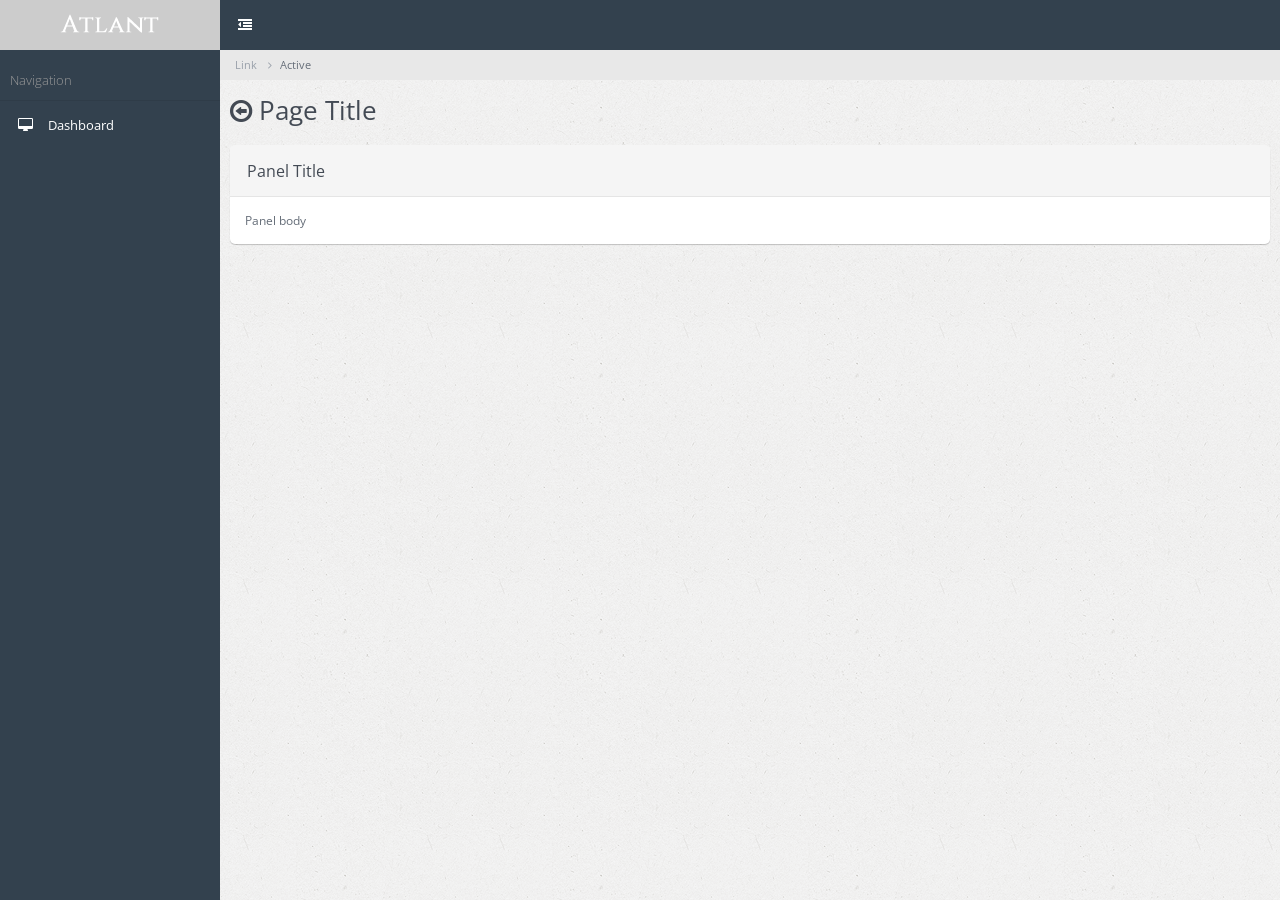
<file: AdminEcomerce/blank.html>
<!DOCTYPE html>
<html lang="en">
    <head>        
        <!-- META SECTION -->
        <title>TITLE</title>            
        <meta http-equiv="Content-Type" content="text/html; charset=utf-8" />
        <meta http-equiv="X-UA-Compatible" content="IE=edge" />
        <meta name="viewport" content="width=device-width, initial-scale=1" />
        
        <link rel="icon" href="favicon.ico" type="image/x-icon" />
        <!-- END META SECTION -->
        
        <!-- CSS INCLUDE -->        
        <link rel="stylesheet" type="text/css" id="theme" href="css/theme-default.css"/>
        <!-- EOF CSS INCLUDE -->
    </head>
    <body>
        <!-- START PAGE CONTAINER -->
        <div class="page-container">
            
            <!-- START PAGE SIDEBAR -->
            <div class="page-sidebar">
                <!-- START X-NAVIGATION -->
                <ul class="x-navigation">
                    <li class="xn-logo">
                        <a href="index.html">ATLANT</a>
                        <a href="#" class="x-navigation-control"></a>
                    </li>                                                                      
                    <li class="xn-title">Navigation</li>
                    <li>
                        <a href="index.html"><span class="fa fa-desktop"></span> <span class="xn-text">Dashboard</span></a>
                    </li>                                        
                </ul>
                <!-- END X-NAVIGATION -->
            </div>
            <!-- END PAGE SIDEBAR -->
            
            <!-- PAGE CONTENT -->
            <div class="page-content">
                
                <!-- START X-NAVIGATION VERTICAL -->
                <ul class="x-navigation x-navigation-horizontal x-navigation-panel">
                    <!-- TOGGLE NAVIGATION -->
                    <li class="xn-icon-button">
                        <a href="#" class="x-navigation-minimize"><span class="fa fa-dedent"></span></a>
                    </li>
                    <!-- END TOGGLE NAVIGATION -->                    
                </ul>
                <!-- END X-NAVIGATION VERTICAL -->                     
                
                <!-- START BREADCRUMB -->
                <ul class="breadcrumb">
                    <li><a href="#">Link</a></li>                    
                    <li class="active">Active</li>
                </ul>
                <!-- END BREADCRUMB -->                
                
                <div class="page-title">                    
                    <h2><span class="fa fa-arrow-circle-o-left"></span> Page Title</h2>
                </div>                   
                
                <!-- PAGE CONTENT WRAPPER -->
                <div class="page-content-wrap">
                
                    <div class="row">
                        <div class="col-md-12">

                            <div class="panel panel-default">
                                <div class="panel-heading">
                                    <h3 class="panel-title">Panel Title</h3>
                                </div>
                                <div class="panel-body">
                                    Panel body
                                </div>
                            </div>

                        </div>
                    </div>
                
                </div>
                <!-- END PAGE CONTENT WRAPPER -->                
            </div>            
            <!-- END PAGE CONTENT -->
        </div>
        <!-- END PAGE CONTAINER -->

        <!-- MESSAGE BOX-->
        <div class="message-box animated fadeIn" data-sound="alert" id="mb-signout">
            <div class="mb-container">
                <div class="mb-middle">
                    <div class="mb-title"><span class="fa fa-sign-out"></span> Log <strong>Out</strong> ?</div>
                    <div class="mb-content">
                        <p>Are you sure you want to log out?</p>                    
                        <p>Press No if youwant to continue work. Press Yes to logout current user.</p>
                    </div>
                    <div class="mb-footer">
                        <div class="pull-right">
                            <a href="pages-login.html" class="btn btn-success btn-lg">Yes</a>
                            <button class="btn btn-default btn-lg mb-control-close">No</button>
                        </div>
                    </div>
                </div>
            </div>
        </div>
        <!-- END MESSAGE BOX-->

        <!-- START PRELOADS -->
        <audio id="audio-alert" src="audio/alert.mp3" preload="auto"></audio>
        <audio id="audio-fail" src="audio/fail.mp3" preload="auto"></audio>
        <!-- END PRELOADS -->                 
        
    <!-- START SCRIPTS -->
        <!-- START PLUGINS -->
        <script type="text/javascript" src="js/plugins/jquery/jquery.min.js"></script>
        <script type="text/javascript" src="js/plugins/jquery/jquery-ui.min.js"></script>
        <script type="text/javascript" src="js/plugins/bootstrap/bootstrap.min.js"></script>        
        <!-- END PLUGINS -->

        <!-- THIS PAGE PLUGINS -->

        <!-- END PAGE PLUGINS -->         

        <!-- START TEMPLATE -->
        <script type="text/javascript" src="js/plugins.js"></script>        
        <script type="text/javascript" src="js/actions.js"></script>        
        <!-- END TEMPLATE -->
    <!-- END SCRIPTS -->         
    </body>
</html>
</file>
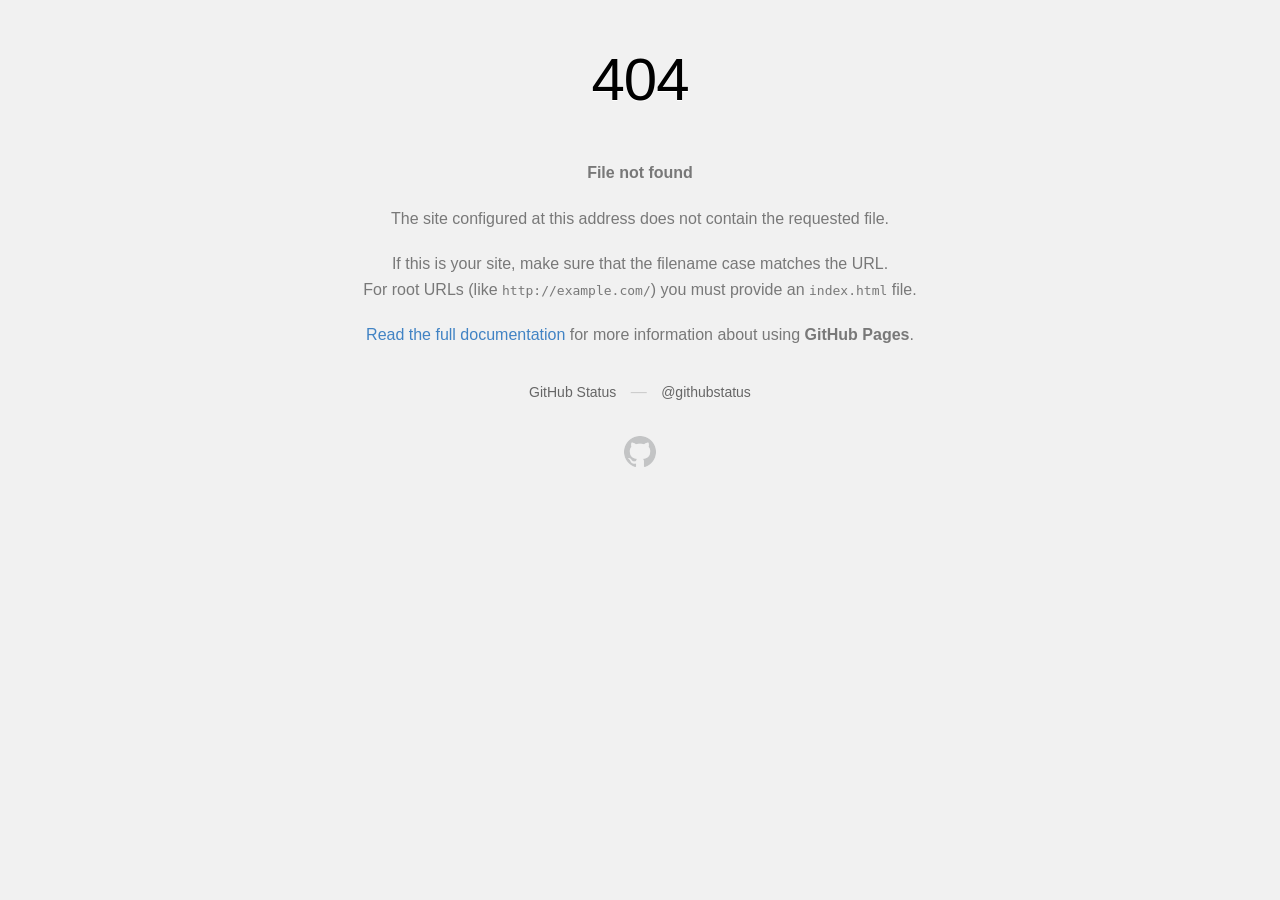
<file: AdminEcomerceVersion_2/assets/css/mCSB_buttons.html>
<!DOCTYPE html>
<html>
  <head>
    <meta http-equiv="Content-type" content="text/html; charset=utf-8">
    <meta http-equiv="Content-Security-Policy" content="default-src 'none'; style-src 'unsafe-inline'; img-src data:; connect-src 'self'">
    <title>Page not found &middot; GitHub Pages</title>
    <style type="text/css" media="screen">
      body {
        background-color: #f1f1f1;
        margin: 0;
        font-family: "Helvetica Neue", Helvetica, Arial, sans-serif;
      }

      .container { margin: 50px auto 40px auto; width: 600px; text-align: center; }

      a { color: #4183c4; text-decoration: none; }
      a:hover { text-decoration: underline; }

      h1 { width: 800px; position:relative; left: -100px; letter-spacing: -1px; line-height: 60px; font-size: 60px; font-weight: 100; margin: 0px 0 50px 0; text-shadow: 0 1px 0 #fff; }
      p { color: rgba(0, 0, 0, 0.5); margin: 20px 0; line-height: 1.6; }

      ul { list-style: none; margin: 25px 0; padding: 0; }
      li { display: table-cell; font-weight: bold; width: 1%; }

      .logo { display: inline-block; margin-top: 35px; }
      .logo-img-2x { display: none; }
      @media
      only screen and (-webkit-min-device-pixel-ratio: 2),
      only screen and (   min--moz-device-pixel-ratio: 2),
      only screen and (     -o-min-device-pixel-ratio: 2/1),
      only screen and (        min-device-pixel-ratio: 2),
      only screen and (                min-resolution: 192dpi),
      only screen and (                min-resolution: 2dppx) {
        .logo-img-1x { display: none; }
        .logo-img-2x { display: inline-block; }
      }

      #suggestions {
        margin-top: 35px;
        color: #ccc;
      }
      #suggestions a {
        color: #666666;
        font-weight: 200;
        font-size: 14px;
        margin: 0 10px;
      }

    </style>
  </head>
  <body>

    <div class="container">

      <h1>404</h1>
      <p><strong>File not found</strong></p>

      <p>
        The site configured at this address does not
        contain the requested file.
      </p>

      <p>
        If this is your site, make sure that the filename case matches the URL.<br>
        For root URLs (like <code>http://example.com/</code>) you must provide an
        <code>index.html</code> file.
      </p>

      <p>
        <a href="https://help.github.com/pages/">Read the full documentation</a>
        for more information about using <strong>GitHub Pages</strong>.
      </p>

      <div id="suggestions">
        <a href="https://githubstatus.com">GitHub Status</a> &mdash;
        <a href="https://twitter.com/githubstatus">@githubstatus</a>
      </div>

      <a href="/" class="logo logo-img-1x">
        <img width="32" height="32" title="" alt="" src="[data-uri]">
      </a>

      <a href="/" class="logo logo-img-2x">
        <img width="32" height="32" title="" alt="" src="[data-uri]">
      </a>
    </div>
  </body>
</html>
</file>
<file: AdminEcomerce/css/theme-default.css>
﻿@charset "UTF-8";

@import url(http://fonts.googleapis.com/css?family=Open+Sans:300italic,400italic,600italic,700italic,400,300,500,600,700&subset=latin,latin-ext);
@import "jquery/jquery-ui.min.css";
@import "bootstrap/bootstrap.min.css";
@import "fontawesome/font-awesome.min.css";
@import "summernote/summernote.css";
@import "codemirror/codemirror.css";
@import "nvd3/nv.d3.css";
@import "mcustomscrollbar/jquery.mCustomScrollbar.css";
@import "fullcalendar/fullcalendar.css";
@import "blueimp/blueimp-gallery.min.css";
@import "rickshaw/rickshaw.css";
@import "dropzone/dropzone.css";
@import "animate/animate.min.css";

/* PREDEFINED CLASSES */
.clearfix {
  zoom: 1;
}
.clearfix:before,
.clearfix:after {
  content: "";
  display: table;
}
.clearfix:after {
  clear: both;
}
.background-colorful {
  background: linear-gradient(left, #b64645 0%, #fea223 50%, #95b75d 100%);
  background: -o-linear-gradient(left, #b64645 0%, #fea223 50%, #95b75d 100%);
  background: -moz-linear-gradient(left, #b64645 0%, #fea223 50%, #95b75d 100%);
  background: -webkit-linear-gradient(left, #b64645 0%, #fea223 50%, #95b75d 100%);
  background: -ms-linear-gradient(left, #b64645 0%, #fea223 50%, #95b75d 100%);
  background: -webkit-gradient(linear, left top, right top, color-stop(0, #b64645), color-stop(0.5, #fea223), color-stop(1, #95b75d));
}
/* EOF PREDEFINED CLASSES */
html * {
  outline: none !important;
}
html,
body {
  min-height: 100%;
  padding: 0px;
  margin: 0px;
  background: #f5f5f5 url('../img/bg.png') left top repeat;
  position: relative;
  font-family: 'Open Sans', sans-serif;
  font-size: 12px;
  color: #656d78;
  overflow-x: hidden;
}
.body-full-height {
  height: 100%;
}
.body-full-height body {
  height: 100%;
}
.row {
  margin-left: 0px;
  margin-right: 0px;
}
.row [class^='col-xs-'],
.row [class^='col-sm-'],
.row [class^='col-md-'],
.row [class^='col-lg-'] {
  min-height: 1px;
  padding-left: 10px;
  padding-right: 10px;
}
.row.stacked [class^='col-xs-'],
.row.stacked [class^='col-sm-'],
.row.stacked [class^='col-md-'],
.row.stacked [class^='col-lg-'] {
  padding-left: 0px;
  padding-right: 0px;
}
/* PAGE CONTAINER */
.page-container {
  width: 100%;
  float: left;
  min-height: 100%;
  position: relative;
  background: #33414e;
  /* SIDEBAR */
  /* END SIDEBAR */
  /* CONTENT */
  /* END CONTENT */
  /* RTL CONTENT MODE */
  /* END RTL CONTENT MODE */
}
.page-container .page-sidebar {
  width: 220px;
  float: left;
  position: relative;
  z-index: 3;
}
.page-container .page-sidebar.page-sidebar-fixed {
  position: fixed;
}
.page-container.page-container-wide .page-sidebar {
  width: 50px;
}
.page-container .page-content {
  min-height: 100%;
  margin-left: 220px;
  background: #f5f5f5 url('../img/bg.png') left top repeat;
  position: relative;
  zoom: 1;
}
.page-container .page-content:before,
.page-container .page-content:after {
  content: "";
  display: table;
}
.page-container .page-content:after {
  clear: both;
}
.page-container .page-content .content-frame {
  float: left;
  width: 100%;
  position: relative;
  background: #f5f5f5 url('../img/bg.png') left top repeat;
}
.page-container .page-content .content-frame .content-frame-top {
  float: left;
  width: 100%;
  line-height: 30px;
  padding: 13px 15px 15px;
  background: rgba(0, 0, 0, 0.02);
  border-bottom: 1px solid #DDD;
  border-top: 1px solid #DDD;
}
.page-container .page-content .content-frame .content-frame-top .page-title {
  padding: 0px;
  width: auto;
}
.page-container .page-content .content-frame .content-frame-top .page-title h2 {
  margin-bottom: 0px;
  font-size: 22px;
}
.page-container .page-content .content-frame .content-frame-left {
  float: left;
  width: 300px;
  padding: 10px;
  min-height: 100%;
  background: rgba(0, 0, 0, 0.02);
  border-right: 1px solid #DDD;
}
.page-container .page-content .content-frame .content-frame-left.padding-0 {
  padding: 0px;
}
.page-container .page-content .content-frame .content-frame-left .block {
  padding: 0px;
  margin-bottom: 20px;
}
.page-container .page-content .content-frame .content-frame-left h4 {
  margin-top: 10px;
}
.page-container .page-content .content-frame .content-frame-left > .form-group {
  margin-bottom: 20px;
}
.page-container .page-content .content-frame .content-frame-right {
  float: right;
  width: 300px;
  padding: 10px;
  min-height: 100%;
  background: rgba(0, 0, 0, 0.02);
  border-left: 1px solid #DDD;
}
.page-container .page-content .content-frame .content-frame-right.padding-0 {
  padding: 0px;
}
.page-container .page-content .content-frame .content-frame-right.padding-0 .block {
  padding: 10px;
}
.page-container .page-content .content-frame .content-frame-right h4 {
  margin-top: 10px;
}
.page-container .page-content .content-frame .content-frame-right .block {
  padding: 0px;
  margin-bottom: 20px;
}
.page-container .page-content .content-frame .content-frame-right > .form-group {
  margin-bottom: 20px;
}
.page-container .page-content .content-frame .content-frame-body {
  padding: 70px 10px 10px 10px;
  margin-left: 300px;
}
.page-container .page-content .content-frame .content-frame-body.content-frame-body-left {
  margin-left: 0px;
  margin-right: 300px;
}
.page-container .page-content .content-frame .content-frame-left-toggle,
.page-container .page-content .content-frame .content-frame-right-toggle {
  display: none;
  margin-left: 5px;
}
.page-container .page-content .page-content-wrap {
  float: left;
  width: 100%;
}
.page-container.page-container-wide .page-content {
  margin-left: 50px;
  -webkit-transition: all 200ms ease;
  -moz-transition: all 200ms ease;
  -ms-transition: all 200ms ease;
  -o-transition: all 200ms ease;
  transition: all 200ms ease;
}
.page-container.page-navigation-toggled .page-content {
  margin-left: 50px;
}
.page-container.page-mode-rtl .page-sidebar {
  float: right;
}
.page-container.page-mode-rtl .page-sidebar.page-sidebar-fixed {
  right: 0px;
}
.page-container.page-mode-rtl .page-content {
  margin-left: 0px;
  margin-right: 220px;
}
.page-container.page-mode-rtl.page-container-wide .page-content {
  margin-right: 50px;
}
.page-container.page-navigation-top .page-content {
  margin-left: 0px;
}
.page-container.page-navigation-top-fixed .x-navigation.x-navigation-horizontal {
  position: fixed;
  padding-right: 220px;
  top: 0px;
}
.page-container.page-navigation-top-fixed .page-content {
  padding-top: 50px;
}
.page-container.page-navigation-top-fixed.page-navigation-toggled .x-navigation.x-navigation-horizontal {
  padding-right: 50px;
}
body.page-container-boxed {
  background: url("../img/backgrounds/wall_1.jpg") left top no-repeat fixed;
  padding: 20px 0px;
}
body.page-container-boxed .page-container {
  width: 1200px;
  float: none;
  margin: 0px auto;
  -moz-box-shadow: 1px 1px 2px 0px rgba(0, 0, 0, 0.2);
  -webkit-box-shadow: 1px 1px 2px 0px rgba(0, 0, 0, 0.2);
  box-shadow: 1px 1px 2px 0px rgba(0, 0, 0, 0.2);
  -moz-border-radius: 5px;
  -webkit-border-radius: 5px;
  border-radius: 5px;
}
/* END PAGE CONTAINER */
/* NAVIGATION */
.x-navigation,
.x-navigation ul {
  width: 100%;
  padding: 0px;
  margin: 0px;
  float: left;
  list-style: none;
  display: block;
  z-index: 3;
}
.x-navigation {
  background: #33414e;
  /* NAV LIST ELEMENT */
  /* END NAV LIST ELEMENT */
  /* NAV LIST FIRST ELEMENT */
  /* END NAV LIST FIRST ELEMENT */
  /* NAV HORIZONTAL MODE */
  /* END NAV HORIZONTAL MODE */
  /* NAV MINIMIZED MODE */
  /* END NAV MINIMIZED MODE */
  /* X-NAVIIGATION CUSTOM */
  /* END X-NAVIGATION CUSTOM */
  /* NAV SEARCH */
  /* END NAV SEARCH */
  /* NAV INFORMER */
  /* END NAV INFORMER */
}
.x-navigation li {
  float: left;
  display: block;
  width: 100%;
  padding: 0px;
  margin: 0px;
  position: relative;
}
.x-navigation li > a {
  display: block;
  float: left;
  width: 100%;
  line-height: 19px;
  color: #ffffff;
  font-size: 13px;
  font-weight: 400;
  padding: 15px 10px 15px 15px;
  text-decoration: none;
  border-bottom: 1px solid #2f3c48;
  vertical-align: text-bottom;
}
.x-navigation li > a .fa,
.x-navigation li > a .glyphicon {
  color: #ffffff;
  text-align: center;
  width: 20px;
  font-size: 14px;
  margin-right: 10px;
  vertical-align: baseline;
  -webkit-transition: color 200ms ease;
  -moz-transition: color 200ms ease;
  -ms-transition: color 200ms ease;
  -o-transition: color 200ms ease;
  transition: color 200ms ease;
}
.x-navigation li > a:hover {
  background: #3d4e5d;
  -webkit-transition: all 200ms ease;
  -moz-transition: all 200ms ease;
  -ms-transition: all 200ms ease;
  -o-transition: all 200ms ease;
  transition: all 200ms ease;
}
.x-navigation li > a:hover .fa,
.x-navigation li > a:hover .glyphicon {
  color: #ffd559;
}
.x-navigation li > ul {
  background: #273541;
  max-height: 0px;
  -webkit-transition: all 200ms ease;
  -moz-transition: all 200ms ease;
  -ms-transition: all 200ms ease;
  -o-transition: all 200ms ease;
  transition: all 200ms ease;
  overflow: hidden;
}
.x-navigation li > ul li > a {
  color: #cccccc;
  font-size: 12px;
  line-height: 19px;
  font-weight: 400;
  padding: 12px 10px;
  border-bottom-color: #23303b;
}
.x-navigation li > ul li > a:hover {
  background: #23303b;
  color: #ffffff;
}
.x-navigation li > ul li.active > a {
  background: #23303b;
  color: #ffffff;
}
.x-navigation li.xn-openable:before {
  position: absolute;
  font-family: "FontAwesome";
  content: "\f107";
  font-size: 14px;
  width: 20px;
  height: 20px;
  color: #ffffff;
  right: 0px;
  top: 12px;
  cursor: pointer;
}
.x-navigation li.active.xn-openable:before {
  content: "\f106";
}
.x-navigation li.active > a {
  background: #3d4e5d;
  -webkit-transition: all 200ms ease;
  -moz-transition: all 200ms ease;
  -ms-transition: all 200ms ease;
  -o-transition: all 200ms ease;
  transition: all 200ms ease;
}
.x-navigation li.active > a .fa,
.x-navigation li.active > a .glyphicon {
  color: #ffd559;
}
.x-navigation li.active > ul {
  max-height: 1200px;
}
.x-navigation li.xn-title {
  padding: 20px 10px 10px;
  line-height: 20px;
  font-weight: 300;
  font-size: 13px;
  color: #999;
  border-bottom: 1px solid #2f3c48;
}
.x-navigation > li.xn-openable:before {
  top: 15px;
}
.x-navigation > li > ul > li > a {
  padding-left: 25px;
}
.x-navigation > li > ul > li > a:hover {
  padding-left: 30px;
}
.x-navigation > li > ul > li.active > a {
  padding-left: 30px;
}
.x-navigation > li > ul > li > ul > li > a {
  padding-left: 40px;
}
.x-navigation > li > ul > li > ul > li > a:hover {
  padding-left: 45px;
}
.x-navigation > li > ul > li > ul > li.active > a {
  padding-left: 45px;
}
.x-navigation > li > ul > li > ul > li > ul > li > a {
  padding-left: 50px;
}
.x-navigation > li > ul > li > ul > li > ul > li > a:hover {
  padding-left: 55px;
}
.x-navigation > li > ul > li > ul > li > ul > li.active > a {
  padding-left: 55px;
}
.x-navigation > li > ul > li > ul > li > ul > li > ul > li > a {
  padding-left: 60px;
}
.x-navigation > li > ul > li > ul > li > ul > li > ul > li > a:hover {
  padding-left: 65px;
}
.x-navigation > li > ul > li > ul > li > ul > li > ul > li.active > a {
  padding-left: 65px;
}
.x-navigation > li:last-child > a {
  -moz-border-radius: 0px 0px 0px 5px;
  -webkit-border-radius: 0px 0px 0px 5px;
  border-radius: 0px 0px 0px 5px;
  border-bottom: 0px;
}
.x-navigation.x-navigation-horizontal {
  height: 50px;
  background: #33414e;
}
.x-navigation.x-navigation-horizontal .xn-logo a {
  border-bottom: 0px;
  width: 200px;
}
.x-navigation.x-navigation-horizontal > li.xn-openable:before {
  display: none;
}
.x-navigation.x-navigation-horizontal > li > a {
  padding: 15px;
  border-bottom: 0px;
  line-height: 20px;
  color: #ffffff;
  text-shadow: none;
}
.x-navigation.x-navigation-horizontal > li > a:hover {
  background: #3d4e5d;
}
.x-navigation.x-navigation-horizontal > li > a:hover .fa,
.x-navigation.x-navigation-horizontal > li > a:hover .glyphicon {
  color: #ffd559;
}
.x-navigation.x-navigation-horizontal > li > a .fa,
.x-navigation.x-navigation-horizontal > li > a .glyphicon {
  color: #ffffff;
}
.x-navigation.x-navigation-horizontal > li.active > a {
  background: #3d4e5d;
}
.x-navigation.x-navigation-horizontal > li.active > a .fa,
.x-navigation.x-navigation-horizontal > li.active > a .glyphicon {
  color: #ffd559;
}
.x-navigation.x-navigation-horizontal > li ul {
  width: 220px;
  position: absolute;
  overflow: visible;
  display: none;
  -moz-border-radius: 3px;
  -webkit-border-radius: 3px;
  border-radius: 3px;
  -moz-box-shadow: 0px 2px 1px 0px rgba(0, 0, 0, 0.1);
  -webkit-box-shadow: 0px 2px 1px 0px rgba(0, 0, 0, 0.1);
  box-shadow: 0px 2px 1px 0px rgba(0, 0, 0, 0.1);
  z-index: 3;
}
.x-navigation.x-navigation-horizontal > li ul ul.xn-drop-white:after {
  border-right-color: #FFF;
}
.x-navigation.x-navigation-horizontal > li > ul {
  top: 60px;
  left: 0px;
}
.x-navigation.x-navigation-horizontal > li > ul.xn-drop-white:after {
  border-bottom-color: #FFF;
}
.x-navigation.x-navigation-horizontal > li > ul.xn-drop-left {
  left: auto;
  right: 0px;
}
.x-navigation.x-navigation-horizontal > li > ul.xn-drop-left.xn-drop-white ul:after {
  border-left-color: #FFF;
}
.x-navigation.x-navigation-horizontal > li > ul:after {
  bottom: 100%;
  left: 27px;
  border: solid transparent;
  content: " ";
  height: 0;
  width: 0;
  position: absolute;
  pointer-events: none;
  border-color: rgba(0, 0, 0, 0);
  border-bottom-color: #33414e;
  border-width: 5px;
  margin-left: -5px;
}
.x-navigation.x-navigation-horizontal > li > ul.xn-drop-left:after {
  right: 20px;
  left: auto;
}
.x-navigation.x-navigation-horizontal > li > ul.xn-drop-left:after ul {
  left: auto;
  right: 230px;
}
.x-navigation.x-navigation-horizontal > li > ul.xn-drop-left:after ul:after {
  right: auto;
  left: 100%;
  border: solid transparent;
  border-left-color: #33414e;
  border-width: 5px;
  margin-right: -5px;
}
.x-navigation.x-navigation-horizontal > li > ul ul {
  top: 0px;
  right: -230px;
}
.x-navigation.x-navigation-horizontal > li > ul ul:after {
  right: 100%;
  top: 23px;
  border: solid transparent;
  content: " ";
  height: 0;
  width: 0;
  position: absolute;
  pointer-events: none;
  border-color: rgba(0, 0, 0, 0);
  border-right-color: #33414e;
  border-width: 5px;
  margin-top: -5px;
}
.x-navigation.x-navigation-horizontal > li > ul li > a {
  padding-left: 10px;
}
.x-navigation.x-navigation-horizontal > li > ul li > a:hover {
  padding-left: 15px;
}
.x-navigation.x-navigation-horizontal > li > ul li.active > a {
  padding-left: 15px;
}
.x-navigation.x-navigation-horizontal > li li {
  width: 100%;
}
.x-navigation.x-navigation-horizontal > li li:first-child a {
  -moz-border-radius: 3px 3px 0px 0px;
  -webkit-border-radius: 3px 3px 0px 0px;
  border-radius: 3px 3px 0px 0px;
}
.x-navigation.x-navigation-horizontal > li li:last-child a {
  -moz-border-radius: 0px 0px 3px 3px;
  -webkit-border-radius: 0px 0px 3px 3px;
  border-radius: 0px 0px 3px 3px;
  border-bottom-color: transparent;
}
.x-navigation.x-navigation-horizontal > li li.xn-openable:before {
  content: "\f105";
}
.x-navigation.x-navigation-horizontal > li li.active.xn-openable:before {
  content: "\f104";
}
.x-navigation.x-navigation-horizontal > li:last-child > a {
  -moz-border-radius: 0px;
  -webkit-border-radius: 0px;
  border-radius: 0px;
}
.x-navigation.x-navigation-horizontal > li.last > a {
  -moz-border-radius: 0px 5px 0px 0px;
  -webkit-border-radius: 0px 5px 0px 0px;
  border-radius: 0px 5px 0px 0px;
}
.x-navigation.x-navigation-horizontal li {
  width: auto;
  position: relative;
}
.x-navigation.x-navigation-horizontal li.active > ul {
  display: block;
}
.x-navigation.x-navigation-horizontal li.xn-openable > a {
  padding-right: 20px;
}
.x-navigation.x-navigation-horizontal ul.xn-drop-white {
  background: #FFF;
}
.x-navigation.x-navigation-horizontal ul.xn-drop-white ul {
  background: #FFF;
}
.x-navigation.x-navigation-horizontal ul.xn-drop-white ul:after {
  border-right-color: #FFF;
}
.x-navigation.x-navigation-horizontal ul.xn-drop-white li > a {
  color: #333;
  text-shadow: none;
  border-bottom: 1px solid #E9E9E9;
}
.x-navigation.x-navigation-horizontal ul.xn-drop-white li > a:hover {
  background: #F5F5F5;
  color: #333;
}
.x-navigation.x-navigation-horizontal ul.xn-drop-white li > a .fa,
.x-navigation.x-navigation-horizontal ul.xn-drop-white li > a .glyphicon {
  color: #33414e;
}
.x-navigation.x-navigation-horizontal ul.xn-drop-white li.active > a {
  color: #333;
  text-shadow: none;
  border-bottom: 1px solid #E9E9E9;
}
.x-navigation.x-navigation-horizontal ul.xn-drop-white li.active.xn-openable:before {
  color: #333;
}
.x-navigation.x-navigation-horizontal .xn-icon-button > a {
  padding: 15px 10px;
  text-align: center;
  width: 50px;
}
.x-navigation.x-navigation-horizontal .xn-icon-button > a .fa,
.x-navigation.x-navigation-horizontal .xn-icon-button > a .glyphicon {
  margin: 0px;
}
.x-navigation.x-navigation-horizontal .xn-search {
  padding: 10px 5px;
}
.x-navigation.x-navigation-horizontal .xn-search input {
  width: 100px;
}
.x-navigation.x-navigation-horizontal .xn-search input:focus {
  width: 200px;
}
.x-navigation.x-navigation-horizontal .xn-search:before {
  left: 5px;
}
.x-navigation.x-navigation-minimized {
  width: 50px;
}
.x-navigation.x-navigation-minimized .xn-text {
  display: none;
}
.x-navigation.x-navigation-minimized .xn-visible {
  display: block;
}
.x-navigation.x-navigation-minimized li {
  width: auto;
  position: relative;
}
.x-navigation.x-navigation-minimized li.xn-profile .profile-mini {
  display: block;
}
.x-navigation.x-navigation-minimized li.xn-profile .profile:after {
  right: 100%;
  top: 23px;
  border: solid transparent;
  content: " ";
  height: 0;
  width: 0;
  position: absolute;
  pointer-events: none;
  border-color: rgba(0, 0, 0, 0);
  border-right-color: #33414e;
  border-width: 5px;
  margin-top: -5px;
}
.x-navigation.x-navigation-minimized li.xn-title {
  display: none;
}
.x-navigation.x-navigation-minimized li.active > ul {
  display: block;
}
.x-navigation.x-navigation-minimized li ul {
  top: 0px;
  right: -230px;
  -moz-box-shadow: 0px 2px 1px 0px rgba(0, 0, 0, 0.1);
  -webkit-box-shadow: 0px 2px 1px 0px rgba(0, 0, 0, 0.1);
  box-shadow: 0px 2px 1px 0px rgba(0, 0, 0, 0.1);
}
.x-navigation.x-navigation-minimized li ul:after {
  right: 100%;
  top: 23px;
  border: solid transparent;
  content: " ";
  height: 0;
  width: 0;
  position: absolute;
  pointer-events: none;
  border-color: rgba(0, 0, 0, 0);
  border-right-color: #33414e;
  border-width: 5px;
  margin-top: -5px;
}
.x-navigation.x-navigation-minimized li ul li > a {
  padding-left: 15px !important;
}
.x-navigation.x-navigation-minimized li ul li > a:hover {
  padding-left: 20px !important;
}
.x-navigation.x-navigation-minimized li ul li.active > a {
  padding-left: 20px !important;
}
.x-navigation.x-navigation-minimized li ul li:first-child > a {
  -moz-border-radius: 3px 3px 0px 0px;
  -webkit-border-radius: 3px 3px 0px 0px;
  border-radius: 3px 3px 0px 0px;
}
.x-navigation.x-navigation-minimized li ul li:last-child > a {
  border-bottom: 0px;
  -moz-border-radius: 0px 0px 3px 3px;
  -webkit-border-radius: 0px 0px 3px 3px;
  border-radius: 0px 0px 3px 3px;
}
.x-navigation.x-navigation-minimized > li {
  width: 100%;
}
.x-navigation.x-navigation-minimized > li > a {
  padding: 15px 10px;
  text-align: center;
}
.x-navigation.x-navigation-minimized > li > a .fa,
.x-navigation.x-navigation-minimized > li > a .glyphicon {
  margin: 0px;
}
.x-navigation.x-navigation-minimized > li ul {
  width: 220px;
  position: absolute;
  overflow: visible;
  display: none;
  -moz-border-radius: 3px;
  -webkit-border-radius: 3px;
  border-radius: 3px;
}
.x-navigation.x-navigation-minimized > li li {
  width: 100%;
}
.x-navigation.x-navigation-minimized > li li.xn-openable:before {
  content: "\f105";
}
.x-navigation.x-navigation-minimized > li li.active.xn-openable:before {
  content: "\f104";
}
.x-navigation.x-navigation-minimized > li.active:before,
.x-navigation.x-navigation-minimized > li.xn-openable:before {
  display: none;
}
.x-navigation.x-navigation-minimized > li.xn-logo > a:first-child {
  padding: 0px;
  width: 50px;
  background-image: url("../img/logo-small.png");
}
.x-navigation.x-navigation-minimized .xn-search input {
  width: 30px;
  padding: 0px 2px 0px 28px;
}
.x-navigation.x-navigation-minimized .xn-search input:focus {
  width: 200px;
  padding: 0px 8px 0px 28px;
}
.x-navigation.x-navigation-custom li ul {
  background: #2d3945;
}
.x-navigation.x-navigation-custom li > a {
  border-bottom: 0px;
}
.x-navigation.x-navigation-custom li > a:hover {
  background: #2b3742;
}
.x-navigation.x-navigation-custom li > a:hover .fa,
.x-navigation.x-navigation-custom li > a:hover .glyphicon {
  color: #ffd559;
}
.x-navigation.x-navigation-custom li > a .fa,
.x-navigation.x-navigation-custom li > a .glyphicon {
  color: #DDD;
}
.x-navigation.x-navigation-custom li.active > a {
  background: #2b3742;
}
.x-navigation.x-navigation-custom li.active > a .fa,
.x-navigation.x-navigation-custom li.active > a .glyphicon {
  color: #ffd559;
}
.x-navigation.x-navigation-custom > li > a {
  padding: 12px 10px 12px 12px;
  border-bottom: 0px;
  font-size: 13px;
  color: #CCC;
  border-left: 3px solid transparent;
}
.x-navigation.x-navigation-custom > li > a:hover {
  color: #FFF;
  background: #374654;
}
.x-navigation.x-navigation-custom > li.active > a {
  color: #FFF;
  background: #374654;
  border-left: 3px solid #ffd559;
}
.x-navigation.x-navigation-custom > li.xn-openable:before {
  color: #CCC;
  top: 12px;
}
.x-navigation.x-navigation-custom > li.xn-title {
  border-bottom: 0px;
}
.x-navigation.x-navigation-custom > li.xn-logo > a {
  border-left: 0px;
}
.x-navigation.x-navigation-custom > li.xn-logo > a:hover {
  background-color: #e0401d;
}
.x-navigation.x-navigation-custom.x-navigation-minimized > li > a {
  padding: 15px 10px 15px 7px;
}
.x-navigation.x-navigation-custom.x-navigation-minimized > li.xn-profile > a {
  border-left: 0px;
  padding: 7px;
}
.x-navigation .xn-search {
  padding: 10px 10px 0px 9px;
  position: relative;
}
.x-navigation .xn-search input {
  width: 200px;
  height: 30px;
  padding: 0px 8px 0px 28px;
  line-height: 25px;
  border: 1px solid #29343f;
  background: #2d3945;
  color: #AAA;
  -webkit-transition: all 200ms ease;
  -moz-transition: all 200ms ease;
  -ms-transition: all 200ms ease;
  -o-transition: all 200ms ease;
  transition: all 200ms ease;
  -moz-border-radius: 5px;
  -webkit-border-radius: 5px;
  border-radius: 5px;
}
.x-navigation .xn-search:before {
  content: "\f002";
  font-family: FontAwesome;
  position: absolute;
  width: 30px;
  height: 30px;
  text-align: center;
  font-size: 17px;
  line-height: 28px;
  color: #AAA;
  left: 10px;
  top: 10px;
  z-index: 2;
  cursor: pointer;
}
.x-navigation .xn-visible {
  display: none;
}
.x-navigation .x-navigation-control {
  position: absolute;
  right: 0px;
  width: 50px;
  height: 50px;
  cursor: pointer;
  display: none;
}
.x-navigation .x-navigation-control:hover {
  background: #e0401d;
  border-bottom: 0px;
}
.x-navigation .x-navigation-control:before {
  position: absolute;
  font-family: "FontAwesome";
  content: "\f0c9";
  font-size: 14px;
  top: 14px;
  left: 20px;
  color: #FFF;
  text-shadow: 1px 2px 2px rgba(0, 0, 0, 0.3);
}
.x-navigation > li.xn-logo > a {
  border-bottom: 0px;
}
.x-navigation > li.xn-logo > a:first-child {
  font-size: 0px;
  text-indent: -9999px;
  background: url("../img/logo.png") top center no-repeat #CCC;
  padding: 0px;
  border-bottom: 0px;
  color: #FFF;
  height: 50px;
}
.x-navigation > li.xn-logo > a:first-child:hover {
  background-color: deepskyblue;
}
.x-navigation > li.xn-profile {
  padding: 0px;
  border-bottom: 1px solid #273541;
}
.x-navigation > li.xn-profile .profile-data-name {
  color: #ffffff;
}
.x-navigation > li.xn-profile .profile-mini {
  display: none;
  width: 50px;
  padding: 7px;
}
.x-navigation > li.xn-profile .profile-mini img {
  width: 36px;
  border: 2px solid #FFF;
  -moz-border-radius: 50%;
  -webkit-border-radius: 50%;
  border-radius: 50%;
}
.x-navigation .informer {
  font-size: 11px;
  position: absolute;
  line-height: 20px;
  text-align: center;
  padding: 0px 5px;
  background: #BBB;
  right: 10px;
  top: 15px;
  color: #FFF;
  -moz-border-radius: 3px;
  -webkit-border-radius: 3px;
  border-radius: 3px;
}
.x-navigation .informer.pulsate {
  -webkit-animation: pulsate 1s ease-out;
  -webkit-animation-iteration-count: infinite;
  -moz-animation: pulsate 1s ease-out;
  -moz-animation-iteration-count: infinite;
  animation: pulsate 1s ease-out;
  animation-iteration-count: infinite;
}
.x-navigation .informer.informer-primary {
  background: #33414e;
}
.x-navigation .informer.informer-success {
  background: #95b75d;
}
.x-navigation .informer.informer-info {
  background: #3fbae4;
}
.x-navigation .informer.informer-warning {
  background: #fea223;
}
.x-navigation .informer.informer-danger {
  background: #b64645;
}
.x-navigation li li .informer {
  top: 12px;
}
.x-navigation .xn-icon-button .informer {
  left: auto;
  bottom: auto;
  right: 1px;
  top: 5px;
}
.page-container.page-mode-rtl .x-navigation.x-navigation-minimized li ul {
  top: 0px;
  right: auto;
  left: -230px;
}
.page-container.page-mode-rtl .x-navigation.x-navigation-minimized li ul:after {
  right: auto;
  left: 100%;
  border-right-color: transparent;
  border-left-color: #33414e;
}
.page-container.page-mode-rtl .x-navigation.x-navigation-minimized li .profile {
  right: auto;
  left: -230px;
}
.page-container.page-mode-rtl .x-navigation.x-navigation-minimized li .profile:after {
  right: auto;
  left: 100%;
  border-right-color: transparent;
  border-left-color: #33414e;
}
.page-container-boxed .x-navigation {
  -moz-border-radius: 5px 0px 0px 5px;
  -webkit-border-radius: 5px 0px 0px 5px;
  border-radius: 5px 0px 0px 5px;
}
.page-container-boxed .x-navigation .xn-logo a {
  -moz-border-radius: 5px 0px 0px 0px;
  -webkit-border-radius: 5px 0px 0px 0px;
  border-radius: 5px 0px 0px 0px;
}
.page-container-boxed .x-navigation.x-navigation-horizontal {
  -moz-border-radius: 5px 5px 0px 0px;
  -webkit-border-radius: 5px 5px 0px 0px;
  border-radius: 5px 5px 0px 0px;
}
.page-container-boxed .x-navigation.x-navigation-horizontal.x-navigation-panel {
  -moz-border-radius: 0px 5px 0px 0px;
  -webkit-border-radius: 0px 5px 0px 0px;
  border-radius: 0px 5px 0px 0px;
}
.page-container-boxed .page-container .page-content {
  -moz-border-radius: 0px 5px 5px 0px;
  -webkit-border-radius: 0px 5px 5px 0px;
  border-radius: 0px 5px 5px 0px;
}
.page-container-boxed .page-container.page-mode-rtl .page-content {
  -moz-border-radius: 5px;
  -webkit-border-radius: 5px;
  border-radius: 5px;
}
.page-container-boxed .page-container.page-mode-rtl .page-sidebar .x-navigation {
  -moz-border-radius: 0px 5px 5px 0px;
  -webkit-border-radius: 0px 5px 5px 0px;
  border-radius: 0px 5px 5px 0px;
}
.page-container-boxed .page-container.page-mode-rtl .page-sidebar .x-navigation .xn-logo a {
  -moz-border-radius: 0px 5px 0px 0px;
  -webkit-border-radius: 0px 5px 0px 0px;
  border-radius: 0px 5px 0px 0px;
}
.page-container-boxed .page-container.page-mode-rtl .x-navigation.x-navigation-horizontal {
  -moz-border-radius: 5px 0px 0px 0px;
  -webkit-border-radius: 5px 0px 0px 0px;
  border-radius: 5px 0px 0px 0px;
}
.page-container-boxed .page-container.page-mode-rtl .x-navigation.x-navigation-horizontal.x-navigation-panel {
  -moz-border-radius: 5px 0px 0px 0px;
  -webkit-border-radius: 5px 0px 0px 0px;
  border-radius: 5px 0px 0px 0px;
}
.page-container-boxed .page-container.page-mode-rtl .x-navigation.x-navigation-horizontal > li:first-child a {
  -moz-border-radius: 5px 0px 0px 0px;
  -webkit-border-radius: 5px 0px 0px 0px;
  border-radius: 5px 0px 0px 0px;
}
/* END NAVIGATION */
/* PROFILE */
.profile {
  width: 100%;
  float: left;
  padding: 15px 10px;
  position: relative;
  background: #2d3945;
}
.profile .profile-image {
  float: left;
  width: 100%;
  margin: 0px 0px 10px;
  text-align: center;
}
.profile .profile-image img {
  width: 100px;
  border: 3px solid #FFF;
  -moz-border-radius: 50%;
  -webkit-border-radius: 50%;
  border-radius: 50%;
}
.profile .profile-data {
  width: 100%;
  float: left;
  text-align: center;
}
.profile .profile-data .profile-data-name {
  width: 100%;
  float: left;
  font-size: 14px;
  font-weight: 500;
  color: #FFF;
}
.profile .profile-data .profile-data-title {
  width: 100%;
  float: left;
  font-size: 11px;
  font-weight: 400;
  color: #999;
}
.profile .profile-controls a {
  width: 30px;
  height: 30px;
  font-size: 14px;
  color: #DDD;
  border: 2px solid #DDD;
  line-height: 25px;
  position: absolute;
  -moz-border-radius: 50%;
  -webkit-border-radius: 50%;
  border-radius: 50%;
  padding: 0px;
  -webkit-transition: all 200ms ease;
  -moz-transition: all 200ms ease;
  -ms-transition: all 200ms ease;
  -o-transition: all 200ms ease;
  transition: all 200ms ease;
}
.profile .profile-controls a.profile-control-left {
  left: 15px;
  top: 53px;
  text-align: center;
}
.profile .profile-controls a.profile-control-right {
  right: 15px;
  top: 53px;
  text-align: center;
}
.profile .profile-controls a .fa,
.profile .profile-controls a .glyphicon {
  width: auto;
  margin-right: auto;
}
.profile .profile-controls a:hover {
  border-color: #FFF;
  color: #FFF;
}
/* X-NAVIGATION FEATURES */
.x-navigation.x-navigation-minimized .profile {
  width: 220px;
  background: #33414e;
  position: absolute;
  top: 4px;
  right: -230px;
  display: none;
  -moz-border-radius: 3px;
  -webkit-border-radius: 3px;
  border-radius: 3px;
}
.x-navigation.x-navigation-minimized li.active .profile {
  display: block;
}
.x-navigation.x-navigation-minimized .profile-mini {
  display: block;
  border-bottom: 0px;
}
/* END X-NAVIGATION FEATURES */
/* END PROFILE */
/* BLOCK */
.block {
  padding: 5px 10px;
  float: left;
  width: 100%;
  margin-bottom: 20px;
}
.block-full-width {
  padding: 0px;
  float: left;
  width: 100%;
  position: relative;
}
/* END BLOCK */
/* BREADCRUMB */
.breadcrumb {
  float: left;
  width: 100%;
  background: #e8e8e8;
  margin-bottom: 10px;
  padding: 6px 15px 7px;
  -moz-border-radius: 0px;
  -webkit-border-radius: 0px;
  border-radius: 0px;
}
.breadcrumb li,
.breadcrumb li a {
  font-size: 11px;
  line-height: 12px;
  color: #99a0aa;
  text-decoration: none;
}
.breadcrumb li:hover,
.breadcrumb li a:hover {
  color: #656d78;
}
.breadcrumb li:last-child {
  color: #656d78;
}
.breadcrumb > li + li:before {
  font-family: "FontAwesome";
  content: "\f105";
  color: #99a0aa;
  padding: 0px 8px;
}
/* EOF BREADCRUMB */
/* Progress list */
.progress-list {
  float: left;
  width: 100%;
  padding: 0px 5px;
  font-size: 11px;
}
.progress-list .progress {
  clear: both;
  margin-top: 20px;
}
/* end progress list*/
/* LIST TAGS */
.list-tags {
  float: left;
  width: 100%;
  list-style: none;
  padding: 0px;
  margin: 0px;
}
.list-tags li {
  float: left;
  display: block;
  position: relative;
}
.list-tags li a {
  display: block;
  float: left;
  background: #F5F5F5;
  border: 1px solid #D5D5D5;
  -moz-border-radius: 3px;
  -webkit-border-radius: 3px;
  border-radius: 3px;
  line-height: 23px;
  font-size: 11px;
  margin: 0px 5px 5px 0px;
  padding: 0px 8px;
  color: #656d78;
}
.list-tags li a:hover {
  text-decoration: none;
  background: #F0F0F0;
}
/* END LIST TAGS */
/* LIST GROUP */
.list-group {
  margin: 0px;
}
.list-group .list-group-item {
  line-height: 20px;
}
.list-group .list-group-item .fa {
  margin-right: 10px;
}
.list-group .list-group-item .btn .fa {
  margin-right: 0px;
}
.list-group .list-group-item .progress {
  margin: 5px 0px;
}
.list-group .list-group-item.active .badge {
  color: #656d78;
}
.list-group .list-group-item:last-child {
  border-bottom: 0px;
}
.list-group.list-group-simple {
  border: 0px;
  background: transparent;
}
.list-group.list-group-simple .list-group-item {
  border: 0px;
  background: transparent;
  padding: 5px 10px;
}
.list-group.border-bottom .list-group-item:last-child {
  border-bottom: 1px solid #E5E5E5;
}
.list-group.list-group-navigation {
  border: 0px;
  float: left;
  width: 100%;
}
.list-group.list-group-navigation .list-group-item {
  border-left: 0px;
  border-right: 0px;
  -moz-border-radius: 0px;
  -webkit-border-radius: 0px;
  border-radius: 0px;
}
.padding-0 .list-group {
  border: 0px;
}
.padding-0 .list-group .list-group-item {
  border-width: 1px 0px 0px 0px;
  -moz-border-radius: 0px;
  -webkit-border-radius: 0px;
  border-radius: 0px;
}
.padding-0 .list-group .list-group-item:first-child {
  border-top: 0px;
}
.list-group-item.active,
.list-group-item.active:hover,
.list-group-item.active:focus {
  background: #33414e;
  border-color: #33414e;
}
.list-group-item {
  border-color: #E5E5E5;
}
a.list-group-item:hover,
a.list-group-item:focus {
  background: #F9F9F9;
}
/* LIST GROUP CONTACTS */
.list-group-contacts .list-group-item {
  padding: 10px;
}
.list-group-contacts .list-group-item img {
  border: 2px solid #F5F5F5;
  -moz-border-radius: 50%;
  -webkit-border-radius: 50%;
  border-radius: 50%;
  width: 40px;
  margin-right: 10px;
}
.list-group-contacts .list-group-item .contacts-title {
  font-size: 13px;
  font-weight: 600;
  line-height: 20px;
}
.list-group-contacts .list-group-item p {
  margin-bottom: 0px;
  line-height: 20px;
}
.list-group-contacts .list-group-item.active {
  background: #F5F5F5;
  border-color: #E5E5E5;
  color: #656d78;
}
.list-group-controls {
  position: absolute;
  right: 10px;
  top: 15px;
}
.list-group-status {
  float: left;
  margin-right: 10px;
  height: 40px;
  width: 10px;
  position: relative;
}
.list-group-status:after {
  position: absolute;
  left: 0px;
  top: 15px;
  width: 10px;
  height: 10px;
  -moz-border-radius: 50%;
  -webkit-border-radius: 50%;
  border-radius: 50%;
  content: " ";
}
.list-group-status.status-online:after {
  background: #95b75d;
}
.list-group-status.status-away:after {
  background: #fea223;
}
.list-group-status.status-offline:after {
  background: #CCC;
}
/* END LIST GROUP CONTACTS */
/* EOF LIST GROUP */
/* FRIENDS */
.friend {
  width: 100%;
  float: left;
  text-align: center;
  padding: 10px 0px;
  color: #656d78;
  font-weight: 600;
  display: block;
  opacity: 0.8;
  filter: alpha(opacity = 80);
  -webkit-transition: opacity 200ms ease-in-out;
  -moz-transition: opacity 200ms ease-in-out;
  -ms-transition: opacity 200ms ease-in-out;
  -o-transition: opacity 200ms ease-in-out;
  transition: opacity 200ms ease-in-out;
}
.friend img {
  width: 100%;
  border: 3px solid #F5F5F5;
  -moz-border-radius: 50%;
  -webkit-border-radius: 50%;
  border-radius: 50%;
}
.friend span {
  display: block;
  line-height: 20px;
  margin-top: 5px;
  font-size: 11px;
}
.friend:hover {
  text-decoration: none;
  opacity: 1;
  filter: alpha(opacity = 100);
  color: #434a54;
}
/* FRIENDS */
/* PANELS */
.panel {
  float: left;
  width: 100%;
  -moz-border-radius: 5px;
  -webkit-border-radius: 5px;
  border-radius: 5px;
  border: 0px;
  border-top: 2px solid #E5E5E5;
  margin-bottom: 20px;
  position: relative;
  -moz-box-shadow: 0px 1px 1px 0px rgba(0, 0, 0, 0.2);
  -webkit-box-shadow: 0px 1px 1px 0px rgba(0, 0, 0, 0.2);
  box-shadow: 0px 1px 1px 0px rgba(0, 0, 0, 0.2);
}
.panel.panel-default {
  border-top-color: #F5F5F5;
  border-top-width: 1px;
}
.panel.panel-primary {
  border-top-color: #33414e;
}
.panel.panel-success {
  border-top-color: #95b75d;
}
.panel.panel-info {
  border-top-color: #3fbae4;
}
.panel.panel-warning {
  border-top-color: #fea223;
}
.panel.panel-danger {
  border-top-color: #b64645;
}
.panel.panel-colorful:before {
  content: "";
  width: 100%;
  height: 2px;
  background: linear-gradient(left, #b64645 0%, #fea223 50%, #95b75d 100%);
  background: -o-linear-gradient(left, #b64645 0%, #fea223 50%, #95b75d 100%);
  background: -moz-linear-gradient(left, #b64645 0%, #fea223 50%, #95b75d 100%);
  background: -webkit-linear-gradient(left, #b64645 0%, #fea223 50%, #95b75d 100%);
  background: -ms-linear-gradient(left, #b64645 0%, #fea223 50%, #95b75d 100%);
  background: -webkit-gradient(linear, left top, right top, color-stop(0, #b64645), color-stop(0.5, #fea223), color-stop(1, #95b75d));
  display: block;
  left: 0px;
  top: 0px;
}
.panel .panel-heading {
  padding: 10px;
}
.panel .panel-heading .panel-title-image {
  float: left;
  width: 30px;
  border: 2px solid #D5D5D5;
  -moz-border-radius: 50%;
  -webkit-border-radius: 50%;
  border-radius: 50%;
  margin-right: 5px;
}
.panel .panel-heading .panel-title {
  margin-left: 7px;
}
.panel .panel-heading .panel-title-box {
  float: left;
}
.panel .panel-heading .panel-title-box h3 {
  font-size: 14px;
  font-weight: 600;
  line-height: 18px;
  color: #434a54;
  padding: 0px;
  margin: 0px;
}
.panel .panel-heading .panel-title-box span {
  font-size: 12px;
  color: #a7adb5;
  font-weight: 400;
  line-height: 12px;
}
.panel .panel-heading,
.panel .panel-footer,
.panel .panel-body {
  float: left;
  width: 100%;
}
.panel .panel-body {
  padding: 15px;
  position: relative;
}
.panel .panel-body.scroll {
  padding-right: 0px;
}
.panel .panel-body.panel-body-map {
  padding: 5px;
}
.panel .panel-body.panel-body-image {
  padding: 0px;
  margin-bottom: 10px;
  position: relative;
}
.panel .panel-body.panel-body-image img {
  -moz-border-radius: 5px 5px 0px 0px;
  -webkit-border-radius: 5px 5px 0px 0px;
  border-radius: 5px 5px 0px 0px;
  width: 100%;
}
.panel .panel-body.panel-body-image .panel-body-inform {
  width: 30px;
  height: 30px;
  position: absolute;
  bottom: -15px;
  left: 50%;
  background: #3fbae4;
  color: #FFF;
  -moz-border-radius: 5px;
  -webkit-border-radius: 5px;
  border-radius: 5px;
  margin-left: -15px;
  text-align: center;
  line-height: 30px;
  padding-left: 1px;
  padding-top: 1px;
  -ms-transform: rotate(45deg);
  -webkit-transform: rotate(45deg);
  transform: rotate(45deg);
}
.panel .panel-body.panel-body-image .panel-body-inform.inform-primary {
  background: #33414e;
}
.panel .panel-body.panel-body-image .panel-body-inform.inform-success {
  background: #95b75d;
}
.panel .panel-body.panel-body-image .panel-body-inform.inform-warning {
  background: #fea223;
}
.panel .panel-body.panel-body-image .panel-body-inform.inform-danger {
  background: #b64645;
}
.panel .panel-body.panel-body-image .panel-body-inform .fa {
  font-size: 16px;
  color: #FFF;
  -ms-transform: rotate(-45deg);
  -webkit-transform: rotate(-45deg);
  transform: rotate(-45deg);
}
.panel .panel-body.list-group {
  padding: 0px;
}
.panel .panel-body.profile {
  -moz-border-radius: 5px 5px 0px 0px;
  -webkit-border-radius: 5px 5px 0px 0px;
  border-radius: 5px 5px 0px 0px;
}
.panel .panel-body.panel-body-search {
  padding: 5px;
}
.panel .panel-body.panel-body-half .panel-body {
  width: 50%;
  height: 100%;
}
.panel .panel-body.panel-body-half .panel-body:nth-child(2n) {
  padding-left: 25px;
}
.panel .panel-body.panel-body-half .panel-body.panel-body-image {
  margin-bottom: 0px;
}
.panel .panel-body.panel-body-half .panel-body.panel-body-image .panel-body-inform {
  bottom: auto;
  left: auto;
  right: -15px;
  top: 50%;
  margin-left: 0px;
  margin-top: -15px;
}
.panel .panel-title {
  font-size: 16px;
  font-weight: 400;
  line-height: 30px;
  display: block;
  float: left;
  color: #434a54;
}
.panel .panel-footer {
  background: #F5F5F5;
  border: 0px;
  border-top: 1px solid #E3E3E3;
  line-height: 30px;
  padding: 10px;
}
.panel-default .panel-heading,
.panel-primary .panel-heading,
.panel-success .panel-heading,
.panel-info .panel-heading,
.panel-warning .panel-heading,
.panel-danger .panel-heading {
  background: #F5F5F5;
  border-color: #E5E5E5;
}
.panel-fullscreen-wrap {
  width: 100%;
  height: 100%;
  position: fixed;
  top: 0;
  left: 0;
  z-index: 999;
  background: #FFF;
}
.panel-fullscreen-wrap .panel {
  -moz-border-radius: 0px;
  -webkit-border-radius: 0px;
  border-radius: 0px;
  margin: 0px;
}
.panel-fullscreen-wrap .panel .panel-body {
  overflow-y: scroll;
}
/* PANEL GROUP / ACCORDION */
.panel-group {
  float: left;
  width: 100%;
}
.panel-group .panel-heading + .panel-collapse > .panel-body {
  border-top: 0px;
}
.panel-title > a {
  text-decoration: none;
}
.panel-group.accordion .panel-body {
  display: none;
}
.panel-group.accordion .panel-body.panel-body-open {
  display: block;
}
/* END PANEL GROUP / ACCORDION */
/* PANEL CONTROLS */
ul.panel-controls {
  float: right;
  padding: 0px;
  margin: 0px;
  list-style: none;
  position: relative;
}
ul.panel-controls > li {
  float: left;
}
ul.panel-controls > li > a {
  display: block;
  float: left;
  width: 30px;
  height: 30px;
  text-align: center;
  line-height: 28px;
  color: #656d78;
  border: 1px solid #BBB;
  -moz-border-radius: 50%;
  -webkit-border-radius: 50%;
  border-radius: 50%;
  margin-left: 3px;
  -webkit-transition: all 200ms ease;
  -moz-transition: all 200ms ease;
  -ms-transition: all 200ms ease;
  -o-transition: all 200ms ease;
  transition: all 200ms ease;
}
ul.panel-controls > li > a.control-primary {
  color: #33414e;
  border-color: #33414e;
}
ul.panel-controls > li > a.control-success {
  color: #95b75d;
  border-color: #95b75d;
}
ul.panel-controls > li > a.control-info {
  color: #3fbae4;
  border-color: #3fbae4;
}
ul.panel-controls > li > a.control-warning {
  color: #fea223;
  border-color: #fea223;
}
ul.panel-controls > li > a.control-danger {
  color: #b64645;
  border-color: #b64645;
}
ul.panel-controls > li > a:hover {
  border-color: #999;
  color: #434a54;
}
ul.panel-controls > li > a.rounded {
  -moz-border-radius: 5px;
  -webkit-border-radius: 5px;
  border-radius: 5px;
}
ul.panel-controls.panel-controls-title {
  margin-top: 3px;
}
.panel-hidden-controls ul.panel-controls > li > a {
  opacity: 0;
  filter: alpha(opacity = 0);
}
.panel-hidden-controls:hover ul.panel-controls > li > a {
  opacity: 0.8;
  filter: alpha(opacity = 80);
}
.panel-hidden-controls:hover ul.panel-controls > li > a:hover {
  opacity: 1;
  filter: alpha(opacity = 100);
}
ul.panel-controls > li.label-control .label,
.label-form {
  display: inline-block;
  font-size: 11px;
  padding: 5px 10px;
  line-height: 12px;
  margin-top: 4px;
}
ul.panel-controls > li > .dropdown-menu {
  left: auto;
  right: 3px;
}
ul.panel-controls > li > .dropdown-menu:after,
ul.panel-controls > li > .dropdown-menu:before {
  left: auto;
  right: 11px;
}
ul.panel-controls > li > .dropdown-menu:after {
  margin-left: auto;
  margin-right: -5px;
}
ul.panel-controls > li > .dropdown-menu:before {
  margin-left: auto;
  margin-right: -6px;
}
/* EOF PANEL CONTROLS */
.panel-heading .label {
  line-height: 16px;
  padding: 4px 10px;
  margin: 3px 0px 3px 5px;
  font-size: 12px;
  display: inline-block;
  -moz-border-radius: 3px;
  -webkit-border-radius: 3px;
  border-radius: 3px;
}
.panel-heading .label.pulsate {
  -webkit-animation: pulsate 1s ease-out;
  -webkit-animation-iteration-count: infinite;
  -moz-animation: pulsate 1s ease-out;
  -moz-animation-iteration-count: infinite;
  animation: pulsate 1s ease-out;
  animation-iteration-count: infinite;
}
/* PANEL BODY PRICING */
.panel.panel-primary .panel-body-pricing small {
  color: #33414e;
}
.panel.panel-success .panel-body-pricing small {
  color: #95b75d;
}
.panel.panel-info .panel-body-pricing small {
  color: #3fbae4;
}
.panel.panel-warning .panel-body-pricing small {
  color: #fea223;
}
.panel.panel-danger .panel-body-pricing small {
  color: #b64645;
}
.panel-body.panel-body-pricing h2 {
  font-size: 26px;
  font-weight: 400;
}
.panel-body.panel-body-pricing h2 small {
  text-transform: uppercase;
}
.panel-body.panel-body-pricing p {
  font-size: 13px;
  color: #666;
  margin-bottom: 15px;
}
.panel-body.panel-body-pricing p.text-muted {
  color: #AAA;
  font-size: 11px;
}
.panel-body.panel-body-pricing .fa {
  color: #EEE;
}
/* PANEL BODY PRICING */
/* PANEL REFRESHING */
.panel-refresh-layer {
  position: absolute;
  left: 0px;
  top: 0px;
  background: #FFF;
  opacity: 0.5;
  filter: alpha(opacity = 50);
  z-index: 3;
  font-size: 21px;
}
.panel-refresh-layer img {
  position: absolute;
  left: 50%;
  top: 50%;
  margin-left: -16px;
  margin-top: -16px;
}
/* EOF PANEL REFRESHING */
.panel-toggled .panel-body,
.panel-toggled .panel-footer {
  display: none;
}
/* XNAV PANEL */
.x-navigation li > .panel {
  display: none;
  position: absolute;
  left: 0px;
  top: 56px;
  width: 400px;
  z-index: 3;
  border-top-width: 1px;
  -moz-border-radius: 3px;
  -webkit-border-radius: 3px;
  border-radius: 3px;
}
.x-navigation li > .panel.xn-drop-left {
  left: auto;
  right: 0px;
}
.x-navigation li > .panel .panel-heading {
  padding: 5px 10px;
}
.x-navigation li > .panel .panel-heading .panel-title {
  font-size: 14px;
}
.x-navigation li > .panel .panel-footer {
  line-height: 30px;
  padding: 3px 10px;
}
.x-navigation li.active > .panel {
  display: block;
}
.x-navigation li > .panel:after {
  top: -11px;
  left: 20px;
  border: solid transparent;
  content: " ";
  height: 0;
  width: 0;
  position: absolute;
  pointer-events: none;
  border-color: rgba(0, 0, 0, 0);
  border-bottom-color: #E5E5E5;
  border-width: 5px;
  margin-left: -5px;
}
.x-navigation li > .panel.xn-drop-left:after {
  right: 20px;
  left: auto;
}
.x-navigation li > .panel.dragged:after {
  display: none;
}
.x-navigation li > .panel.panel-primary:after {
  border-bottom-color: #33414e;
}
.x-navigation li > .panel.panel-info:after {
  border-bottom-color: #3fbae4;
}
.x-navigation li > .panel.panel-warning:after {
  border-bottom-color: #fea223;
}
.x-navigation li > .panel.panel-danger:after {
  border-bottom-color: #b64645;
}
.x-navigation li > .panel.panel-success:after {
  border-bottom-color: #95b75d;
}
.resizable-helper {
  border: 1px dashed #33414e;
}
.xn-panel-dragging .panel-heading:hover {
  cursor: move;
}
.ui-resizable-s {
  width: 98%;
}
.ui-resizable-e {
  height: 98%;
}
.ui-resizable-se {
  width: 16px;
  height: 16px;
  right: 0px;
  bottom: 0px;
  text-indent: 0px;
  background: url(../img/jquery/resize-icon.png) left top no-repeat;
}
/* EOF XNAV PANEL */
/* EOF PANELS */
/* USER */
.user {
  float: left;
  width: 100%;
  line-height: 50px;
}
.user img {
  float: left;
  width: 50px;
  height: 50%;
  border: 3px solid #F5F5F5;
  -moz-border-radius: 50%;
  -webkit-border-radius: 50%;
  border-radius: 50%;
  margin-right: 10px;
}
.user a {
  display: block;
  float: left;
  text-decoration: none;
  font-size: 14px;
  font-weight: 600;
  color: #33414e;
}
.user .btn {
  margin-top: 10px;
}
/* END USER */
/* BUTTONS */
.btn {
  font-size: 12px;
  padding: 4px 15px;
  line-height: 20px;
  font-weight: 400;
  -moz-border-radius: 5px;
  -webkit-border-radius: 5px;
  border-radius: 5px;
  -webkit-transition: all 200ms ease;
  -moz-transition: all 200ms ease;
  -ms-transition: all 200ms ease;
  -o-transition: all 200ms ease;
  transition: all 200ms ease;
}
.btn.btn-lg,
.btn-group-lg > .btn {
  font-size: 14px;
  padding: 8px 20px;
}
.btn.btn-sm,
.btn-group-sm > .btn {
  font-size: 11px;
  padding: 2px 10px;
}
.btn.btn-xs,
.btn-group-xs > .btn {
  font-size: 10px;
  padding: 0px 5px;
}
.btn-default {
  border-color: #DDD;
}
.btn-default:hover,
.btn-default:focus,
.btn-default:active,
.btn-default.active,
.open > .dropdown-toggle.btn-default {
  background-color: #F5F5F5;
  border-color: #DDD;
}
.btn-danger {
  background-color: #b64645;
  border-color: #b64645;
}
.btn-danger:hover,
.btn-danger:focus,
.btn-danger:active,
.btn-danger.active,
.open > .dropdown-toggle.btn-danger {
  background-color: #a43f3e;
  border-color: #a43f3e;
}
.btn-danger[disabled],
.btn-danger.disabled {
  background: #c66968;
  border-color: #c36261;
}
.btn-warning {
  background-color: #fea223;
  border-color: #fea223;
}
.btn-warning:hover,
.btn-warning:focus,
.btn-warning:active,
.btn-warning.active,
.open > .dropdown-toggle.btn-warning {
  background-color: #fe970a;
  border-color: #fe970a;
}
.btn-warning[disabled],
.btn-warning.disabled {
  background: #feb756;
  border-color: #feb34c;
}
.btn-success {
  background-color: #95b75d;
  border-color: #95b75d;
}
.btn-success:hover,
.btn-success:focus,
.btn-success:active,
.btn-success.active,
.open > .dropdown-toggle.btn-success {
  background-color: #89ad4d;
  border-color: #89ad4d;
}
.btn-success[disabled],
.btn-success.disabled {
  background: #acc780;
  border-color: #a7c479;
}
.btn-primary {
  background-color: #33414e;
  border-color: #33414e;
}
.btn-primary:hover,
.btn-primary:focus,
.btn-primary:active,
.btn-primary.active,
.open > .dropdown-toggle.btn-primary {
  background-color: #29343f;
  border-color: #29343f;
}
.btn-primary[disabled],
.btn-primary.disabled {
  background: #475b6d;
  border-color: #435667;
}
.btn-info {
  background-color: #3fbae4;
  border-color: #3fbae4;
}
.btn-info:hover,
.btn-info:focus,
.btn-info:active,
.btn-info.active,
.open > .dropdown-toggle.btn-info {
  background-color: #29b2e1;
  border-color: #29b2e1;
}
.btn-info[disabled],
.btn-info.disabled {
  background: #6ccaea;
  border-color: #63c7e9;
}
.btn-link {
  font-weight: 600;
  color: #33414e;
}
.btn-link:hover,
.btn-link:focus,
.btn-link:active,
.btn-link.active {
  color: #33414e;
}
.btn .fa,
.btn .glyphicon {
  font-size: 14px;
  margin-right: 5px;
}
.btn.btn-rounded {
  background: transparent;
  color: #656d78;
  -moz-border-radius: 12px;
  -webkit-border-radius: 12px;
  border-radius: 12px;
  border-width: 2px;
  padding: 2px 10px;
  font-weight: 600;
}
.btn.btn-rounded.btn-default:hover,
.btn.btn-rounded.btn-default:focus,
.btn.btn-rounded.btn-default:active,
.btn.btn-rounded.btn-default.active {
  border-color: #CCC;
  color: #333;
}
.btn.btn-rounded.btn-success {
  color: #95b75d;
}
.btn.btn-rounded.btn-success:hover,
.btn.btn-rounded.btn-success:focus,
.btn.btn-rounded.btn-success:active,
.btn.btn-rounded.btn-success.active {
  border-color: #89ad4d;
  color: #89ad4d;
}
.btn.btn-rounded.btn-warning {
  color: #fea223;
}
.btn.btn-rounded.btn-warning:hover,
.btn.btn-rounded.btn-warning:focus,
.btn.btn-rounded.btn-warning:active,
.btn.btn-rounded.btn-warning.active {
  border-color: #fe970a;
  color: #fe970a;
}
.btn.btn-rounded.btn-info {
  color: #3fbae4;
}
.btn.btn-rounded.btn-info:hover,
.btn.btn-rounded.btn-info:focus,
.btn.btn-rounded.btn-info:active,
.btn.btn-rounded.btn-info.active {
  border-color: #29b2e1;
  color: #29b2e1;
}
.btn.btn-rounded.btn-danger {
  color: #b64645;
}
.btn.btn-rounded.btn-danger:hover,
.btn.btn-rounded.btn-danger:focus,
.btn.btn-rounded.btn-danger:active,
.btn.btn-rounded.btn-danger.active {
  border-color: #a43f3e;
  color: #a43f3e;
}
.btn.btn-rounded.btn-primary {
  color: #33414e;
}
.btn.btn-rounded.btn-primary:hover,
.btn.btn-rounded.btn-primary:focus,
.btn.btn-rounded.btn-primary:active,
.btn.btn-rounded.btn-primary.active {
  border-color: #29343f;
  color: #29343f;
}
.btn:active,
.btn.active {
  -moz-box-shadow: none;
  -webkit-box-shadow: none;
  box-shadow: none;
}
.btn.btn-twitter {
  background: #1AB2E8;
  border-color: #1AB2E8;
}
.btn.btn-twitter:hover,
.btn.btn-twitter:focus,
.btn.btn-twitter:active,
.btn.btn-twitter.active {
  background: #15a1d3;
}
.btn.btn-facebook {
  background: #3C599B;
  border-color: #3C599B;
}
.btn.btn-facebook:hover,
.btn.btn-facebook:focus,
.btn.btn-facebook:active,
.btn.btn-facebook.active {
  background: #354e89;
}
.btn.btn-google {
  background: #E04A39;
  border-color: #E04A39;
}
.btn.btn-google:hover,
.btn.btn-google:focus,
.btn.btn-google:active,
.btn.btn-google.active {
  background: #dd3623;
}
/* EOF BUTTONS */
/* FORM ELEMENTS */
.radio,
.checkbox {
  margin-top: 5px;
  margin-bottom: 5px;
  float: left;
  width: 100%;
}
.radio + .radio,
.checkbox + .checkbox {
  margin-top: 0px;
}
input[type=radio],
input[type=checkbox] {
  margin: 2px 0px 0px;
}
.checkbox.pull-left,
.checkbox.pull-right,
.radio.pull-left,
.radio.pull-right {
  width: auto;
}
.form-control {
  height: 30px;
  font-size: 12px;
  line-height: 18px;
  -moz-box-shadow: none;
  -webkit-box-shadow: none;
  box-shadow: none;
  -webkit-appearance: none;
  border: 1px solid #D5D5D5;
  background: #F9F9F9;
}
.form-control:focus {
  border-color: #C5C5C5;
  -moz-box-shadow: none;
  -webkit-box-shadow: none;
  box-shadow: none;
  border-color: #C1C1C1;
  background: #FFF;
}
.form-control[disabled],
.form-control[readonly] {
  color: #CCC;
}
.form-control[disabled]:focus,
.form-control[readonly]:focus {
  background: #EEE;
  color: #CCC;
  border-color: #D5D5D5;
}
.input-group-addon {
  border-color: #33414e;
  background-color: #33414e;
  font-size: 13px;
  padding: 0px 10px;
  line-height: 28px;
  color: #FFF;
  text-align: center;
  min-width: 36px;
}
.input-group-addon,
.input-group-btn {
  vertical-align: bottom;
}
.form-group:last-child {
  margin-bottom: 0px;
}
.form-group-separated {
  border-top: 1px dashed #D5D5D5;
}
.form-group-separated .form-group {
  border-bottom: 1px dashed #D5D5D5;
  margin-bottom: 0px;
}
.form-group-separated .form-group [class^="col-md-"] {
  border-left: 1px dashed #D5D5D5;
  padding: 12px 10px;
}
.form-group-separated .form-group [class^="col-md-"]:first-child {
  border-left: 0px;
}
.form-group-separated .form-group:last-child {
  border-bottom: 0px;
}
.form-group-separated.panel-body {
  padding: 0px;
}
.help-block {
  color: #AAB2BD;
  margin-bottom: 0px;
}
.input-group-btn:first-child > .btn,
.input-group-btn:first-child > .btn-group {
  margin-right: -2px;
}
.input-group-lg > .form-control,
.input-group-lg > .input-group-addon,
.input-group-lg > .input-group-btn > .btn {
  font-size: 16px;
}
.input-group-sm > .form-control,
.input-group-sm > .input-group-addon,
.input-group-sm > .input-group-btn > .btn {
  font-size: 11px;
}
.input-group-btn > .btn:hover,
.input-group-btn > .btn:focus,
.input-group-btn > .btn:active {
  z-index: 0;
}
.has-feedback label~.form-control-feedback {
  top: 20px;
}
/* FORM VALIDATION STATES */
.has-success .help-block,
.has-success .control-label,
.has-success .radio,
.has-success .checkbox,
.has-success .radio-inline,
.has-success .checkbox-inline,
.has-success .form-control-feedback {
  color: #95b75d;
}
.has-success .form-control {
  border-color: #95b75d;
}
.has-warning .help-block,
.has-warning .control-label,
.has-warning .radio,
.has-warning .checkbox,
.has-warning .radio-inline,
.has-warning .checkbox-inline,
.has-warning .form-control-feedback {
  color: #fea223;
}
.has-warning .form-control {
  border-color: #fea223;
}
.has-error .help-block,
.has-error .control-label,
.has-error .radio,
.has-error .checkbox,
.has-error .radio-inline,
.has-error .checkbox-inline,
.has-error .form-control-feedback {
  color: #b64645;
}
.has-error .form-control {
  border-color: #b64645;
}
/* EOF FORM VALIDATION STATES */
.form-control.error,
.bootstrap-select.error > button {
  border-color: #b64645;
}
label {
  font-weight: 600;
}
label.error,
label.valid {
  color: #b64645;
  margin-bottom: 0px;
  margin-top: 3px;
  font-size: 11px;
  font-weight: normal;
  width: 100%;
}
.form-control.valid,
.bootstrap-select.valid > button {
  border-color: #95b75d;
}
label.valid {
  color: #95b75d;
}
.control-label.text-left {
  text-align: left;
}
/* EOF FORM ELEMENTS */
/* LABELS AND BADGES */
.label {
  font-weight: 500;
}
.badge {
  font-size: 11px;
  line-height: 20px;
  font-weight: 500;
  -moz-border-radius: 3px;
  -webkit-border-radius: 3px;
  border-radius: 3px;
  padding: 0px 8px;
}
.label-primary,
.badge-primary {
  background-color: #33414e;
}
.label-success,
.badge-success {
  background-color: #95b75d;
}
.label-info,
.badge-info {
  background-color: #3fbae4;
}
.label-warning,
.badge-warning {
  background-color: #fea223;
}
.label-danger,
.badge-danger {
  background-color: #b64645;
}
/* EOF LABELS AND BADGES */
/* ALERTS */
.alert {
  float: left;
  width: 100%;
  margin-bottom: 10px;
  line-height: 21px;
}
.alert-success {
  background-color: #95b75d;
  color: #FFF;
  border-color: #90b456;
}
.alert-info {
  background-color: #3fbae4;
  color: #FFF;
  border-color: #36b7e3;
}
.alert-warning {
  background-color: #fea223;
  color: #FFF;
  border-color: #fe9e19;
}
.alert-danger {
  background-color: #b64645;
  color: #FFF;
  border-color: #af4342;
}
/* EOF ALERTS */
/* DROP DOWN */
.dropdown-menu {
  font-size: 12px;
  -moz-box-shadow: 0px 2px 1px 0px rgba(0, 0, 0, 0.1);
  -webkit-box-shadow: 0px 2px 1px 0px rgba(0, 0, 0, 0.1);
  box-shadow: 0px 2px 1px 0px rgba(0, 0, 0, 0.1);
  border: 1px solid #E5E5E5;
  padding: 0px;
  margin: 8px 0px 0px;
}
.dropdown-menu > li > a {
  padding: 8px 15px;
  border-bottom: 1px solid #E9E9E9;
  line-height: 20px;
}
.dropdown-menu > li:last-child > a {
  border-bottom: 0px;
}
.dropdown-menu:after,
.dropdown-menu:before {
  bottom: 100%;
  left: 50%;
  border: solid transparent;
  content: " ";
  height: 0;
  width: 0;
  position: absolute;
  pointer-events: none;
}
.dropdown-menu:after {
  border-color: rgba(255, 255, 255, 0);
  border-bottom-color: #FFF;
  border-width: 5px;
  margin-left: -5px;
}
.dropdown-menu:before {
  border-color: rgba(229, 229, 229, 0);
  border-bottom-color: #E5E5E5;
  border-width: 6px;
  margin-left: -6px;
}
.dropup .dropdown-menu:after,
.dropup .dropdown-menu:before {
  display: none;
}
.dropdown-header {
  padding: 10px 15px;
  border-bottom: 1px solid #E5E5E5;
  color: #777;
}
.dropdown-menu .fa {
  margin-right: 5px;
}
.dropdown-menu .divider {
  background: #F5F5F5;
  margin: 0px;
  padding: 15px 0px 0px;
  border-bottom: 1px solid #E5E5E5;
}
/* EOF DROP DOWN */
/* MODAL */
.modal-content {
  -moz-border-radius: 5px;
  -webkit-border-radius: 5px;
  border-radius: 5px;
  -moz-box-shadow: none;
  -webkit-box-shadow: none;
  box-shadow: none;
  border-width: 5px;
}
.modal-header {
  padding: 10px 10px 10px 15px;
  line-height: 30px;
  -moz-border-radius: 5px 5px 0px 0px;
  -webkit-border-radius: 5px 5px 0px 0px;
  border-radius: 5px 5px 0px 0px;
  background: #F5F5F5;
  border-color: #d5d5d5;
}
.modal-header .close {
  margin-top: 5px;
  margin-right: 5px;
}
.modal-title {
  line-height: 30px;
}
.modal-body {
  padding: 15px;
}
.modal-footer {
  background: #F5F5F5;
  border-color: #D5D5D5;
  padding: 10px 15px;
  -moz-border-radius: 0px 0px 5px 5px;
  -webkit-border-radius: 0px 0px 5px 5px;
  border-radius: 0px 0px 5px 5px;
}
/* EOF MODAL */
/* PORTLET */
.scCol {
  min-height: 30px;
}
.scPlaceholder {
  background: #fcfbf4;
  border: 1px dashed #999;
  margin-bottom: 20px;
  -moz-border-radius: 3px;
  -webkit-border-radius: 3px;
  border-radius: 3px;
  float: left;
  width: 100%;
}
/* EOF PORTLET */
/* TYPOGRAPHY */
.page-title {
  float: left;
  width: 100%;
  padding: 5px 10px;
}
.page-title h2 {
  float: left;
  line-height: 30px;
}
h1,
h2,
h3,
h4,
h5,
h6,
.h1,
.h2,
.h3,
.h4,
.h5,
.h6 {
  color: #434a54;
  padding: 0px;
  margin: 0px;
}
h1,
.h1 {
  margin-top: 15px;
  margin-bottom: 15px;
  font-size: 32px;
  font-weight: 400;
}
h2,
.h2 {
  margin-bottom: 15px;
  font-size: 26px;
  font-weight: 400;
}
h3,
.h3 {
  margin-bottom: 10px;
  font-size: 18px;
  font-weight: 600;
}
h3 small,
.h3 small {
  line-height: 19px;
}
h4,
.h4 {
  margin-bottom: 10px;
  font-size: 16px;
  font-weight: 400;
}
h5,
.h5 {
  margin-bottom: 10px;
  margin-top: 5px;
  font-size: 14px;
  font-weight: 400;
}
h6,
.h6 {
  margin-bottom: 5px;
  font-size: 13px;
  font-weight: 600;
}
blockquote {
  font-size: 12px;
  border-left-color: #CCC;
  line-height: 20px;
}
blockquote p {
  line-height: 12px;
}
.blockquote-reverse,
blockquote.pull-right {
  border-right-color: #CCC;
}
.blockquote-primary {
  border-left-color: #33414e;
}
.blockquote-success {
  border-left-color: #95b75d;
}
.blockquote-info {
  border-left-color: #3fbae4;
}
.blockquote-danger {
  border-left-color: #b64645;
}
.blockquote-warning {
  border-left-color: #fea223;
}
.text-title {
  font-weight: 600;
  border-bottom: 1px solid #F5F5F5;
  padding: 10px 0px 5px;
  font-size: 15px;
}
/* EOF TYPOGRAPHY */
/* HELPERS */
.push-down-0 {
  margin-bottom: 0px !important;
}
.push-down-5 {
  margin-bottom: 5px !important;
}
.push-down-10 {
  margin-bottom: 10px !important;
}
.push-down-15 {
  margin-bottom: 15px !important;
}
.push-down-20 {
  margin-bottom: 20px !important;
}
.push-down-25 {
  margin-bottom: 25px !important;
}
.push-down-30 {
  margin-bottom: 30px !important;
}
.push-up-0 {
  margin-top: 0px !important;
}
.push-up-5 {
  margin-top: 5px !important;
}
.push-up-10 {
  margin-top: 10px !important;
}
.push-up-15 {
  margin-top: 15px !important;
}
.push-up-20 {
  margin-top: 20px !important;
}
.push-up-25 {
  margin-top: 25px !important;
}
.push-up-30 {
  margin-top: 30px !important;
}
.padding-0 {
  padding: 0px !important;
}
.padding-bottom-0 {
  padding-bottom: 0px !important;
}
.padding-top-0 {
  padding-top: 0px !important;
}
.text-muted {
  color: #CCD0D9 !important;
}
.text-primary {
  color: #33414e !important;
}
.text-success {
  color: #95b75d !important;
}
.text-info {
  color: #3fbae4 !important;
}
.text-warning {
  color: #fea223 !important;
}
.text-danger {
  color: #b64645 !important;
}
.bg-primary {
  color: #fff;
  background-color: #33414e;
}
.bg-success {
  color: #fff;
  background-color: #95b75d;
}
.bg-info {
  color: #fff;
  background-color: #3fbae4;
}
.bg-warning {
  color: #fff;
  background-color: #fea223;
}
.bg-danger {
  color: #fff;
  background-color: #b64645;
}
.twitter {
  border-color: #1AB2E8 !important;
  color: #1AB2E8 !important;
}
.twitter:hover {
  border-color: #48c2ed !important;
  color: #48c2ed !important;
}
.facebook {
  border-color: #3C599B !important;
  color: #3C599B !important;
}
.facebook:hover {
  border-color: #4f70bb !important;
  color: #4f70bb !important;
}
.line-height-30 {
  line-height: 30px;
}
/* EOF HELPERS */
/* PROGRESS BARS */
.progress.progress-small {
  height: 5px;
}
.progress.progress-small .progress-bar {
  font-size: 0px;
}
.progress-bar {
  background-color: #33414e;
}
.progress-bar-success {
  background-color: #95b75d;
}
.progress-bar-warning {
  background-color: #fea223;
}
.progress-bar-danger {
  background-color: #b64645;
}
.progress-bar-info {
  background-color: #3fbae4;
}
.progress-bar-colorful {
  background: linear-gradient(left, #b64645 0%, #fea223 50%, #95b75d 100%);
  background: -o-linear-gradient(left, #b64645 0%, #fea223 50%, #95b75d 100%);
  background: -moz-linear-gradient(left, #b64645 0%, #fea223 50%, #95b75d 100%);
  background: -webkit-linear-gradient(left, #b64645 0%, #fea223 50%, #95b75d 100%);
  background: -ms-linear-gradient(left, #b64645 0%, #fea223 50%, #95b75d 100%);
  background: -webkit-gradient(linear, left top, right top, color-stop(0, #b64645), color-stop(0.5, #fea223), color-stop(1, #95b75d));
}
/* EOF PROGRESS BARS */
/* SWITCH */
.switch {
  cursor: pointer;
  position: relative;
}
.switch input {
  position: absolute;
  opacity: 0;
  filter: alpha(opacity=0);
}
.switch input:checked + span:after {
  left: 21px;
}
.switch input:checked + span {
  background-color: #95b75d;
}
.switch input:disabled + span {
  background-color: #CCC;
}
.switch span {
  position: relative;
  width: 50px;
  height: 30px;
  -moz-border-radius: 30px;
  -webkit-border-radius: 30px;
  border-radius: 30px;
  background-color: #b64645;
  border: 1px solid #E5E5E5;
  display: inline-block;
  -webkit-transition: all 200ms ease;
  -moz-transition: all 200ms ease;
  -ms-transition: all 200ms ease;
  -o-transition: all 200ms ease;
  transition: all 200ms ease;
  border-color: rgba(0, 0, 0, 0.1);
  left: 0px;
}
.switch span:after {
  content: "";
  position: absolute;
  background-color: #fff;
  width: 26px;
  top: 1px;
  bottom: 1px;
  left: 1px;
  -moz-border-radius: 30px;
  -webkit-border-radius: 30px;
  border-radius: 30px;
  -moz-box-shadow: 1px 1px 3px rgba(0, 0, 0, 0.25);
  -webkit-box-shadow: 1px 1px 3px rgba(0, 0, 0, 0.25);
  box-shadow: 1px 1px 3px rgba(0, 0, 0, 0.25);
  -webkit-transition: all 200ms ease;
  -moz-transition: all 200ms ease;
  -ms-transition: all 200ms ease;
  -o-transition: all 200ms ease;
  transition: all 200ms ease;
}
.switch.switch-small {
  margin: 6px 0px 4px;
}
.switch.switch-small input:checked + span:after {
  left: 11px;
}
.switch.switch-small span {
  width: 30px;
  height: 20px;
  -moz-border-radius: 20px;
  -webkit-border-radius: 20px;
  border-radius: 20px;
}
.switch.switch-small span:after {
  width: 16px;
}
/* END SWITCH */
/* PAGINATION */
.pagination {
  width: 100%;
  margin: 10px 0px;
}
.pagination > li > a,
.pagination > li > span {
  margin-left: 3px;
  -moz-border-radius: 3px;
  -webkit-border-radius: 3px;
  border-radius: 3px;
  color: #656d78;
  border-color: #E5E5E5;
}
.pagination > li > a:hover,
.pagination > li > span:hover {
  color: #222;
}
.pagination > li.active > a,
.pagination > li.active > a:hover {
  background: #33414e;
  color: #FFF;
  border-color: #33414e;
}
.pagination.pagination-sm {
  margin: 0px;
  width: auto;
}
.pagination.pagination-sm.push-down-20 {
  margin-bottom: 20px;
}
.pagination.pagination-sm.push-up-20 {
  margin-top: 20px;
}
/* END PAGINATION */
/* POPOVER */
.popover {
  -moz-box-shadow: 0px 2px 1px 0px rgba(0, 0, 0, 0.1);
  -webkit-box-shadow: 0px 2px 1px 0px rgba(0, 0, 0, 0.1);
  box-shadow: 0px 2px 1px 0px rgba(0, 0, 0, 0.1);
}
.popover-title {
  background: #f5f5f5;
  border-bottom-color: #e5e5e5;
}
.popover > .arrow,
.popover > .arrow:after {
  border-width: 5px;
}
.popover.right > .arrow {
  left: -6px;
  margin-top: -6px;
}
.popover.right > .arrow:after {
  bottom: -5px;
}
.popover.top > .arrow {
  bottom: -6px;
  margin-left: -6px;
  border-top-color: rgba(0, 0, 0, 0.5);
}
.popover.top > .arrow:after {
  margin-left: -5px;
}
.popover.bottom > .arrow {
  top: -6px;
  margin-left: -6px;
  border-bottom-color: rgba(0, 0, 0, 0.3);
}
.popover.bottom > .arrow:after {
  margin-left: -5px;
}
.popover.left > .arrow {
  right: -6px;
  margin-top: -6px;
}
.popover.left > .arrow:after {
  bottom: -5px;
}
/* EOF POPOVER */
/* TABS */
.tabs {
  float: left;
  width: 100%;
  position: relative;
  margin-top: 40px;
}
.nav-tabs,
.nav-tabs.nav-justified {
  border-bottom: 0px;
  margin-bottom: 0px;
  margin-top: -40px;
  padding: 0px 5px;
}
.block-head .nav-tabs {
  border-bottom: 0px;
}
.nav-tabs > li {
  margin-bottom: 0px;
}
.nav-tabs > li > a {
  margin-right: 5px;
  border: 0px;
  font-size: 14px;
  border-top: 2px solid transparent;
  -moz-border-radius: 0px;
  -webkit-border-radius: 0px;
  border-radius: 0px;
  color: #333;
  -webkit-transition: all 200ms ease;
  -moz-transition: all 200ms ease;
  -ms-transition: all 200ms ease;
  -o-transition: all 200ms ease;
  transition: all 200ms ease;
  background: #F5F5F5;
  padding: 9px 15px;
}
.nav-tabs > li:first-child > a {
  -moz-border-radius: 5px 0px 0px 0px;
  -webkit-border-radius: 5px 0px 0px 0px;
  border-radius: 5px 0px 0px 0px;
}
.nav-tabs > li > a:hover {
  border-color: transparent;
  background: #FFF;
}
.nav-tabs > li.active > a,
.nav-tabs > li.active > a:hover,
.nav-tabs > li.active > a:focus,
.nav-tabs > .dropdown.active.open > a:hover {
  border: 0px;
  border-top: 2px solid #33414e;
  background: #FFF;
  -moz-border-radius: 3px 3px 0px 0px;
  -webkit-border-radius: 3px 3px 0px 0px;
  border-radius: 3px 3px 0px 0px;
}
.nav-tabs.nav-justified > li > a {
  border: 0px;
  border-top: 2px solid transparent;
  -moz-border-radius: 0px;
  -webkit-border-radius: 0px;
  border-radius: 0px;
  color: #333;
  -webkit-transition: all 200ms ease;
  -moz-transition: all 200ms ease;
  -ms-transition: all 200ms ease;
  -o-transition: all 200ms ease;
  transition: all 200ms ease;
}
.nav-tabs.nav-justified > li > a:hover {
  border-color: #33414e;
  background: transparent;
}
.nav-tabs.nav-justified > .active > a,
.nav-tabs.nav-justified > .active > a:hover,
.nav-tabs.nav-justified > .active > a:focus {
  border: 0px;
  border-top: 2px solid #33414e;
  background: #FFF;
  -moz-border-radius: 3px 3px 0px 0px;
  -webkit-border-radius: 3px 3px 0px 0px;
  border-radius: 3px 3px 0px 0px;
}
.nav-tabs a .caret,
.nav-tabs a:hover .caret {
  color: #33414e;
}
.nav-tabs-vertical .tabs {
  margin-top: 0px;
}
.nav-tabs-vertical .nav-tabs {
  margin-top: 0px;
  float: left;
  width: 150px;
  position: absolute;
  left: 0px;
  border-bottom: 0px;
  padding: 0px;
}
.nav-tabs-vertical .nav-tabs > li {
  width: 100%;
}
.nav-tabs-vertical .nav-tabs > li > a {
  width: 100%;
  -moz-border-radius: 0px;
  -webkit-border-radius: 0px;
  border-radius: 0px;
  border-top: 0px;
  border-left: 2px solid transparent;
  background: #FFF;
}
.nav-tabs-vertical .nav-tabs > li > a:hover {
  border-left-color: #33414e;
  background: transparent;
}
.nav-tabs-vertical .nav-tabs > li.active > a,
.nav-tabs-vertical .nav-tabs > li.active > a:hover,
.nav-tabs-vertical .nav-tabs > li.active > a:focus,
.nav-tabs-vertical .nav-tabs > .dropdown.active.open > a:hover {
  border-top: 0px;
  border-left: 2px solid #33414e;
  background: #F5F5F5;
}
.nav-tabs-vertical .nav-tabs > li:first-child > a {
  -moz-border-top-left-radius: 3px;
  -webkit-border-top-left-radius: 3px;
  border-top-left-radius: 3px;
}
.nav-tabs-vertical .nav-tabs > li:last-child > a {
  -moz-border-bottom-left-radius: 3px;
  -webkit-border-bottom-left-radius: 3px;
  border-bottom-left-radius: 3px;
}
.nav-tabs-vertical .tab-content {
  width: auto;
  margin-left: 150px;
}
.nav-tabs-vertical .panel-body {
  padding-top: 10px;
}
/* EOF TABS */
/* TABLES */
.table > thead > tr > th,
.table > tbody > tr > th,
.table > tfoot > tr > th,
.table > thead > tr > td,
.table > tbody > tr > td,
.table > tfoot > tr > td {
  border-color: #E5E5E5;
  border-width: 1px;
}
.table-striped > tbody > tr:nth-child(odd) > td,
.table-striped > tbody > tr:nth-child(odd) > th {
  background: #F8FAFC;
}
.table > thead > tr > th {
  background: #f1f5f9;
  color: #56688A;
  font-size: 12px;
}
.panel-body.panel-body-table {
  padding: 0px;
}
.panel-body.panel-body-table h1,
.panel-body.panel-body-table h2,
.panel-body.panel-body-table h3,
.panel-body.panel-body-table h4,
.panel-body.panel-body-table h5,
.panel-body.panel-body-table h6 {
  padding-left: 10px;
  margin-bottom: 10px;
}
.panel-body.panel-body-table .table {
  margin-bottom: 0px;
  border: 0px;
}
.panel-body.panel-body-table .table tr > td:first-child,
.panel-body.panel-body-table .table tr > th:first-child {
  border-left: 0px;
}
.panel-body.panel-body-table .table tr > td:last-child,
.panel-body.panel-body-table .table tr > th:last-child {
  border-right: 0px;
}
.panel-body.panel-body-table .table > tbody > tr:last-child > td {
  border-bottom: 0px;
}
.panel-body.panel-body-table td,
.panel-body.panel-body-table th {
  padding: 8px 10px;
}
.table.table-actions td {
  line-height: 28px;
}
.table .progress-small {
  margin: 7px 0px 8px;
}
/* EOF TABLES */
/* Datatables */
.dataTable {
  float: left;
  border-bottom: 1px solid #E5E5E5 !important;
  margin-bottom: 5px;
}
.dataTable div.checker,
.dataTable div.radio {
  display: inherit;
}
.dataTables_wrapper {
  float: left;
  width: 100%;
}
.dataTables_length {
  width: 50%;
  float: left;
  padding: 0px 0px 5px;
  border-bottom: 1px solid #E5E5E5;
  font-size: 12px;
}
.dataTables_length label,
.dataTables_filter label {
  padding: 0px;
  line-height: 26px;
  height: auto;
  margin: 0px;
  font-weight: normal;
}
.dataTables_length select {
  width: 70px;
  display: inline;
  margin: 0px 5px;
}
.dataTables_filter {
  width: 50%;
  float: right;
  padding-left: 5px;
  padding: 0px 0px 5px;
  border-bottom: 1px solid #E5E5E5;
  font-size: 12px;
}
.dataTables_filter label {
  float: right;
}
.dataTables_filter label input {
  width: 150px;
  display: inline;
  margin-left: 5px;
}
td.dataTables_empty {
  font-size: 11px;
  text-align: center;
  color: #333;
}
.dataTables_info {
  float: left;
  font-size: 12px;
  padding: 0px;
  line-height: 30px;
}
.dataTables_paginate {
  padding: 0px;
  text-align: right;
  float: right;
}
.dataTables_paginate a.paginate_disabled_previous,
.dataTables_paginate a.paginate_disabled_next,
.dataTables_paginate a.paginate_button,
.paginate_enabled_next,
.paginate_active,
.paginate_enabled_previous {
  padding: 5px 10px;
  font-size: 12px;
  -moz-border-radius: 3px;
  -webkit-border-radius: 3px;
  border-radius: 3px;
  float: left;
  text-decoration: none;
  background-color: #fff;
  border: 1px solid #ddd;
  color: #656d78;
  margin-left: 3px;
  cursor: pointer;
}
.dataTables_paginate .paginate_enabled_next:hover,
.dataTables_paginate a.paginate_button:hover,
.dataTables_paginate .paginate_enabled_previous:hover {
  background-color: #eee;
  border-color: #ddd;
  color: #222;
}
.dataTables_paginate .paginate_button.current,
.dataTables_paginate .paginate_button.current:hover {
  background: #33414e;
  color: #FFF;
  border-color: #33414e;
}
.dataTables_paginate a.paginate_disabled_previous,
.dataTables_paginate a.paginate_button_disabled,
.dataTables_paginate a.paginate_disabled_next {
  cursor: default;
  color: #ccc;
}
.dataTables_paginate a.paginate_button_disabled:hover {
  box-shadow: none;
  color: #ccc;
}
.sorting_desc,
.sorting_asc,
.sorting {
  position: relative;
  cursor: pointer;
}
.sorting:before,
.sorting_desc:before,
.sorting_asc:before {
  float: right;
  font-family: 'FontAwesome';
  opacity: 0.9;
  filter: alpha(opacity = 90);
  width: 10px;
  height: 10px;
  display: block;
}
.sorting:before {
  content: "\f0dc";
  opacity: 0.3;
  filter: alpha(opacity = 30);
}
.sorting_desc:before {
  content: "\f0d8";
}
.sorting_asc:before {
  content: "\f0d7";
}
.sorting_asc_disabled:before,
.sorting_desc_disabled:before {
  opacity: 0.1;
  filter: alpha(opacity = 10);
}
/* eof Datatables */
/* icons-list */
.icons-list {
  list-style: none;
  padding: 0px;
  margin: 0px 0px 20px;
  display: block;
  float: left;
  width: 100%;
}
.icons-list li {
  float: left;
  display: block;
  width: 25%;
  height: 30px;
  padding: 5px;
  line-height: 20px;
  font-size: 11px;
  border: 1px solid #FFF;
}
.icons-list li:hover {
  color: #333;
  cursor: pointer;
  background: #F5F5F5;
  border: 1px solid #E5E5E5;
  -moz-border-radius: 3px;
  -webkit-border-radius: 3px;
  border-radius: 3px;
}
.icons-list li span:first-child,
.icons-list li i {
  font-size: 18px;
  float: left;
  margin-right: 10px;
  color: #222;
  line-height: 20px;
}
.icon-preview {
  font-size: 88px;
  color: #222;
  text-align: center;
}
/* eof icons-list */
/* WIDGETS */
.widget {
  width: 100%;
  float: left;
  margin: 0px;
  list-style: none;
  text-decoration: none;
  -moz-box-shadow: 0px 1px 1px 0px rgba(0, 0, 0, 0.2);
  -webkit-box-shadow: 0px 1px 1px 0px rgba(0, 0, 0, 0.2);
  box-shadow: 0px 1px 1px 0px rgba(0, 0, 0, 0.2);
  color: #FFF;
  -moz-border-radius: 5px;
  -webkit-border-radius: 5px;
  border-radius: 5px;
  padding: 15px 10px;
  margin-bottom: 20px;
  min-height: 120px;
  position: relative;
}
.widget.widget-padding-sm,
.widget.widget-item-icon {
  padding: 10px 0px 5px;
}
.widget.widget-np {
  padding: 0px;
}
.widget.widget-no-subtitle {
  padding-top: 25px;
}
.widget.widget-carousel {
  padding-bottom: 0px;
  padding-top: 10px;
}
.widget.widget-default {
  background: #ffffff;
  background: -moz-linear-gradient(top, #ffffff 0%, #f5f5f5 100%);
  background: -webkit-gradient(linear, left top, left bottom, color-stop(0%, #ffffff), color-stop(100%, #f5f5f5));
  background: -webkit-linear-gradient(top, #ffffff 0%, #f5f5f5 100%);
  background: -o-linear-gradient(top, #ffffff 0%, #f5f5f5 100%);
  background: -ms-linear-gradient(top, #ffffff 0%, #f5f5f5 100%);
  background: linear-gradient(to bottom, #ffffff 0%, #f5f5f5 100%);
  filter: progid:DXImageTransform.Microsoft.gradient(startColorstr=#ffffff, endColorstr=#f5f5f5, GradientType=0);
}
.widget.widget-primary {
  background: #33414e;
  background: -moz-linear-gradient(top, #33414e 0%, #29343f 100%);
  background: -webkit-gradient(linear, left top, left bottom, color-stop(0%, #33414e), color-stop(100%, #29343f));
  background: -webkit-linear-gradient(top, #33414e 0%, #29343f 100%);
  background: -o-linear-gradient(top, #33414e 0%, #29343f 100%);
  background: -ms-linear-gradient(top, #33414e 0%, #29343f 100%);
  background: linear-gradient(to bottom, #33414e 0%, #29343f 100%);
  filter: progid:DXImageTransform.Microsoft.gradient(startColorstr=#33414e, endColorstr=#29343f, GradientType=0);
}
.widget.widget-success {
  background: #95b75d;
  background: -moz-linear-gradient(top, #95b75d 0%, #89ad4d 100%);
  background: -webkit-gradient(linear, left top, left bottom, color-stop(0%, #95b75d), color-stop(100%, #89ad4d));
  background: -webkit-linear-gradient(top, #95b75d 0%, #89ad4d 100%);
  background: -o-linear-gradient(top, #95b75d 0%, #89ad4d 100%);
  background: -ms-linear-gradient(top, #95b75d 0%, #89ad4d 100%);
  background: linear-gradient(to bottom, #95b75d 0%, #89ad4d 100%);
  filter: progid:DXImageTransform.Microsoft.gradient(startColorstr=#95b75d, endColorstr=#89ad4d, GradientType=0);
}
.widget.widget-info {
  background: #3fbae4;
  background: -moz-linear-gradient(top, #3fbae4 0%, #29b2e1 100%);
  background: -webkit-gradient(linear, left top, left bottom, color-stop(0%, #3fbae4), color-stop(100%, #29b2e1));
  background: -webkit-linear-gradient(top, #3fbae4 0%, #29b2e1 100%);
  background: -o-linear-gradient(top, #3fbae4 0%, #29b2e1 100%);
  background: -ms-linear-gradient(top, #3fbae4 0%, #29b2e1 100%);
  background: linear-gradient(to bottom, #3fbae4 0%, #29b2e1 100%);
  filter: progid:DXImageTransform.Microsoft.gradient(startColorstr=#3fbae4, endColorstr=#29b2e1, GradientType=0);
}
.widget.widget-warning {
  background: #fea223;
  background: -moz-linear-gradient(top, #fea223 0%, #fe970a 100%);
  background: -webkit-gradient(linear, left top, left bottom, color-stop(0%, #fea223), color-stop(100%, #fe970a));
  background: -webkit-linear-gradient(top, #fea223 0%, #fe970a 100%);
  background: -o-linear-gradient(top, #fea223 0%, #fe970a 100%);
  background: -ms-linear-gradient(top, #fea223 0%, #fe970a 100%);
  background: linear-gradient(to bottom, #fea223 0%, #fe970a 100%);
  filter: progid:DXImageTransform.Microsoft.gradient(startColorstr=#fea223, endColorstr=#fe970a, GradientType=0);
}
.widget.widget-danger {
  background: #b64645;
  background: -moz-linear-gradient(top, #b64645 0%, #a43f3e 100%);
  background: -webkit-gradient(linear, left top, left bottom, color-stop(0%, #b64645), color-stop(100%, #a43f3e));
  background: -webkit-linear-gradient(top, #b64645 0%, #a43f3e 100%);
  background: -o-linear-gradient(top, #b64645 0%, #a43f3e 100%);
  background: -ms-linear-gradient(top, #b64645 0%, #a43f3e 100%);
  background: linear-gradient(to bottom, #b64645 0%, #a43f3e 100%);
  filter: progid:DXImageTransform.Microsoft.gradient(startColorstr=#b64645, endColorstr=#a43f3e, GradientType=0);
}
.widget .widget-title,
.widget .widget-subtitle,
.widget .widget-int,
.widget .widget-big-int {
  width: 100%;
  float: left;
  text-align: center;
}
.widget .widget-title {
  font-size: 16px;
  font-weight: 600;
  margin-bottom: 5px;
  line-height: 20px;
  text-transform: uppercase;
}
.widget .widget-subtitle {
  font-size: 12px;
  font-weight: 400;
  margin-bottom: 5px;
  line-height: 15px;
  color: #EEE;
}
.widget .widget-int {
  font-size: 32px;
  line-height: 40px;
  font-weight: bold;
  font-family: arial;
}
.widget .widget-big-int {
  font-size: 42px;
  line-height: 45px;
  font-weight: 300;
}
.widget .widget-item-left {
  margin-left: 10px;
  float: left;
  width: 100px;
}
.widget .widget-item-right {
  margin-right: 10px;
  float: right;
  width: 100px;
}
.widget.widget-item-icon .widget-item-left,
.widget.widget-item-icon .widget-item-right {
  width: 70px;
  padding: 20px 0px;
  text-align: center;
}
.widget.widget-item-icon .widget-item-left {
  border-right: 1px solid rgba(0, 0, 0, 0.1);
  margin-right: 10px;
  padding-right: 10px;
}
.widget.widget-item-icon .widget-item-right {
  border-left: 1px solid rgba(0, 0, 0, 0.1);
  margin-left: 10px;
  padding-left: 10px;
}
.widget .widget-item-left .fa,
.widget .widget-item-right .fa,
.widget .widget-item-left .glyphicon,
.widget .widget-item-right .glyphicon {
  font-size: 60px;
}
.widget .widget-data {
  padding-left: 120px;
}
.widget .widget-data-left {
  padding-right: 120px;
}
.widget.widget-item-icon .widget-data {
  padding-left: 90px;
}
.widget.widget-item-icon .widget-data-left {
  padding-right: 90px;
  padding-left: 10px;
}
.widget .widget-data .widget-title,
.widget .widget-data-left .widget-title,
.widget .widget-data .widget-subtitle,
.widget .widget-data-left .widget-subtitle,
.widget .widget-data .widget-int,
.widget .widget-data-left .widget-int,
.widget .widget-data .widget-big-int,
.widget .widget-data-left .widget-big-int {
  text-align: left;
}
.widget .widget-controls a {
  position: absolute;
  width: 30px;
  height: 30px;
  text-align: center;
  line-height: 27px;
  color: #FFF;
  border: 1px solid #FFF;
  -moz-border-radius: 50%;
  -webkit-border-radius: 50%;
  border-radius: 50%;
  -webkit-transition: all 200ms ease;
  -moz-transition: all 200ms ease;
  -ms-transition: all 200ms ease;
  -o-transition: all 200ms ease;
  transition: all 200ms ease;
  opacity: 0.4;
  filter: alpha(opacity = 40);
}
.widget .widget-controls a.widget-control-left {
  left: 10px;
  top: 10px;
}
.widget .widget-controls a.widget-control-right {
  right: 10px;
  top: 10px;
}
.widget .widget-controls a:hover {
  opacity: 1;
  filter: alpha(opacity = 100);
}
.widget .widget-buttons {
  float: left;
  width: 100%;
  text-align: center;
  padding-top: 3px;
  margin-top: 5px;
  border-top: 1px solid rgba(0, 0, 0, 0.1);
}
.widget .widget-buttons a {
  position: relative;
  display: inline-block;
  line-height: 30px;
  font-size: 21px;
}
.widget .widget-buttons .col {
  width: 100%;
  float: left;
}
.widget .widget-buttons.widget-c2 .col {
  width: 50%;
}
.widget .widget-buttons.widget-c3 .col {
  width: 33.333333%;
}
.widget .widget-buttons.widget-c4 .col {
  width: 25%;
}
.widget .widget-buttons.widget-c5 .col {
  width: 20%;
}
.widget.widget-primary .widget-buttons a {
  color: #010101;
  border-color: #010101;
}
.widget.widget-primary .widget-buttons a:hover {
  color: #000000;
}
.widget.widget-success .widget-buttons a {
  color: #51672e;
  border-color: #51672e;
}
.widge.widget-success .widget-buttons a:hover {
  color: #435526;
}
.widget.widget-info .widget-buttons a {
  color: #14708f;
  border-color: #14708f;
}
.widget.widget-info .widget-buttons a:hover {
  color: #115f79;
}
.widget.widget-warning .widget-buttons a {
  color: #a15e01;
  border-color: #a15e01;
}
.widget.widget-warning .widget-buttons a:hover {
  color: #874f01;
}
.widget.widget-danger .widget-buttons a {
  color: #5a2222;
  border-color: #5a2222;
}
.widget.widget-danger .widget-buttons a:hover {
  color: #471b1b;
}
.plugin-clock span {
  -webkit-animation: pulsate 1s ease-out;
  -webkit-animation-iteration-count: infinite;
  -moz-animation: pulsate 1s ease-out;
  -moz-animation-iteration-count: infinite;
  animation: pulsate 1s ease-out;
  animation-iteration-count: infinite;
  opacity: 0.0;
  margin-right: 2px;
}
.widget.widget-default {
  color: #434a54;
}
.widget.widget-default .widget-subtitle {
  color: #434a54;
}
.widget.widget-default .widget-controls a {
  color: #434a54;
  border-color: #434a54;
}
/* END WIDGETS */
/* TILES */
.tile {
  width: 100%;
  float: left;
  margin: 0px;
  list-style: none;
  text-decoration: none;
  font-size: 38px;
  font-weight: 300;
  color: #FFF;
  -moz-border-radius: 5px;
  -webkit-border-radius: 5px;
  border-radius: 5px;
  padding: 10px;
  margin-bottom: 20px;
  min-height: 100px;
  position: relative;
  border: 1px solid #D5D5D5;
  text-align: center;
}
.tile.tile-valign {
  line-height: 75px;
}
.tile.tile-default {
  background: #FFF;
  color: #656d78;
}
.tile.tile-default:hover {
  background: #FAFAFA;
}
.tile.tile-primary {
  background: #33414e;
  border-color: #33414e;
}
.tile.tile-primary:hover {
  background: #2f3c48;
}
.tile.tile-success {
  background: #95b75d;
  border-color: #95b75d;
}
.tile.tile-success:hover {
  background: #90b456;
}
.tile.tile-warning {
  background: #fea223;
  border-color: #fea223;
}
.tile.tile-warning:hover {
  background: #fe9e19;
}
.tile.tile-danger {
  background: #b64645;
  border-color: #b64645;
}
.tile.tile-danger:hover {
  background: #af4342;
}
.tile.tile-info {
  background: #3fbae4;
  border-color: #3fbae4;
}
.tile.tile-info:hover {
  background: #36b7e3;
}
.tile:hover {
  text-decoration: none;
  color: #FFF;
}
.tile.tile-default:hover {
  color: #656d78;
}
.tile .fa {
  font-size: 52px;
  line-height: 74px;
}
.tile p {
  font-size: 14px;
  margin: 0px;
}
.tile .informer {
  position: absolute;
  left: 5px;
  top: 5px;
  font-size: 12px;
  color: #FFF;
  line-height: 14px;
}
.tile .informer.informer-default {
  color: #FFF;
}
.tile .informer.informer-primary {
  color: #33414e;
}
.tile .informer.informer-success {
  color: #95b75d;
}
.tile .informer.informer-info {
  color: #3fbae4;
}
.tile .informer.informer-warning {
  color: #fea223;
}
.tile .informer.informer-danger {
  color: #b64645;
}
.tile .informer .fa {
  font-size: 14px;
  line-height: 16px;
}
.tile .informer.dir-tr {
  left: auto;
  right: 5px;
}
.tile .informer.dir-bl {
  top: auto;
  bottom: 5px;
}
.tile .informer.dir-br {
  left: auto;
  top: auto;
  right: 5px;
  bottom: 5px;
}
/* EOF TILES */
/* MESSAGES */
.messages {
  width: 100%;
  float: left;
}
.messages .item {
  width: 100%;
  float: left;
  margin-bottom: 10px;
  opacity: 0;
  filter: alpha(opacity = 0);
  -webkit-transition: all 200ms ease;
  -moz-transition: all 200ms ease;
  -ms-transition: all 200ms ease;
  -o-transition: all 200ms ease;
  transition: all 200ms ease;
}
.messages .item .text {
  background: #FFF;
  padding: 10px;
  -moz-border-radius: 3px;
  -webkit-border-radius: 3px;
  border-radius: 3px;
  border: 1px solid #D5D5D5;
}
.messages .item .text .heading {
  width: 100%;
  margin-bottom: 5px;
}
.messages .item .text .heading a {
  text-decoration: none;
  font-size: 12px;
  color: #33414e;
  font-weight: 600;
  line-height: 20px;
}
.messages .item .text .heading .date {
  float: right;
  line-height: 20px;
  font-size: 11px;
  color: #CCC;
  font-weight: 600;
}
.messages .item .text:hover {
  border-color: #BBB;
}
.messages .item:nth-child(2n) .text {
  background: #F6F6F6;
}
.messages .item.item-visible {
  opacity: 1;
  filter: alpha(opacity = 100);
}
.messages.messages-img .item .image {
  float: left;
  width: 40px;
}
.messages.messages-img .item .image img {
  border: 2px solid #F5F5F5;
  border-radius: 50%;
  width: 40px;
}
.messages.messages-img .item .text {
  margin-left: 50px;
  position: relative;
}
.messages.messages-img .item .text:after,
.messages.messages-img .item .text:before {
  right: 100%;
  top: 20px;
  border: solid transparent;
  content: " ";
  height: 0;
  width: 0;
  position: absolute;
  pointer-events: none;
}
.messages.messages-img .item .text:after {
  border-color: rgba(255, 255, 255, 0);
  border-right-color: #FFF;
  border-width: 5px;
  margin-top: -5px;
}
.messages.messages-img .item .text:before {
  border-color: rgba(213, 213, 213, 0);
  border-right-color: #D5D5D5;
  border-width: 6px;
  margin-top: -6px;
}
.messages.messages-img .item .text:hover:before {
  border-right-color: #BBB;
}
.messages.messages-img .item.in .image {
  float: right;
}
.messages.messages-img .item.in .text {
  margin-left: 0px;
  margin-right: 50px;
}
.messages.messages-img .item.in .text:after,
.messages.messages-img .item.in .text:before {
  right: auto;
  left: 100%;
}
.messages.messages-img .item.in .text:after {
  border-right-color: transparent;
  border-left-color: #FFF;
}
.messages.messages-img .item.in .text:before {
  border-right-color: transparent;
  border-left-color: #D5D5D5;
}
.messages.messages-img .item.in .text:hover:before {
  border-left-color: #BBB;
}
/* END MESSAGES */
/* CONTACTS */
.contact-info {
  float: left;
  width: 100%;
}
.contact-info p {
  margin-bottom: 5px;
}
.contact-info strong {
  font-size: 13px;
}
.contact-info small {
  font-weight: 700;
}
/* END CONTACTS */
/* LOGIN */
.login-container {
  float: left;
  width: 100%;
  min-height: 100%;
  background: url("../img/bg.png") left top repeat #33414e;
}
.login-container .login-box {
  width: 400px;
  margin: 0px auto;
  padding-top: 100px;
}
.login-container .login-box .login-logo {
  background: url("../img/logo.png") top center no-repeat;
  width: 100%;
  height: 50px;
  float: left;
  margin-bottom: 10px;
}
.login-container .login-box .login-body {
  width: 100%;
  float: left;
  background: rgba(255, 255, 255, 0.1);
  padding: 20px;
  -moz-border-radius: 5px;
  -webkit-border-radius: 5px;
  border-radius: 5px;
}
.login-container .login-box .login-body .login-title {
  color: #FFF;
  font-size: 19px;
  font-weight: 300;
  margin-bottom: 20px;
}
.login-container .login-box .login-body .form-control {
  border: 0px;
  background: rgba(0, 0, 0, 0.2);
  padding: 10px 15px;
  color: #CCC;
  line-height: 20px;
  height: auto;
}
.login-container .login-box .login-body .btn-link {
  color: #FFF;
  border: 0px;
}
.login-container .login-box .login-body .login-or {
  width: 40px;
  height: 25px;
  background: rgba(0, 0, 0, 0.2);
  position: relative;
  margin: 25px auto;
  text-align: center;
  line-height: 25px;
  color: #FFF;
}
.login-container .login-box .login-body .login-or:before {
  content: "";
  position: absolute;
  left: 0;
  width: 0;
  height: 0;
  top: -10px;
  border-left: 20px solid transparent;
  border-right: 20px solid transparent;
  border-bottom: 10px solid rgba(0, 0, 0, 0.2);
}
.login-container .login-box .login-body .login-or:after {
  content: "";
  position: absolute;
  left: 0;
  width: 0;
  height: 0;
  bottom: -10px;
  border-left: 20px solid transparent;
  border-right: 20px solid transparent;
  border-top: 10px solid rgba(0, 0, 0, 0.2);
}
.login-container .login-box .login-body .login-subtitle {
  line-height: 20px;
  padding: 5px 0px;
  font-size: 12px;
  color: #FFF;
}
.login-container .login-box .login-body .login-subtitle a {
  color: #3fbae4;
}
.login-container .login-box .login-footer {
  width: 100%;
  float: left;
  padding: 10px;
  color: #FFF;
}
.login-container .login-box .login-footer a {
  color: #FFF;
}
.login-container.lightmode {
  background: url("../img/backgrounds/wall_1.jpg") left top no-repeat;
}
.login-container.lightmode .login-box .login-body {
  background: rgba(255, 255, 255, 0.2);
}
.login-container.lightmode .login-box .login-body .form-control {
  background: rgba(255, 255, 255, 0.4);
  color: #333;
}
.login-container.lightmode .login-box .login-subtitle a {
  color: #33414e;
}
/* END LOGIN */
/* TIMELINE */
.img-text {
  border: 3px solid #FFF;
  -moz-border-radius: 3px;
  -webkit-border-radius: 3px;
  border-radius: 3px;
  margin: 0px 10px 5px 0px;
  -moz-box-shadow: 1px 1px 0px 0px rgba(0, 0, 0, 0.1);
  -webkit-box-shadow: 1px 1px 0px 0px rgba(0, 0, 0, 0.1);
  box-shadow: 1px 1px 0px 0px rgba(0, 0, 0, 0.1);
}
.timeline {
  float: left;
  width: 100%;
  position: relative;
  padding: 0px;
  margin: 0px 0px 20px;
}
.timeline:before {
  content: " ";
  position: absolute;
  width: 6px;
  background: #FFF;
  height: 100%;
  left: 50%;
  margin-left: -3px;
  border: 1px solid rgba(0, 0, 0, 0.1);
}
.timeline .timeline-item {
  width: 50%;
  float: left;
  position: relative;
  clear: both;
  margin-bottom: 20px;
  z-index: 2;
}
.timeline .timeline-item.timeline-main {
  height: 40px;
  width: 50%;
}
.timeline .timeline-item .timeline-date {
  padding: 7px 10px;
  line-height: 20px;
  font-size: 14px;
  -moz-border-radius: 3px;
  -webkit-border-radius: 3px;
  border-radius: 3px;
  position: absolute;
  right: -50px;
  top: 0px;
  font-weight: 600;
  color: #33414e;
  background: #F5F5F5;
  text-align: center;
  border: 3px solid #FFF;
  width: 100px;
  box-shadow: 0px 1px 0px 0px rgba(0, 0, 0, 0.2);
}
.timeline .timeline-item .timeline-date a {
  color: #33414e;
}
.timeline .timeline-item .timeline-item-content {
  float: left;
  background: #F5F5F5;
  border: 3px solid #FFF;
  -moz-border-radius: 5px;
  -webkit-border-radius: 5px;
  border-radius: 5px;
  width: 95%;
  box-shadow: 0px 1px 0px 0px rgba(0, 0, 0, 0.2);
}
.timeline .timeline-item .timeline-item-content:before,
.timeline .timeline-item .timeline-item-content:after {
  left: 95%;
  top: 20px;
  border: solid transparent;
  content: " ";
  height: 0;
  width: 0;
  position: absolute;
  pointer-events: none;
}
.timeline .timeline-item .timeline-item-content:before {
  border-color: rgba(255, 255, 255, 0);
  border-left-color: #FFF;
  border-width: 3px;
  margin-top: -3px;
}
.timeline .timeline-item .timeline-item-content:after {
  border-color: rgba(255, 255, 255, 0);
  border-left-color: #FFF;
  border-width: 7px;
  margin-top: -7px;
}
.timeline .timeline-item .timeline-item-content .timeline-heading {
  width: 100%;
  float: left;
  padding: 10px 10px 5px;
  line-height: 30px;
}
.timeline .timeline-item .timeline-item-content .timeline-heading img {
  width: 30px;
  height: 30px;
  margin-right: 5px;
  border: 2px solid #FFF;
  -moz-border-radius: 50%;
  -webkit-border-radius: 50%;
  border-radius: 50%;
}
.timeline .timeline-item .timeline-item-content .timeline-heading a {
  color: #33414e;
  font-weight: 600;
}
.timeline .timeline-item .timeline-item-content .timeline-body {
  width: 100%;
  float: left;
  padding: 10px;
}
.timeline .timeline-item .timeline-item-content .timeline-body.comments {
  padding: 0px;
}
.timeline .timeline-item .timeline-item-content .timeline-footer {
  width: 100%;
  float: left;
  padding: 5px 10px;
  line-height: 20px;
  background: #FFF;
}
.timeline .timeline-item .timeline-item-content .timeline-footer a {
  color: #33414e;
  font-size: 12px;
  margin-right: 10px;
  text-decoration: none;
}
.timeline .timeline-item .timeline-item-content .timeline-footer a:hover {
  color: #29343f;
}
.timeline .timeline-item .timeline-item-content .timeline-footer .pull-right > a:last-child {
  margin-right: 0px;
}
.timeline .timeline-item .timeline-item-info {
  position: absolute;
  left: 105%;
  font-size: 12px;
  padding: 7px 15px;
  line-height: 20px;
  width: 110px;
  text-align: center;
  background: #F5F5F5;
  border: 3px solid #FFF;
  -moz-border-radius: 5px;
  -webkit-border-radius: 5px;
  border-radius: 5px;
  box-shadow: 0px 1px 0px 0px rgba(0, 0, 0, 0.2);
  font-weight: 600;
}
.timeline .timeline-item .timeline-item-icon {
  position: absolute;
  right: -20px;
  width: 40px;
  height: 40px;
  -moz-border-radius: 50%;
  -webkit-border-radius: 50%;
  border-radius: 50%;
  font-size: 20px;
  box-shadow: 0px 1px 0px 0px rgba(0, 0, 0, 0.2);
  line-height: 34px;
  text-align: center;
  border: 3px solid #FFF;
  background: #F5F5F5;
  color: #BBB;
}
.timeline .timeline-item:last-child {
  margin-bottom: 0px;
}
.timeline .timeline-item.timeline-item-right {
  float: right;
}
.timeline .timeline-item.timeline-item-right .timeline-item-info {
  left: auto;
  right: 105%;
}
.timeline .timeline-item.timeline-item-right .timeline-item-info:before {
  right: auto;
  left: 100%;
}
.timeline .timeline-item.timeline-item-right .timeline-item-content {
  float: right;
}
.timeline .timeline-item.timeline-item-right .timeline-item-content:before,
.timeline .timeline-item.timeline-item-right .timeline-item-content:after {
  left: auto;
  right: 95%;
  border-right-color: #FFF;
  border-left-color: transparent;
}
.timeline .timeline-item.timeline-item-right .timeline-item-icon {
  right: auto;
  left: -20px;
}
.timeline.timeline-right:before {
  left: 160px;
}
.timeline.timeline-right .timeline-item {
  width: 100%;
  padding-left: 210px;
}
.timeline.timeline-right .timeline-item.timeline-main {
  width: 160px;
  padding-left: 0px;
}
.timeline.timeline-right .timeline-item .timeline-item-content {
  width: 100%;
}
.timeline.timeline-right .timeline-item .timeline-item-content:before,
.timeline.timeline-right .timeline-item .timeline-item-content:after {
  right: auto;
  left: 196px;
}
.timeline.timeline-right .timeline-item .timeline-item-content:before {
  border-width: 0px;
}
.timeline.timeline-right .timeline-item .timeline-item-info {
  left: 0px;
  right: auto;
}
.timeline.timeline-right .timeline-item .timeline-item-icon {
  left: 140px;
}
/* END TIMELINE */
/* COMMENTS */
.comments {
  float: left;
  width: 100%;
  padding: 0px;
  margin: 0px;
  background: #eff7ff;
}
.comments .comment-item {
  float: left;
  width: 100%;
  padding: 10px 10px 8px;
  line-height: 15px;
  border-bottom: 1px solid #dbedff;
}
.comments .comment-item img {
  width: 30px;
  height: 30px;
  margin: 0px 10px 20px 0px;
  border: 3px solid #FFF;
  -moz-border-radius: 50%;
  -webkit-border-radius: 50%;
  border-radius: 50%;
  float: left;
}
.comments .comment-item p {
  margin-bottom: 0px;
  line-height: 13px;
  margin-bottom: 5px;
  font-size: 11px;
}
.comments .comment-item p.comment-head {
  font-size: 12px;
}
.comments .comment-item p.comment-head a {
  font-size: 12px;
  font-weight: 600;
  color: #333;
}
.comments .comment-item small {
  line-height: 10px;
}
.comments .comment-item:first-child {
  border-top: 1px solid #dbedff;
}
.comments .comment-write {
  float: left;
  width: 100%;
  padding: 5px;
}
.comments .comment-write .form-control {
  border-color: #d0e8ff;
}
/* END COMMENTS */
/* TASKS */
.panel-body.tasks {
  padding: 10px;
}
.tasks {
  float: left;
  width: 100%;
}
.tasks .task-item {
  width: 100%;
  float: left;
  padding: 0px;
  background: #FFF;
  border-left: 3px solid #FFF;
  margin-bottom: 10px;
  -moz-box-shadow: 1px 1px 1px rgba(0, 0, 0, 0.2);
  -webkit-box-shadow: 1px 1px 1px rgba(0, 0, 0, 0.2);
  box-shadow: 1px 1px 1px rgba(0, 0, 0, 0.2);
}
.tasks .task-item:hover {
  background: #F9F9F9;
  cursor: pointer;
}
.tasks .task-item.task-complete {
  background: #FFF2C5;
}
.tasks .task-item.task-primary {
  border-left-color: #33414e;
}
.tasks .task-item.task-success {
  border-left-color: #95b75d;
}
.tasks .task-item.task-info {
  border-left-color: #3fbae4;
}
.tasks .task-item.task-warning {
  border-left-color: #fea223;
}
.tasks .task-item.task-danger {
  border-left-color: #b64645;
}
.tasks .task-item .task-text {
  margin-bottom: 10px;
  float: left;
  width: 100%;
  font-size: 12px;
  font-weight: 400;
  padding: 10px;
}
.tasks .task-item .task-footer {
  float: left;
  width: 100%;
  font-size: 12px;
  color: #AAA;
  line-height: 20px;
  padding: 10px;
  background: #F5F5F5;
}
.tasks .task-item .task-footer a {
  color: #AAA;
  display: block;
  float: left;
  margin-left: 10px;
  font-size: 14px;
}
.tasks .task-item .task-footer a:hover {
  color: #656d78;
}
.tasks .task-drop {
  float: left;
  width: 100%;
  padding: 30px 10px;
  border: 2px dashed #D5D5D5;
  -moz-border-radius: 5px;
  -webkit-border-radius: 5px;
  border-radius: 5px;
  font-size: 16px;
  text-align: center;
  line-height: 20px;
}
.tasks .task-drop:hover {
  opacity: 0.5;
  filter: alpha(opacity = 50);
  cursor: pointer;
}
/* END TASKS */
/* my progress bar */
.mpb {
  position: fixed;
  top: 0px;
  left: 0px;
  width: 100%;
  height: 5px;
  background: rgba(0, 0, 0, 0.2);
  z-index: 1001;
  -moz-box-shadow: 0px 1px 2px rgba(0, 0, 0, 0.3);
  -webkit-box-shadow: 0px 1px 2px rgba(0, 0, 0, 0.3);
  box-shadow: 0px 1px 2px rgba(0, 0, 0, 0.3);
}
.mpb.bottom {
  top: auto;
  bottom: 0px;
}
.mpb .mpb-progress {
  background: #FFF;
  display: block;
  float: left;
  height: 5px;
}
.mpb .mpb-progress.mpb-primary {
  background: #33414e;
}
.mpb .mpb-progress.mpb-warning {
  background: #fea223;
}
.mpb .mpb-progress.mpb-success {
  background: #95b75d;
}
.mpb .mpb-progress.mpb-info {
  background: #3fbae4;
}
.mpb .mpb-progress.mpb-danger {
  background: #b64645;
}
/* eof my progress bar */
/* search result */
.search-results {
  float: left;
  width: 100%;
}
.search-results .sr-item {
  float: left;
  width: 100%;
  margin-bottom: 5px;
  padding: 10px 15px;
  -moz-border-radius: 5px;
  -webkit-border-radius: 5px;
  border-radius: 5px;
  background: #FFF;
  -moz-box-shadow: 0px 1px 1px 0px rgba(0, 0, 0, 0.2);
  -webkit-box-shadow: 0px 1px 1px 0px rgba(0, 0, 0, 0.2);
  box-shadow: 0px 1px 1px 0px rgba(0, 0, 0, 0.2);
}
.search-results .sr-item .sr-item-title {
  font-size: 16px;
  font-weight: 600;
  color: #434a54;
  display: block;
}
.search-results .sr-item .sr-item-link {
  font-size: 12px;
  font-weight: 400;
  color: #95b75d;
  line-height: 20px;
}
.search-results .sr-item p {
  font-size: 13px;
  color: #656d78;
  margin: 5px 0px;
}
.search-results .sr-item p.sr-item-links {
  font-size: 11px;
}
.search-results .sr-item:last-child {
  margin-bottom: 20px;
}
/* eof search restult */
/* Posts */
.posts .post-item {
  float: left;
  width: 100%;
  margin-bottom: 15px;
  padding-bottom: 15px;
  border-bottom: 1px dashed #F5F5F5;
}
.posts .post-item .post-title {
  font-size: 25px;
  font-weight: 400;
  color: #434a54;
  float: left;
  width: 100%;
  line-height: 30px;
}
.posts .post-item .post-title a {
  font-size: 25px;
  color: #434a54;
}
.posts .post-item .post-date {
  font-size: 11px;
  color: #99a0aa;
  line-height: 20px;
  margin: 5px 0px 0px;
  float: left;
  width: 100%;
}
.posts .post-item .post-date a {
  color: #99a0aa;
}
.posts .post-item .post-date .fa {
  font-size: 12px;
  margin-right: 5px;
}
.posts .post-item .post-video {
  position: relative;
  padding-bottom: 56.25%;
  padding-top: 25px;
  height: 0;
  margin-bottom: 6px;
}
.posts .post-item .post-video iframe {
  position: absolute;
  top: 0;
  left: 0;
  width: 100%;
  height: 100%;
}
.posts .post-item .post-text {
  font-size: 13px;
  float: left;
  width: 100%;
  margin: 10px 0px;
}
.posts .post-item .post-row {
  float: left;
  width: 100%;
  font-size: 11px;
}
.posts .post-item .post-row .post-info {
  line-height: 20px;
  padding: 5px 10px;
  border: 1px solid #F5F5F5;
  font-size: 11px;
  color: #99a0aa;
  float: left;
}
.posts .post-item:last-child {
  margin-bottom: 0px;
  padding-bottom: 10px;
  border-bottom: 0px;
}
.post-image {
  width: 400px;
  float: left;
}
.links {
  float: left;
  width: 100%;
  padding: 5px 10px;
}
.links a {
  font-size: 16px;
  font-weight: 400;
  color: #656d78;
  display: block;
  float: left;
  width: 100%;
  line-height: 30px;
}
.links a .label {
  float: right;
  padding: 5px 10px;
  margin-top: 3px;
}
.links.small a {
  font-size: 12px;
  line-height: 20px;
  margin-bottom: 10px;
}
/* eof posts */
/* faq */
.panel-body.faq {
  padding: 0px;
}
.faq {
  width: 100%;
  float: left;
}
.faq .faq-item {
  width: 100%;
  float: left;
  padding: 10px 15px;
  border-bottom: 1px solid #F5F5F5;
}
.faq .faq-item .faq-title {
  font-size: 16px;
  font-weight: 400;
  color: #434a54;
  line-height: 30px;
  float: left;
  width: 100%;
  cursor: pointer;
  position: relative;
  padding-left: 45px;
}
.faq .faq-item .faq-title .fa {
  color: #656d78;
  width: 30px;
  height: 30px;
  border: 1px solid #656d78;
  -moz-border-radius: 50%;
  -webkit-border-radius: 50%;
  border-radius: 50%;
  margin-right: 15px;
  line-height: 31px;
  text-align: center;
  position: absolute;
  left: 0px;
  top: 0px;
}
.faq .faq-item .faq-text {
  font-size: 13px;
  color: #656d78;
  line-height: 20px;
  float: left;
  width: 100%;
  padding: 0px 20px;
  max-height: 0px;
  height: 0px;
  -webkit-transition: all 200ms ease;
  -moz-transition: all 200ms ease;
  -ms-transition: all 200ms ease;
  -o-transition: all 200ms ease;
  transition: all 200ms ease;
  overflow: hidden;
}
.faq .faq-item .faq-text h5 {
  font-weight: 600;
  font-size: 14px;
}
.faq .faq-item.active {
  padding-bottom: 0px;
  border-bottom: 1px solid #FFF;
}
.faq .faq-item.active .faq-title .fa {
  line-height: 28px;
}
.faq .faq-item.active .faq-text {
  max-height: 500px;
  height: auto;
  background: #F5F5F5;
  -moz-border-radius: 5px;
  -webkit-border-radius: 5px;
  border-radius: 5px;
  padding: 15px 20px;
  margin-top: 10px;
}
.faq .faq-item:first-child {
  -moz-border-radius: 5px 5px 0px 0px;
  -webkit-border-radius: 5px 5px 0px 0px;
  border-radius: 5px 5px 0px 0px;
  border-top: 1px solid #F5F5F5;
}
.faq .faq-item:last-child {
  -moz-border-radius: 0px 0px 5px 5px;
  -webkit-border-radius: 0px 0px 5px 5px;
  border-radius: 0px 0px 5px 5px;
  padding-bottom: 15px;
}
.faq .faq-highlight {
  background: #fea223;
  color: #FFF;
  padding: 0px 5px;
  -moz-border-radius: 3px;
  -webkit-border-radius: 3px;
  border-radius: 3px;
  text-decoration: underline;
}
/* eof faq */
/* message box */
.message-box {
  display: none;
  position: fixed;
  left: 0px;
  top: 0px;
  width: 100%;
  height: 100%;
  background: rgba(0, 0, 0, 0.5);
  z-index: 9999;
}
.message-box.open {
  display: block;
}
.message-box .mb-container {
  position: absolute;
  left: 0px;
  top: 35%;
  background: rgba(0, 0, 0, 0.9);
  padding: 20px;
  width: 100%;
}
.message-box .mb-container .mb-middle {
  width: 50%;
  left: 25%;
  position: relative;
  color: #FFF;
}
.message-box .mb-container .mb-middle .mb-title {
  width: 100%;
  float: left;
  padding: 10px 0px 0px;
  font-size: 31px;
  font-weight: 400;
  line-height: 36px;
}
.message-box .mb-container .mb-middle .mb-title .fa,
.message-box .mb-container .mb-middle .mb-title .glyphicon {
  font-size: 38px;
  float: left;
  margin-right: 10px;
}
.message-box .mb-container .mb-middle .mb-content {
  width: 100%;
  float: left;
  padding: 10px 0px 0px;
}
.message-box .mb-container .mb-middle .mb-content p {
  margin-bottom: 0px;
}
.message-box .mb-container .mb-middle .mb-footer {
  width: 100%;
  float: left;
  padding: 10px 0px;
}
.message-box.message-box-warning .mb-container {
  background: rgba(254, 162, 35, 0.9);
}
.message-box.message-box-danger .mb-container {
  background: rgba(182, 70, 69, 0.9);
}
.message-box.message-box-info .mb-container {
  background: rgba(63, 186, 228, 0.9);
}
.message-box.message-box-success .mb-container {
  background: rgba(149, 183, 93, 0.9);
}
/* end message box */
/* Gallery */
.gallery {
  float: left;
  width: 100%;
}
.gallery .gallery-item {
  float: left;
  width: 25%;
  padding: 10px 5px 10px 5px;
  text-decoration: none;
}
.gallery .gallery-item .image {
  width: 100%;
  -moz-box-shadow: 0px 2px 1px 0px rgba(0, 0, 0, 0.1);
  -webkit-box-shadow: 0px 2px 1px 0px rgba(0, 0, 0, 0.1);
  box-shadow: 0px 2px 1px 0px rgba(0, 0, 0, 0.1);
  cursor: pointer;
  position: relative;
  overflow: hidden;
}
.gallery .gallery-item .image a {
  display: block;
}
.gallery .gallery-item .image:after,
.gallery .gallery-item .image:before {
  position: absolute;
  content: '';
  top: 0;
  left: 0;
  right: 0;
  bottom: 0;
  border: 3px solid #fff;
  -moz-border-radius: 3px;
  -webkit-border-radius: 3px;
  border-radius: 3px;
  z-index: 1;
}
.gallery .gallery-item .image:before {
  z-index: 2;
  background: rgba(0, 0, 0, 0);
  -webkit-transition: all 200ms ease;
  -moz-transition: all 200ms ease;
  -ms-transition: all 200ms ease;
  -o-transition: all 200ms ease;
  transition: all 200ms ease;
}
.gallery .gallery-item .image:hover:before {
  background: rgba(0, 0, 0, 0.3);
}
.gallery .gallery-item .image img {
  width: 100%;
  -moz-border-radius: 5px;
  -webkit-border-radius: 5px;
  border-radius: 5px;
}
.gallery .gallery-item .image .gallery-item-controls {
  position: absolute;
  right: -60px;
  top: 3px;
  display: block;
  list-style: none;
  padding: 0px;
  z-index: 2;
  -webkit-transition: all 200ms ease;
  -moz-transition: all 200ms ease;
  -ms-transition: all 200ms ease;
  -o-transition: all 200ms ease;
  transition: all 200ms ease;
}
.gallery .gallery-item .image .gallery-item-controls li {
  float: left;
  list-style: none;
  background: #FFF;
  width: 30px;
  height: 30px;
  text-align: center;
  line-height: 26px;
}
.gallery .gallery-item .image .gallery-item-controls li .check {
  margin: 4px 0px;
}
.gallery .gallery-item .image .gallery-item-controls li .icheckbox_minimal-grey {
  margin-right: 0px;
}
.gallery .gallery-item .image .gallery-item-controls li a,
.gallery .gallery-item .image .gallery-item-controls li span {
  font-size: 17px;
  color: #BBB;
}
.gallery .gallery-item .image .gallery-item-controls li a:hover,
.gallery .gallery-item .image .gallery-item-controls li span:hover {
  color: #656d78;
}
.gallery .gallery-item .image .gallery-item-controls li:first-child {
  -moz-border-radius: 0px 0px 0px 3px;
  -webkit-border-radius: 0px 0px 0px 3px;
  border-radius: 0px 0px 0px 3px;
}
.gallery .gallery-item .image .gallery-item-controls li:hover {
  background: #F5F5F5;
}
.gallery .gallery-item .meta {
  color: #656d78;
  margin-top: 5px;
  line-height: 16px;
  padding: 0px 5px;
}
.gallery .gallery-item .meta strong {
  display: block;
  font-weight: 600;
  font-size: 13px;
}
.gallery .gallery-item .meta span {
  display: block;
  color: #99a0aa;
}
.gallery .gallery-item:hover .image .gallery-item-controls {
  right: 3px;
}
.gallery .gallery-item.active .image {
  -moz-box-shadow: 0px 0px 6px 0px rgba(51, 65, 78, 0.8);
  -webkit-box-shadow: 0px 0px 6px 0px rgba(51, 65, 78, 0.8);
  box-shadow: 0px 0px 6px 0px rgba(51, 65, 78, 0.8);
}
.gallery .gallery-item.active .image .gallery-item-controls {
  right: 3px;
}
/* end Gallery */
/* Dropzone */
.dropzone.dropzone-mini {
  min-height: 150px;
}
.dropzone.dropzone-mini .dz-message {
  background: none;
  position: relative;
  margin: 0px;
  padding: 0px;
  left: auto;
  top: auto;
  width: 100%;
  float: left;
  height: 120px;
}
.dropzone.dropzone-mini .dz-message:after {
  content: "\f0ee";
  position: absolute;
  width: 80px;
  height: 80px;
  text-align: center;
  font-family: FontAwesome;
  font-size: 88px;
  top: 26px;
  left: 50%;
  margin: 0px 0px 0px -40px;
  line-height: 80px;
  opacity: 0.5;
  filter: alpha(opacity = 50);
  -webkit-transition: all 200ms ease;
  -moz-transition: all 200ms ease;
  -ms-transition: all 200ms ease;
  -o-transition: all 200ms ease;
  transition: all 200ms ease;
}
.dropzone.dropzone-mini .dz-message:hover:after {
  opacity: 1;
  filter: alpha(opacity = 100);
}
.dropzone.dz-started .dz-message {
  display: none;
}
/* end Dropzone */
/* errors */
.error-container {
  width: 500px;
  margin: 50px auto 0px;
}
.error-container .error-code {
  float: left;
  width: 100%;
  font-size: 135px;
  line-height: 130px;
  text-align: center;
  color: #333;
  font-weight: 300;
}
.error-container .error-text {
  float: left;
  width: 100%;
  margin-top: 10px;
  font-size: 26px;
  line-height: 24px;
  text-transform: uppercase;
  color: #666;
  text-align: center;
  font-weight: 400;
}
.error-container .error-subtext {
  float: left;
  width: 100%;
  margin: 30px 0px 10px;
  font-size: 13px;
  line-height: 20px;
  color: #AAA;
  text-align: center;
  font-weight: 400;
}
.error-container .error-actions {
  float: left;
  width: 100%;
  margin-top: 10px;
}
/* end errors */
/* SETTINGS */
.theme-settings {
  position: fixed;
  right: -200px;
  top: 200px;
  -webkit-transition: all 400ms ease;
  -moz-transition: all 400ms ease;
  -ms-transition: all 400ms ease;
  -o-transition: all 400ms ease;
  transition: all 400ms ease;
  z-index: 3;
}
.theme-settings .ts-button {
  position: absolute;
  left: -36px;
  height: 36px;
  width: 36px;
  top: 10px;
  background: rgba(0, 0, 0, 0.9);
  -moz-border-radius: 5px 0px 0px 5px;
  -webkit-border-radius: 5px 0px 0px 5px;
  border-radius: 5px 0px 0px 5px;
  font-size: 19px;
  color: #FFF;
  line-height: 34px;
  text-align: center;
  cursor: pointer;
}
.theme-settings .ts-body {
  width: 200px;
  background: rgba(0, 0, 0, 0.9);
  -moz-border-radius: 5px 0px 0px 5px;
  -webkit-border-radius: 5px 0px 0px 5px;
  border-radius: 5px 0px 0px 5px;
  padding: 10px 10px 10px;
  color: #FFF;
}
.theme-settings .ts-body .ts-title {
  font-size: 15px;
  font-weight: 600;
  line-height: 20px;
  margin-bottom: 5px;
  margin-top: 10px;
}
.theme-settings .ts-body .ts-title:first-child {
  margin-top: 0px;
}
.theme-settings .ts-body .ts-row {
  margin-bottom: 5px;
}
.theme-settings.active {
  right: 0px;
}
.theme-settings .ts-themes {
  width: 100%;
  margin-top: 10px;
}
.theme-settings .ts-themes a {
  width: 30px;
  height: 30px;
  margin-right: 6px;
  margin-bottom: 5px;
  display: inline-block;
}
.theme-settings .ts-themes a.active img {
  border: 2px solid #FFF;
  width: 30px;
  height: 30px;
}
/* END SETTIGS */
/* TEMPLATE PLUGINS */
/* To top */
.to-top {
  width: 40px;
  height: 40px;
  background: #f5f5f5;
  line-height: 35px;
  text-align: center;
  border: 1px solid #FFF;
  -moz-border-radius: 5px;
  -webkit-border-radius: 5px;
  border-radius: 5px;
  font-size: 23px;
  color: #CCC;
  -webkit-transition: all 200ms ease;
  -moz-transition: all 200ms ease;
  -ms-transition: all 200ms ease;
  -o-transition: all 200ms ease;
  transition: all 200ms ease;
}
.to-top:hover {
  border-color: #33414e;
  color: #333;
}
/* end To top */
/* iCheck plugin Minimal skin, black
        ----------------------------------- */
.check {
  font-weight: 400;
  line-height: 20px;
  margin: 5px 0px;
  cursor: pointer;
}
.check .icheckbox_minimal-grey,
.check .iradio_minimal-grey {
  margin-right: 5px;
  margin-top: -2px;
}
.check.disabled {
  color: #AAA;
}
.icheckbox_minimal-grey,
.iradio_minimal-grey {
  display: inline-block;
  *display: inline;
  vertical-align: middle;
  margin: 0;
  padding: 0;
  width: 18px;
  height: 18px;
  background: url("../img/icheck/grey.png") no-repeat;
  border: none;
  cursor: pointer;
}
.icheckbox_minimal-grey {
  background-position: 0 0;
}
.icheckbox_minimal-grey.hover {
  background-position: -20px 0;
}
.icheckbox_minimal-grey.checked {
  background-position: -40px 0;
}
.icheckbox_minimal-grey.disabled {
  background-position: -60px 0;
  cursor: default;
}
.icheckbox_minimal-grey.checked.disabled {
  background-position: -80px 0;
}
.iradio_minimal-grey {
  background-position: -100px 0;
}
.iradio_minimal-grey.hover {
  background-position: -120px 0;
}
.iradio_minimal-grey.checked {
  background-position: -140px 0;
}
.iradio_minimal-grey.disabled {
  background-position: -160px 0;
  cursor: default;
}
.iradio_minimal-grey.checked.disabled {
  background-position: -180px 0;
}
/* END icheckbox */
/* MAILBOX */
.panel .panel-body.mail {
  padding: 0px;
}
.mail {
  padding: 0px;
  float: left;
  width: 100%;
}
.mail .mail-item {
  float: left;
  padding: 10px 15px 10px 13px;
  width: 100%;
  line-height: 20px;
  border-left: 2px solid #D5D5D5;
}
.mail .mail-item.mail-primary {
  border-left-color: #33414e;
}
.mail .mail-item.mail-info {
  border-left-color: #3fbae4;
}
.mail .mail-item.mail-success {
  border-left-color: #95b75d;
}
.mail .mail-item.mail-warning {
  border-left-color: #fea223;
}
.mail .mail-item.mail-danger {
  border-left-color: #b64645;
}
.mail .mail-item .mail-checkbox {
  float: left;
  width: 20px;
  height: 20px;
  margin-right: 10px;
}
.mail .mail-item .mail-star {
  font-size: 16px;
  width: 20px;
  float: left;
  text-align: center;
  margin-right: 10px;
  cursor: pointer;
}
.mail .mail-item .mail-star.starred {
  color: #fea223;
}
.mail .mail-item .mail-star.starred .fa-star-o:before {
  content: "\f005";
}
.mail .mail-item .mail-user {
  font-size: 12px;
  font-weight: 600;
  float: left;
  width: 150px;
  color: #434a54;
}
.mail .mail-item .mail-text {
  font-size: 12px;
  float: left;
  color: #656d78;
}
.mail .mail-item .mail-date {
  float: right;
  font-size: 12px;
}
.mail .mail-item .mail-attachments {
  float: right;
  font-size: 12px;
  color: #AAA;
  margin-right: 10px;
}
.mail .mail-item .mail-attachments.fa {
  font-size: 16px;
}
.mail .mail-item:nth-child(2n) {
  background: #F9F9F9;
}
.mail .mail-item.mail-unread {
  font-weight: 700;
}
.mail .mail-item.mail-unread .mail-user {
  font-weight: 700;
}
.mail-checkall {
  margin-right: 5px;
}
/* END MAILBOX */
/* BOOTSTRAP DATEPICKER */
div.datepicker {
  padding: 4px;
  -moz-box-shadow: 0px 2px 1px 0px rgba(0, 0, 0, 0.1);
  -webkit-box-shadow: 0px 2px 1px 0px rgba(0, 0, 0, 0.1);
  box-shadow: 0px 2px 1px 0px rgba(0, 0, 0, 0.1);
}
div.datepicker > div {
  display: none;
}
div.datepicker table {
  width: 100%;
  margin: 0;
}
div.datepicker td,
div.datepicker th {
  text-align: center;
  width: 20px;
  height: 20px;
}
div.datepicker td.day:hover {
  background: #F5F5F5;
  cursor: pointer;
}
div.datepicker td.day.disabled {
  color: #CCC;
}
div.datepicker td.old,
div.datepicker td.new {
  color: #999;
}
div.datepicker td.active,
div.datepicker td.active:hover {
  background: #33414e;
  color: #fff;
  -moz-border-radius: 3px;
  -webkit-border-radius: 3px;
  border-radius: 3px;
}
div.datepicker td span {
  display: block;
  width: 31%;
  height: 54px;
  line-height: 54px;
  float: left;
  margin: 2px;
  cursor: pointer;
}
div.datepicker td span:hover {
  background: #F5F5F5;
}
div.datepicker td span.active {
  background: #33414e;
  color: #fff;
  -moz-border-radius: 3px;
  -webkit-border-radius: 3px;
  border-radius: 3px;
}
div.datepicker td span.old {
  color: #999;
}
div.datepicker th.switch {
  width: 145px;
}
div.datepicker th.next,
div.datepicker th.prev {
  font-size: 12px;
}
div.datepicker thead tr:first-child th {
  cursor: pointer;
  padding: 8px 0px;
}
div.datepicker thead tr:first-child th:hover {
  background: #F5F5F5;
  -moz-border-radius: 3px;
  -webkit-border-radius: 3px;
  border-radius: 3px;
}
.input-append.date .add-on i,
.input-prepend.date .add-on i {
  display: block;
  cursor: pointer;
  width: 16px;
  height: 16px;
}
.datepicker.dropdown-menu:after,
.datepicker.dropdown-menu:before {
  left: 16px;
}
.datepicker.datepicker-orient-left.dropdown-menu:after,
.datepicker.datepicker-orient-left.dropdown-menu:before {
  left: auto;
  right: 16px;
}
/* EOF BOOTSTRAP DATEPICKER */
/* BOOTSTRAP TIMEPICKER */
.bootstrap-timepicker {
  position: relative;
}
.bootstrap-timepicker.pull-right .bootstrap-timepicker-widget.dropdown-menu {
  left: auto;
  right: 0;
}
.bootstrap-timepicker .add-on {
  cursor: pointer;
}
.bootstrap-timepicker .add-on i {
  display: inline-block;
  width: 16px;
  height: 16px;
}
.bootstrap-timepicker-widget.dropdown-menu.timepicker-orient-top:before,
.bootstrap-timepicker-widget.dropdown-menu.timepicker-orient-top:after {
  left: 15px;
}
.bootstrap-timepicker-widget.timepicker-orient-bottom:before {
  bottom: -7px;
  border-bottom: 0;
  border-top: 7px solid #E5E5E5;
}
.bootstrap-timepicker-widget.timepicker-orient-bottom:after {
  bottom: -6px;
  border-bottom: 0;
  border-top: 6px solid #ffffff;
}
.bootstrap-timepicker-widget a.btn,
.bootstrap-timepicker-widget input {
  border-radius: 4px;
}
.bootstrap-timepicker-widget table {
  width: 100%;
  margin: 0;
}
.bootstrap-timepicker-widget table td {
  text-align: center;
  height: 30px;
  margin: 0;
  padding: 2px;
}
.bootstrap-timepicker-widget table td:not(.separator) {
  min-width: 30px;
}
.bootstrap-timepicker-widget table td span {
  width: 100%;
}
.bootstrap-timepicker-widget table td a {
  border: 1px transparent solid;
  width: 100%;
  display: inline-block;
  margin: 0;
  padding: 8px 0;
  outline: 0;
  color: #333;
}
.bootstrap-timepicker-widget table td a:hover {
  text-decoration: none;
  background-color: #F5F5F5;
}
.bootstrap-timepicker-widget table td a i {
  margin-top: 2px;
  font-size: 6px;
  color: #333;
}
.bootstrap-timepicker-widget table td input {
  width: 50px;
  margin: 0;
  text-align: center;
  margin: 0px;
  padding: 0px;
}
.bootstrap-timepicker-widget {
  display: block;
}
.bootstrap-timepicker-widget .modal-content {
  padding: 4px;
}
/* EOF BOOTSTRAP TIMEPICKER */
/* BOOTSTRAP COLORPICKER */
.colorpicker-saturation {
  width: 100px;
  height: 100px;
  background-image: url(../img/colorpicker/saturation.png);
  cursor: crosshair;
  float: left;
}
.colorpicker-saturation i {
  display: block;
  height: 5px;
  width: 5px;
  border: 1px solid #000;
  -moz-border-radius: 0px;
  -webkit-border-radius: 0px;
  border-radius: 0px;
  position: absolute;
  top: 0;
  left: 0;
  margin: -4px 0 0 -4px;
}
.colorpicker-saturation i b {
  display: block;
  height: 5px;
  width: 5px;
  border: 1px solid #fff;
}
.colorpicker-hue,
.colorpicker-alpha {
  width: 15px;
  height: 100px;
  float: left;
  cursor: row-resize;
  margin-left: 4px;
  margin-bottom: 4px;
}
.colorpicker-hue i,
.colorpicker-alpha i {
  display: block;
  height: 1px;
  background: #000;
  border-top: 1px solid #fff;
  position: absolute;
  top: 0;
  left: 0;
  width: 100%;
  margin-top: -1px;
}
.colorpicker-hue {
  background-image: url(../img/colorpicker/hue.png);
}
.colorpicker-alpha {
  background-image: url(../img/colorpicker/alpha.png);
  display: none;
}
.colorpicker {
  top: 0;
  left: 0;
  padding: 4px;
  min-width: 120px;
  margin-top: 1px;
  -moz-border-radius: 3px;
  -webkit-border-radius: 3px;
  border-radius: 3px;
}
.colorpicker.dropdown-menu {
  margin-top: 8px;
}
.colorpicker div {
  position: relative;
}
.colorpicker.alpha {
  min-width: 140px;
}
.colorpicker.alpha .colorpicker-alpha {
  display: block;
}
.colorpicker-color {
  height: 10px;
  margin-top: 5px;
  clear: both;
  background-image: url(../img/colorpicker/alpha.png);
  background-position: 0 100%;
}
.colorpicker-color div {
  height: 10px;
}
.input-group.color .input-group-addon i {
  display: inline-block;
  cursor: pointer;
  width: 16px;
  height: 16px;
  vertical-align: text-bottom;
}
/* EOF BOOTSTRAP COLORPICKER */
/* BOOTSTRAP SELECT */
.bootstrap-select {
  width: 220px \0;
}
.bootstrap-select > .btn {
  width: 100%;
  padding-right: 25px;
}
.error .bootstrap-select .btn {
  border: 1px solid #b64645;
}
.bootstrap-select.fit-width {
  width: auto !important;
}
.bootstrap-select.btn-group:not(.input-group-btn),
.bootstrap-select.btn-group[class*="span"] {
  float: none;
  display: inline-block;
  margin-bottom: 0px;
  margin-left: 0;
}
.form-search .bootstrap-select.btn-group,
.form-inline .bootstrap-select.btn-group,
.form-horizontal .bootstrap-select.btn-group {
  margin-bottom: 0;
}
.bootstrap-select.form-control {
  margin-bottom: 0;
  padding: 0;
  border: none;
}
.bootstrap-select.btn-group.pull-right,
.bootstrap-select.btn-group[class*="span"].pull-right,
.row-fluid .bootstrap-select.btn-group[class*="span"].pull-right {
  float: right;
}
.input-append .bootstrap-select.btn-group {
  margin-left: -1px;
}
.input-prepend .bootstrap-select.btn-group {
  margin-right: -1px;
}
.bootstrap-select:not([class*="span"]):not([class*="col-"]):not([class*="form-control"]):not(.input-group-btn) {
  width: 220px;
}
.bootstrap-select.form-control:not([class*="span"]) {
  width: 100%;
}
.bootstrap-select.show-menu-arrow.open > .btn {
  z-index: 2051;
}
.bootstrap-select.btn-group .btn .filter-option {
  display: inline-block;
  overflow: hidden;
  width: 100%;
  text-align: left;
}
.bootstrap-select.btn-group .btn .caret {
  position: absolute;
  top: 50%;
  right: 12px;
  margin-top: -2px;
  vertical-align: middle;
}
.bootstrap-select.btn-group > .disabled,
.bootstrap-select.btn-group .dropdown-menu li.disabled > a {
  cursor: not-allowed;
}
.bootstrap-select.btn-group > .disabled:focus {
  outline: none !important;
}
.bootstrap-select.btn-group[class*="span"] .btn {
  width: 100%;
}
.bootstrap-select.btn-group .dropdown-menu {
  min-width: 100%;
  z-index: 2000;
  -webkit-box-sizing: border-box;
  -moz-box-sizing: border-box;
  box-sizing: border-box;
}
.bootstrap-select.btn-group .dropdown-menu.inner {
  position: static;
  border: 0;
  padding: 0;
  margin: 0;
  -moz-border-radius: 0px;
  -webkit-border-radius: 0px;
  border-radius: 0px;
  -moz-box-shadow: none;
  -webkit-box-shadow: none;
  box-shadow: none;
}
.bootstrap-select.btn-group .dropdown-menu dt {
  display: block;
  padding: 3px 20px;
  cursor: default;
}
.bootstrap-select.btn-group .div-contain {
  overflow: hidden;
}
.bootstrap-select.btn-group .dropdown-menu li {
  position: relative;
}
.bootstrap-select.btn-group .dropdown-menu li > a.opt {
  position: relative;
  padding-left: 35px;
}
.bootstrap-select.btn-group .dropdown-menu li > a {
  cursor: pointer;
}
.bootstrap-select.btn-group .dropdown-menu li > dt small {
  font-weight: normal;
}
.bootstrap-select.btn-group.show-tick .dropdown-menu li.selected a i.check-mark {
  position: absolute;
  display: inline-block;
  right: 15px;
  margin-top: 11px;
  font-size: 11px;
}
.bootstrap-select.btn-group .dropdown-menu li a i.check-mark {
  display: none;
}
.bootstrap-select.btn-group .dropdown-menu li a span.text {
  display: inline-block;
}
.bootstrap-select.btn-group.show-tick .dropdown-menu li a span.text {
  margin-right: 34px;
}
.bootstrap-select.btn-group .dropdown-menu li small {
  padding-left: 0.5em;
}
.bootstrap-select.btn-group .dropdown-menu li:not(.disabled) > a:hover small,
.bootstrap-select.btn-group .dropdown-menu li:not(.disabled) > a:focus small,
.bootstrap-select.btn-group .dropdown-menu li.active:not(.disabled) > a small {
  color: #64b1d8;
  color: rgba(100, 177, 216, 0.4);
}
.bootstrap-select.btn-group .dropdown-menu li > dt small {
  font-weight: normal;
}
.bootstrap-select.show-menu-arrow .dropdown-toggle:before {
  content: '';
  border-left: 7px solid transparent;
  border-right: 7px solid transparent;
  border-bottom-width: 7px;
  border-bottom-style: solid;
  border-bottom-color: #cccccc;
  border-bottom-color: rgba(204, 204, 204, 0.2);
  position: absolute;
  bottom: -4px;
  left: 9px;
  display: none;
}
.bootstrap-select.show-menu-arrow .dropdown-toggle:after {
  content: '';
  border-left: 6px solid transparent;
  border-right: 6px solid transparent;
  border-bottom: 6px solid white;
  position: absolute;
  bottom: -4px;
  left: 10px;
  display: none;
}
.bootstrap-select.show-menu-arrow.dropup .dropdown-toggle:before {
  bottom: auto;
  top: -3px;
  border-bottom: 0;
  border-top-width: 7px;
  border-top-style: solid;
  border-top-color: #cccccc;
  border-top-color: rgba(204, 204, 204, 0.2);
}
.bootstrap-select.show-menu-arrow.dropup .dropdown-toggle:after {
  bottom: auto;
  top: -3px;
  border-top: 6px solid #FFFFFF;
  border-bottom: 0;
}
.bootstrap-select.show-menu-arrow.pull-right .dropdown-toggle:before {
  right: 12px;
  left: auto;
}
.bootstrap-select.show-menu-arrow.pull-right .dropdown-toggle:after {
  right: 13px;
  left: auto;
}
.bootstrap-select.show-menu-arrow.open > .dropdown-toggle:before,
.bootstrap-select.show-menu-arrow.open > .dropdown-toggle:after {
  display: block;
}
.bootstrap-select.btn-group .no-results {
  padding: 8px;
  background: #f5f5f5;
  border-top: 1px solid #E5E5E5;
  margin-top: 5px;
}
.bootstrap-select.btn-group .dropdown-menu .notify {
  position: absolute;
  bottom: 5px;
  width: 96%;
  margin: 0 2%;
  min-height: 26px;
  padding: 3px 5px;
  background: #f5f5f5;
  border: 1px solid #e3e3e3;
  box-shadow: inset 0 1px 1px rgba(0, 0, 0, 0.05);
  pointer-events: none;
  opacity: 0.9;
  -webkit-box-sizing: border-box;
  -moz-box-sizing: border-box;
  box-sizing: border-box;
}
.bootstrap-select.btn-group.fit-width .btn .filter-option {
  position: static;
}
.bootstrap-select.btn-group.fit-width .btn .caret {
  position: static;
  top: auto;
  margin-top: -1px;
}
.control-group.error .bootstrap-select .dropdown-toggle {
  border-color: #b94a48;
}
.bootstrap-select-searchbox,
.bootstrap-select .bs-actionsbox {
  padding: 4px 8px;
}
.bootstrap-select .bs-actionsbox {
  float: left;
  width: 100%;
  -webkit-box-sizing: border-box;
  -moz-box-sizing: border-box;
  box-sizing: border-box;
}
.bootstrap-select .bs-actionsbox .btn-group button {
  width: 50%;
}
.bootstrap-select-searchbox + .bs-actionsbox {
  padding: 0 8px 4px;
}
.bootstrap-select-searchbox input {
  margin-bottom: 0;
}
.mobile-device {
  position: absolute;
  top: 0;
  left: 0;
  display: block !important;
  width: 100%;
  height: 100% !important;
  opacity: 0;
}
/* EOF BOOTSTRAP SELECT */
/* Validation Engine */
.formError {
  z-index: 990;
}
.formError .formErrorContent {
  z-index: 991;
}
.formError .formErrorArrow {
  z-index: 996;
}
.ui-dialog .formError {
  z-index: 5000;
}
.ui-dialog .formError .formErrorContent {
  z-index: 5001;
}
.ui-dialog .formError .formErrorArrow {
  z-index: 5006;
}
.inputContainer {
  position: relative;
  float: left;
}
.formError {
  position: absolute;
  top: 300px;
  left: 300px;
  display: block;
  cursor: pointer;
  text-align: left;
}
.formError.inline {
  position: relative;
  top: 0;
  left: 0;
  display: inline-block;
}
.ajaxSubmit {
  padding: 20px;
  background: #55ea55;
  border: 1px solid #999;
  display: none;
}
.formError .formErrorContent {
  width: 100%;
  background: #111111;
  position: relative;
  color: #ffffff;
  min-width: 120px;
  font-size: 12px;
  padding: 4px 10px 4px 10px;
  -moz-border-radius: 3px;
  -webkit-border-radius: 3px;
  border-radius: 3px;
}
.greenPopup .formErrorContent {
  background: #95b75d;
}
.blackPopup .formErrorContent {
  background: #000;
  color: #FFF;
}
.formError .formErrorArrow {
  width: 15px;
  margin: -2px 0 0 13px;
  position: relative;
}
body[dir='rtl'] .formError .formErrorArrow,
body.rtl .formError .formErrorArrow {
  margin: -2px 13px 0 0;
}
.formError .formErrorArrowBottom {
  margin: 0px 0 0 12px;
  top: 2px;
}
.formError .formErrorArrow div {
  font-size: 0px;
  height: 1px;
  background: #111111;
  margin: 0 auto;
  line-height: 0;
  font-size: 0;
  display: block;
}
.greenPopup .formErrorArrow div {
  background: #95b75d;
}
.blackPopup .formErrorArrow div {
  background: #000;
  color: #FFF;
}
.formError .formErrorArrow .line10 {
  width: 13px;
  border: none;
}
.formError .formErrorArrow .line9 {
  width: 11px;
  border: none;
}
.formError .formErrorArrow .line8 {
  width: 11px;
}
.formError .formErrorArrow .line7 {
  width: 9px;
}
.formError .formErrorArrow .line6 {
  width: 7px;
}
.formError .formErrorArrow .line5 {
  width: 5px;
}
.formError .formErrorArrow .line4 {
  width: 3px;
}
.formError .formErrorArrow .line3 {
  width: 1px;
}
.formError .formErrorArrow .line2 {
  width: 0px;
  border: none;
}
.formError .formErrorArrow .line1 {
  width: 0px;
  border: none;
}
/* EOF Validation Engine */
/* RangeSlider */
.ui-rangeSlider {
  height: 22px;
  margin-top: 4px;
}
.ui-rangeSlider .ui-rangeSlider-innerBar {
  height: 16px;
  margin: 3px 6px;
  background: #F5F5F5;
  border: 1px solid #E5E5E5;
  -moz-border-radius: 5px;
  -webkit-border-radius: 5px;
  border-radius: 5px;
}
.ui-rangeSlider .ui-rangeSlider-handle {
  width: 22px;
  height: 22px;
  background: #FFF;
  border: 2px solid #33414e;
  cursor: col-resize;
  -moz-border-radius: 50%;
  -webkit-border-radius: 50%;
  border-radius: 50%;
}
.ui-rangeSlider .ui-rangeSlider-bar {
  margin: 1px 0px;
  background: #E5E5E5;
  height: 20px;
  cursor: move;
  cursor: grab;
  cursor: -moz-grab;
  -moz-border-radius: 10px;
  -webkit-border-radius: 10px;
  border-radius: 10px;
}
.ui-rangeSlider .ui-rangeSlider-bar.ui-draggable-dragging {
  cursor: -moz-grabbing;
  cursor: grabbing;
}
.ui-rangeSlider-arrow,
.ui-rangeSlider-arrow-inner {
  display: none;
}
.ui-rangeSlider-container {
  height: 22px;
}
.ui-rangeSlider-withArrows .ui-rangeSlider-container {
  margin: 0 11px;
}
.ui-rangeSlider-noArrow .ui-rangeSlider-container {
  margin: 0;
}
.ui-rangeSlider-label {
  background: #33414e;
  margin: 0px;
  white-space: nowrap;
  bottom: 26px;
  padding: 5px 8px;
  cursor: col-resize;
  color: #FFF;
  -moz-border-radius: 5px;
  -webkit-border-radius: 5px;
  border-radius: 5px;
  font-size: 11px;
}
.ui-rangeSlider-label-inner {
  display: none;
}
input.ui-editRangeSlider-inputValue {
  width: 3em;
  vertical-align: middle;
  text-align: center;
}
/* EOF RangeSlider */
/* Smart Wizard */
.wizard .anchor {
  float: left;
  padding: 0px;
  margin: 0px;
  list-style: none;
  display: block;
  position: relative;
  width: 100%;
}
.wizard .anchor:after {
  content: " ";
  position: absolute;
  bottom: 0px;
  left: 0px;
  width: 100%;
  height: 2px;
  -moz-border-radius: 1px;
  -webkit-border-radius: 1px;
  border-radius: 1px;
  background: #D5D5D5;
  z-index: 1;
}
.wizard .anchor li {
  float: left;
  display: block;
}
.wizard .anchor li a {
  font-size: 14px;
  color: #656d78;
  text-decoration: none;
  display: block;
  line-height: 18px;
  padding: 10px 20px 15px 0px;
  position: relative;
}
.wizard .anchor li a .stepNumber {
  display: none;
}
.wizard .anchor li a .stepDesc {
  font-weight: 400;
}
.wizard .anchor li a .stepDesc small {
  color: #999;
  font-weight: 300;
}
.wizard .anchor li a:before {
  content: " ";
  position: absolute;
  bottom: 0px;
  left: 0px;
  width: 100%;
  height: 2px;
  background: #D5D5D5;
  z-index: 2;
  -webkit-transition: all 200ms ease;
  -moz-transition: all 200ms ease;
  -ms-transition: all 200ms ease;
  -o-transition: all 200ms ease;
  transition: all 200ms ease;
}
.wizard .anchor li a:after {
  content: " ";
  position: absolute;
  bottom: -10px;
  left: 0px;
  width: 22px;
  height: 22px;
  -moz-border-radius: 50%;
  -webkit-border-radius: 50%;
  border-radius: 50%;
  background: #FFF;
  border: 3px solid #D5D5D5;
  z-index: 3;
  text-align: center;
  line-height: 17px;
  -webkit-transition: all 200ms ease;
  -moz-transition: all 200ms ease;
  -ms-transition: all 200ms ease;
  -o-transition: all 200ms ease;
  transition: all 200ms ease;
  color: #DDD;
}
.wizard .anchor li a.done:after {
  border-color: #95b75d;
  content: "\f00c";
  font-family: FontAwesome;
  color: #95b75d;
  font-size: 10px;
}
.wizard .anchor li a.done:before {
  background: #95b75d;
}
.wizard .anchor li a.error:after {
  border-color: #b64645;
  content: "\f00d";
  font-family: FontAwesome;
  color: #b64645;
  font-size: 10px;
}
.wizard .anchor li a.error:before {
  background: #b64645;
}
.wizard .anchor li a.selected:after {
  border-color: #33414e;
  content: "\f0da";
  font-family: FontAwesome;
  color: #33414e;
  font-size: 13px;
  padding-left: 2px;
}
.wizard .anchor li a.selected:before {
  background: #33414e;
}
.wizard .stepContainer,
.wizard .actionBar {
  float: left;
  width: 100%;
  margin-top: 30px;
}
.wizard .actionBar {
  margin-top: 20px;
}
.wizard .actionBar .btn.pull-right {
  margin-left: 5px;
}
.wizard .actionBar .btn-primary {
  display: none;
}
.wizard .actionBar .loader {
  display: none;
}
.wizard .anchor.steps_1 li {
  width: 100%;
}
.wizard .anchor.steps_2 li {
  width: 50%;
}
.wizard .anchor.steps_3 li {
  width: 33.333333%;
}
.wizard .anchor.steps_4 li {
  width: 25%;
}
.wizard .anchor.steps_5 li {
  width: 20%;
}
.wizard .anchor.steps_6 li {
  width: 16.666666%;
}
.wizard .anchor.steps_7 li {
  width: 14.285714%;
}
.wizard .anchor.steps_8 li {
  width: 12.5%;
}
/* END Smart Wizard */
/* OWL Slider */
.owl-carousel .owl-wrapper:after {
  content: ".";
  display: block;
  clear: both;
  visibility: hidden;
  line-height: 0;
  height: 0;
}
.owl-carousel {
  display: none;
  position: relative;
  width: 100%;
  -ms-touch-action: pan-y;
}
.owl-carousel .owl-wrapper {
  display: none;
  position: relative;
  -webkit-transform: translate3d(0px, 0px, 0px);
}
.owl-carousel .owl-wrapper-outer {
  overflow: hidden;
  position: relative;
  width: 100%;
}
.owl-carousel .owl-wrapper-outer.autoHeight {
  -webkit-transition: height 500ms ease-in-out;
  -moz-transition: height 500ms ease-in-out;
  -ms-transition: height 500ms ease-in-out;
  -o-transition: height 500ms ease-in-out;
  transition: height 500ms ease-in-out;
}
.owl-carousel .owl-item {
  float: left;
}
.owl-carousel .owl-item > div {
  width: 100%;
  float: left;
}
.owl-controls .owl-page,
.owl-controls .owl-buttons div {
  cursor: pointer;
}
.owl-controls {
  -webkit-user-select: none;
  -khtml-user-select: none;
  -moz-user-select: none;
  -ms-user-select: none;
  user-select: none;
  -webkit-tap-highlight-color: rgba(0, 0, 0, 0);
}
.grabbing {
  cursor: url(../img/owl/grabbing.png) 8 8, move;
}
.owl-carousel .owl-wrapper,
.owl-carousel .owl-item {
  -webkit-backface-visibility: hidden;
  -moz-backface-visibility: hidden;
  -ms-backface-visibility: hidden;
  -webkit-transform: translate3d(0, 0, 0);
  -moz-transform: translate3d(0, 0, 0);
  -ms-transform: translate3d(0, 0, 0);
}
.owl-theme .owl-controls {
  text-align: center;
}
.owl-theme .owl-controls .owl-pagination {
  height: 22px;
  line-height: 22px;
}
.owl-theme .owl-controls .owl-buttons div {
  color: #FFF;
  display: inline-block;
  zoom: 1;
  *display: inline;
  margin: 5px;
  padding: 3px 10px;
  font-size: 12px;
  -webkit-border-radius: 30px;
  -moz-border-radius: 30px;
  border-radius: 30px;
  background: #222;
  filter: alpha(opacity=20);
  opacity: 0.2;
}
.owl-theme .owl-controls.clickable .owl-buttons div:hover {
  filter: alpha(opacity=50);
  opacity: 0.5;
  text-decoration: none;
}
.owl-theme .owl-controls .owl-page {
  display: inline-block;
  zoom: 1;
  *display: inline;
}
.owl-theme .owl-controls .owl-page span {
  display: block;
  width: 12px;
  height: 12px;
  margin: 5px 7px;
  filter: alpha(opacity=20);
  opacity: 0.2;
  -webkit-border-radius: 20px;
  -moz-border-radius: 20px;
  border-radius: 20px;
  background: #222;
}
.owl-theme .owl-controls .owl-page.active span,
.owl-theme .owl-controls.clickable .owl-page:hover span {
  filter: alpha(opacity=500);
  opacity: 0.5;
}
.owl-theme .owl-controls .owl-page span.owl-numbers {
  height: auto;
  width: auto;
  color: #FFF;
  padding: 2px 10px;
  font-size: 12px;
  -webkit-border-radius: 30px;
  -moz-border-radius: 30px;
  border-radius: 30px;
}
.owl-item.loading {
  min-height: 150px;
  background: url(../img/owl/AjaxLoader.gif) no-repeat center center;
}
/* END Slider */
/* jVectorMaps */
.jvectormap-label {
  position: absolute;
  display: none;
  border: solid 1px #33414e;
  -webkit-border-radius: 3px;
  -moz-border-radius: 3px;
  border-radius: 3px;
  background: #33414e;
  color: white;
  font-family: sans-serif, Verdana;
  font-size: smaller;
  padding: 3px;
  z-index: 15;
  opacity: 0.9;
  filter: alpha(opacity=90);
}
.jvectormap-zoomin,
.jvectormap-zoomout {
  position: absolute;
  left: 10px;
  -webkit-border-radius: 3px;
  -moz-border-radius: 3px;
  border-radius: 3px;
  background: #33414e;
  padding: 3px;
  olor: white;
  width: 16px;
  height: 16px;
  cursor: pointer;
  line-height: 10px;
  text-align: center;
  color: #FFF;
}
.jvectormap-zoomin {
  top: 10px;
}
.jvectormap-zoomout {
  top: 30px;
}
/* END jVectorMaps */
/* tagsinput */
div.tagsinput {
  border: 1px solid #D5D5D5;
  background: #FFF;
  width: 100%;
  min-height: 30px;
  overflow-y: auto;
  -moz-border-radius: 3px;
  -webkit-border-radius: 3px;
  border-radius: 3px;
}
div.tagsinput span.tag {
  -moz-border-radius: 3px;
  -webkit-border-radius: 3px;
  border-radius: 3px;
  display: block;
  float: left;
  text-decoration: none;
  background: #33414e;
  color: #FFF;
  margin: 2px 0px 2px 2px;
  line-height: 20px;
  padding: 2px 5px 2px 20px;
  position: relative;
}
div.tagsinput span.tag a {
  color: #FFF;
  text-decoration: none;
  position: absolute;
  left: 5px;
  width: 15px;
  height: 20px;
  opacity: 0.5;
  filter: alpha(opacity = 50);
}
div.tagsinput span.tag a:hover {
  opacity: 1;
  filter: alpha(opacity = 100);
}
div.tagsinput span.tag a:before {
  position: absolute;
  font-family: "FontAwesome";
  content: "\f00d";
  color: #FFF;
  font-size: 12px;
  line-height: 20px;
}
div.tagsinput input {
  width: 80px;
  margin: 4px 5px;
  border: 0px;
  height: 20px;
  line-height: 20px;
}
div.tagsinput div {
  display: block;
  float: left;
}
.tags_clear {
  clear: both;
  width: 100%;
  height: 0px;
}
.not_valid {
  background: #b64645 !important;
  color: #FFF !important;
  -moz-border-radius: 3px;
  -webkit-border-radius: 3px;
  border-radius: 3px;
  padding: 0px 5px;
}
/* END tagsinput */
/* sparkline */
.sparkline {
  display: inline-block;
  position: relative;
}
.jqstooltip {
  display: block !important;
  padding: 0px !important;
  border: 0px !important;
}
.jqsfield {
  padding: 4px 5px 5px;
  display: inline-block;
  line-height: 13px;
}
/* eof sparkline */
/* calendar */
.calendar {
  margin-bottom: 0px;
  float: left;
}
.fc-toolbar {
  margin-bottom: 5px;
}
.fc-toolbar h2 {
  font-size: 14px;
  font-weight: 600;
  text-transform: uppercase;
  line-height: 30px;
}
.fc-day {
  background: #FFF;
}
.fc-toolbar .fc-state-active,
.fc-toolbar .ui-state-active,
.fc-toolbar button:focus,
.fc-toolbar button:hover,
.fc-toolbar .ui-state-hover {
  z-index: 0;
}
.fc-widget-header,
.fc-widget-content {
  border: 1px solid #D5D5D5;
}
.fc th.fc-widget-header {
  background: #F5F5F5;
  font-size: 10px;
  text-transform: uppercase;
  line-height: 20px;
  padding: 5px;
}
.fc-button {
  border: 1px solid #D5D5D5;
  background: #FFF;
  color: #555;
}
.fc-text-arrow,
.fc-text-arrow {
  font-family: arial;
  font-size: 16px;
}
.fc-state-hover {
  background: #F5F5F5;
}
.fc-state-highlight,
.fc-cell-overlay {
  background: #F0F0F0;
}
.fc-event {
  font-size: 11px;
  padding: 3px 5px;
  text-align: center;
}
.fc-event-skin.red,
.fc-event.red {
  background-color: #b64645;
  border-color: #a43f3e;
}
.fc-event-skin.green,
.fc-event.green {
  background-color: #95b75d;
  border-color: #89ad4d;
}
.fc-event-skin.orange,
.fc-event.orange {
  background-color: #fea223;
  border-color: #fe970a;
}
.fc-event-skin.blue,
.fc-event.blue {
  background-color: #3fbae4;
  border-color: #29b2e1;
}
/* eof calendar */
/* bootstra file input */
.file-input-wrapper input[type=file],
.file-input-wrapper input[type=file]:focus,
.file-input-wrapper input[type=file]:hover {
  position: absolute;
  top: 0;
  left: 0;
  cursor: pointer;
  opacity: 0;
  filter: alpha(opacity=0);
  z-index: 99;
  outline: 0;
}
.file-input-name {
  margin-left: 10px;
}
/* eof bootstrap file input */
/* Morris charts */
.morris-hover {
  position: absolute;
  z-index: 1000;
}
.morris-hover.morris-default-style {
  border-radius: 10px;
  padding: 6px;
  color: #666;
  background: rgba(255, 255, 255, 0.8);
  border: solid 2px rgba(230, 230, 230, 0.8);
  font-family: sans-serif;
  font-size: 12px;
  text-align: center;
}
.morris-hover.morris-default-style .morris-hover-row-label {
  font-weight: bold;
  margin: 0.25em 0;
}
.morris-hover.morris-default-style .morris-hover-point {
  white-space: nowrap;
  margin: 0.1em 0;
}
/* END Morris charts */
/* Bootstrap Tour */
.tour-backdrop {
  position: fixed;
  top: 0;
  right: 0;
  bottom: 0;
  left: 0;
  z-index: 1100;
  background-color: #000;
  opacity: 0.8;
}
.tour-step-backdrop {
  position: relative;
  z-index: 1101;
  background: inherit;
}
.tour-step-background {
  position: absolute;
  z-index: 1100;
  background: inherit;
  border-radius: 6px;
}
.popover[class*=tour-] {
  z-index: 1100;
}
.popover[class*=tour-] .popover-navigation {
  padding: 9px 14px;
}
.popover[class*=tour-] .popover-navigation [data-role=end] {
  float: right;
}
.popover[class*=tour-] .popover-navigation [data-role=prev],
.popover[class*=tour-] .popover-navigation [data-role=next],
.popover[class*=tour-] .popover-navigation [data-role=end] {
  cursor: pointer;
}
.popover[class*=tour-] .popover-navigation [data-role=prev] .disabled,
.popover[class*=tour-] .popover-navigation [data-role=next].disabled,
.popover[class*=tour-] .popover-navigation [data-role=end] .disabled {
  cursor: default;
}
.popover[class*=tour-] .orphan {
  position: fixed;
  margin-top: 0;
}
.popover[class*=tour-].orphan .arrow {
  display: none;
}
/* END Bootstrap Tour */
/* Bootstro */
.bootstro-next-btn {
  float: right;
}
.bootstro-prev-btn {
  float: left;
}
.bootstro-backdrop {
  opacity: .5;
  background-color: #000;
  bottom: 0;
  left: 0;
  position: fixed;
  right: 0;
  top: 0;
  z-index: 5;
  filter: alpha(opacity=50);
}
.bootstro-highlight {
  z-index: 9999;
  position: relative;
  color: #111;
}
.bootstro-highlight h1,
.bootstro-highlight h2,
.bootstro-highlight h3,
.bootstro-highlight h4,
.bootstro-highlight h5,
.bootstro-highlight h6,
.bootstro-highlight .h1,
.bootstro-highlight .h2,
.bootstro-highlight .h3,
.bootstro-highlight .h4,
.bootstro-highlight .h5,
.bootstro-highlight .h6 {
  color: #000;
}
.bootstro-finish-btn-wrapper {
  padding-top: 10px;
  text-align: center;
  clear: both;
}
.bootstro-nav-wrapper {
  margin-top: 10px;
}
.bootstro-nav-wrapper button,
.bootstro-finish-btn-wrapper button {
  font-size: 12px!important;
  padding: 3px 5px 3px 5px!important;
  font-weight: 400;
}
/* END Bootstro */
/* Bootstrap fileinput */
.file-input {
  overflow-x: auto;
}
.file-loading {
  top: 0;
  right: 0;
  width: 25px;
  height: 25px;
  font-size: 999px;
  text-align: right;
  color: #fff;
  background: transparent url(../img/fileinput/loading.gif) top left no-repeat;
  border: none;
}
.btn-file {
  position: relative;
  overflow: hidden;
}
.btn-file input[type=file] {
  position: absolute;
  top: 0;
  right: 0;
  min-width: 100%;
  min-height: 100%;
  text-align: right;
  filter: alpha(opacity=0);
  opacity: 0;
  background: none repeat scroll 0 0 transparent;
  cursor: inherit;
  display: block;
}
.file-caption .glyphicon {
  display: inline-block;
  min-width: 18px;
  float: left;
  margin-top: 2px;
}
.file-caption-name {
  display: inline-block;
  float: left;
  overflow: hidden;
  white-space: nowrap;
  text-overflow: ellipsis;
  width: 85%;
}
.file-error-message {
  background-color: #f2dede;
  color: #a94442;
  text-align: center;
  border-radius: 5px;
  padding: 5px;
}
.file-caption-disabled {
  background-color: #EEE;
  cursor: not-allowed;
  opacity: 1;
}
.file-input .btn .disabled,
.file-input .btn[disabled] {
  cursor: not-allowed;
}
.file-preview {
  border-radius: 5px;
  border: 1px solid #ddd;
  padding: 5px;
  width: 100%;
  margin-bottom: 5px;
}
.file-preview-frame {
  display: table;
  margin: 10px;
  height: 160px;
  border: 1px solid #d5d5d5;
  box-shadow: 0px 1px 1px 0 rgba(0, 0, 0, 0.1);
  padding: 3px;
  float: left;
  text-align: center;
}
.file-preview-frame:hover {
  background-color: #F5F5F5;
}
.file-preview-image {
  height: 150px;
  vertical-align: text-center;
}
.file-preview-text {
  display: table-cell;
  width: 150px;
  height: 150px;
  color: #428bca;
  font-size: 11px;
  vertical-align: middle;
  text-align: center;
}
.file-preview-other {
  display: table-cell;
  width: 150px;
  height: 150px;
  font-family: Monaco,Consolas,monospace;
  font-size: 11px;
  vertical-align: middle;
  text-align: center;
}
.file-input-new .close,
.file-input-new .file-preview,
.file-input-new .fileinput-remove-button,
.file-input-new .fileinput-upload-button,
.file-input-new .glyphicon-file {
  display: none;
}
.loading {
  background: transparent url(../img/loading.gif) no-repeat scroll center center content-box !important;
}
.wrap-indicator {
  font-weight: 700;
  color: #245269;
  cursor: pointer;
}
/* END Bootstrap fileinput */
/* daterangepicker */
.dtrange {
  line-height: 28px;
  padding: 0px 10px;
  border: 1px solid #BBB;
  -moz-border-radius: 3px;
  -webkit-border-radius: 3px;
  border-radius: 3px;
  float: left;
  cursor: pointer;
}
.dtrange:hover {
  background-color: #F9F9F9;
}
.daterangepicker.dropdown-menu {
  max-width: none;
  z-index: 3000;
  border: 1px solid #D5D5D5;
}
.daterangepicker.dropdown-menu:before,
.daterangepicker.dropdown-menu:after {
  display: none;
}
.daterangepicker.opensleft .ranges,
.daterangepicker.opensleft .calendar {
  float: left;
  margin: 4px;
}
.daterangepicker.opensright .ranges,
.daterangepicker.opensright .calendar {
  float: right;
  margin: 4px;
}
.daterangepicker .ranges {
  width: 160px;
  text-align: left;
}
.daterangepicker .ranges .range_inputs > div {
  float: left;
}
.daterangepicker .ranges .range_inputs > div:nth-child(2) {
  padding-left: 11px;
}
.daterangepicker .calendar {
  display: none;
  max-width: 270px;
  width: auto;
}
.daterangepicker .calendar th,
.daterangepicker .calendar td {
  white-space: nowrap;
  text-align: center;
  min-width: 32px;
}
.daterangepicker .ranges label {
  color: #333;
  display: block;
  font-size: 11px;
  font-weight: normal;
  height: 20px;
  line-height: 20px;
  margin-bottom: 2px;
  text-shadow: #fff 1px 1px 0px;
  text-transform: uppercase;
  width: 74px;
}
.daterangepicker .ranges input {
  font-size: 11px;
}
.daterangepicker .ranges .input-mini {
  background-color: #F5F5F5;
  border: 1px solid #ccc;
  border-radius: 4px;
  color: #555;
  display: block;
  font-size: 11px;
  height: 30px;
  line-height: 30px;
  vertical-align: middle;
  margin: 0 0 10px 0;
  padding: 0 6px;
  width: 74px;
}
.daterangepicker .ranges ul {
  list-style: none;
  margin: 0;
  padding: 0;
}
.daterangepicker .ranges li {
  font-size: 13px;
  background: #f5f5f5;
  border: 1px solid #f5f5f5;
  color: #656d78;
  padding: 3px 12px;
  margin-bottom: 8px;
  -webkit-border-radius: 5px;
  -moz-border-radius: 5px;
  border-radius: 5px;
  cursor: pointer;
}
.daterangepicker .ranges li.active,
.daterangepicker .ranges li:hover {
  background: #33414e;
  border: 1px solid #33414e;
  color: #fff;
}
.daterangepicker .calendar-date {
  border: 1px solid #ddd;
  padding: 4px;
  border-radius: 4px;
  background: #fff;
}
.daterangepicker .calendar-time {
  text-align: center;
  margin: 8px auto 0 auto;
  line-height: 30px;
}
.daterangepicker {
  position: absolute;
  background: #fff;
  top: 100px;
  left: 20px;
  padding: 4px;
  margin-top: 1px;
  -webkit-border-radius: 4px;
  -moz-border-radius: 4px;
  border-radius: 4px;
}
.daterangepicker table {
  width: 100%;
  margin: 0;
}
.daterangepicker td,
.daterangepicker th {
  text-align: center;
  width: 20px;
  height: 20px;
  -webkit-border-radius: 4px;
  -moz-border-radius: 4px;
  border-radius: 4px;
  cursor: pointer;
  white-space: nowrap;
}
.daterangepicker td.off {
  color: #999;
}
.daterangepicker td.disabled {
  color: #999;
}
.daterangepicker td.available:hover,
.daterangepicker th.available:hover {
  background: #D5D5D5;
}
.daterangepicker td.in-range {
  background: #dfe1e4;
  -webkit-border-radius: 0;
  -moz-border-radius: 0;
  border-radius: 0;
}
.daterangepicker td.active,
.daterangepicker td.active:hover {
  background-color: #656d78;
  border-color: #656d78;
  color: #fff;
}
.daterangepicker td.week,
.daterangepicker th.week {
  font-size: 80%;
  color: #ccc;
}
.daterangepicker select.monthselect,
.daterangepicker select.yearselect {
  font-size: 12px;
  padding: 1px;
  height: auto;
  margin: 0;
  cursor: default;
}
.daterangepicker select.monthselect {
  margin-right: 2%;
  width: 56%;
}
.daterangepicker select.yearselect {
  width: 40%;
}
.daterangepicker select.hourselect,
.daterangepicker select.minuteselect,
.daterangepicker select.ampmselect {
  width: 50px;
  margin-bottom: 0;
}
/* eof daterangepicker */
/* Tocify */
.tocify {
  width: 20%;
  max-height: 90%;
  overflow: auto;
  position: fixed;
  border: 1px solid #E5E5E5;
  -moz-border-radius: 5px;
  -webkit-border-radius: 5px;
  border-radius: 5px;
  -moz-box-shadow: 0px 1px 0px 0px rgba(0, 0, 0, 0.2);
  -webkit-box-shadow: 0px 1px 0px 0px rgba(0, 0, 0, 0.2);
  box-shadow: 0px 1px 0px 0px rgba(0, 0, 0, 0.2);
}
.tocify ul,
.tocify li {
  list-style: none;
  margin: 0;
  padding: 0;
  border: none;
  line-height: 30px;
}
.tocify ul.tocify-header > li > a {
  border-bottom: 1px solid #E5E5E5;
}
.tocify ul.tocify-subheader {
  display: none;
}
.tocify ul.tocify-subheader li.tocify-item a {
  background: #F5F5F5;
}
.tocify ul.tocify-subheader li.tocify-item a:hover {
  background: #F0F0F0;
}
.tocify ul.tocify-subheader li.tocify-item.active a {
  background: #33414e;
}
.tocify li.tocify-item a {
  background: #FFF;
  padding: 10px;
  font-size: 12px;
  color: #333;
  line-height: 20px;
  border-bottom: 1px solid #E5E5E5;
}
.tocify li.tocify-item a:hover {
  background: #F5F5F5;
}
.tocify li.tocify-item.active a {
  background: #33414e;
  color: #FFF;
}
.tocify-header {
  text-indent: 10px;
}
.tocify-subheader {
  text-indent: 20px;
}
.tocify-subheader li {
  font-size: 12px;
}
.tocify-subheader .tocify-subheader {
  text-indent: 30px;
}
.tocify-subheader .tocify-subheader .tocify-subheader {
  text-indent: 40px;
}
/* END Tocify */
/* Filetree */
ul.jqueryFileTree {
  font-size: 11px;
  line-height: 18px;
  padding: 0px;
  margin: 0px;
}
ul.jqueryFileTree li {
  list-style: none;
  padding: 0px;
  padding-left: 20px;
  margin: 0px;
  white-space: nowrap;
}
ul.jqueryFileTree a {
  color: #333;
  text-decoration: none;
  display: block;
  padding: 0px 2px;
}
ul.jqueryFileTree a:hover {
  background: #E9EDF1;
}
li.directory {
  background: url(../img/filetree/directory.png) left top no-repeat;
}
li.expanded {
  background: url(../img/filetree/folder_open.png) left top no-repeat;
}
li.file {
  background: url(../img/filetree/file.png) left top no-repeat;
}
li.wait {
  background: url(../img/filetree/spinner.gif) left top no-repeat;
}
/* File Extensions*/
li.ext_3gp {
  background: url(../img/filetree/film.png) left top no-repeat;
}
li.ext_afp {
  background: url(../img/filetree/code.png) left top no-repeat;
}
li.ext_afpa {
  background: url(../img/filetree/code.png) left top no-repeat;
}
li.ext_asp {
  background: url(../img/filetree/code.png) left top no-repeat;
}
li.ext_aspx {
  background: url(../img/filetree/code.png) left top no-repeat;
}
li.ext_avi {
  background: url(../img/filetree/film.png) left top no-repeat;
}
li.ext_bat {
  background: url(../img/filetree/application.png) left top no-repeat;
}
li.ext_bmp {
  background: url(../img/filetree/picture.png) left top no-repeat;
}
li.ext_c {
  background: url(../img/filetree/code.png) left top no-repeat;
}
li.ext_cfm {
  background: url(../img/filetree/code.png) left top no-repeat;
}
li.ext_cgi {
  background: url(../img/filetree/code.png) left top no-repeat;
}
li.ext_com {
  background: url(../img/filetree/application.png) left top no-repeat;
}
li.ext_cpp {
  background: url(../img/filetree/code.png) left top no-repeat;
}
li.ext_css {
  background: url(../img/filetree/css.png) left top no-repeat;
}
li.ext_doc {
  background: url(../img/filetree/doc.png) left top no-repeat;
}
li.ext_exe {
  background: url(../img/filetree/application.png) left top no-repeat;
}
li.ext_gif {
  background: url(../img/filetree/picture.png) left top no-repeat;
}
li.ext_fla {
  background: url(../img/filetree/flash.png) left top no-repeat;
}
li.ext_h {
  background: url(../img/filetree/code.png) left top no-repeat;
}
li.ext_htm {
  background: url(../img/filetree/html.png) left top no-repeat;
}
li.ext_html {
  background: url(../img/filetree/html.png) left top no-repeat;
}
li.ext_jar {
  background: url(../img/filetree/java.png) left top no-repeat;
}
li.ext_jpg {
  background: url(../img/filetree/picture.png) left top no-repeat;
}
li.ext_jpeg {
  background: url(../img/filetree/picture.png) left top no-repeat;
}
li.ext_js {
  background: url(../img/filetree/script.png) left top no-repeat;
}
li.ext_lasso {
  background: url(../img/filetree/code.png) left top no-repeat;
}
li.ext_log {
  background: url(../img/filetree/txt.png) left top no-repeat;
}
li.ext_m4p {
  background: url(../img/filetree/music.png) left top no-repeat;
}
li.ext_mov {
  background: url(../img/filetree/film.png) left top no-repeat;
}
li.ext_mp3 {
  background: url(../img/filetree/music.png) left top no-repeat;
}
li.ext_mp4 {
  background: url(../img/filetree/film.png) left top no-repeat;
}
li.ext_mpg {
  background: url(../img/filetree/film.png) left top no-repeat;
}
li.ext_mpeg {
  background: url(../img/filetree/film.png) left top no-repeat;
}
li.ext_ogg {
  background: url(../img/filetree/music.png) left top no-repeat;
}
li.ext_pcx {
  background: url(../img/filetree/picture.png) left top no-repeat;
}
li.ext_pdf {
  background: url(../img/filetree/pdf.png) left top no-repeat;
}
li.ext_php {
  background: url(../img/filetree/php.png) left top no-repeat;
}
li.ext_png {
  background: url(../img/filetree/picture.png) left top no-repeat;
}
li.ext_ppt {
  background: url(../img/filetree/ppt.png) left top no-repeat;
}
li.ext_psd {
  background: url(../img/filetree/psd.png) left top no-repeat;
}
li.ext_pl {
  background: url(../img/filetree/script.png) left top no-repeat;
}
li.ext_py {
  background: url(../img/filetree/script.png) left top no-repeat;
}
li.ext_rb {
  background: url(../img/filetree/ruby.png) left top no-repeat;
}
li.ext_rbx {
  background: url(../img/filetree/ruby.png) left top no-repeat;
}
li.ext_rhtml {
  background: url(../img/filetree/ruby.png) left top no-repeat;
}
li.ext_rpm {
  background: url(../img/filetree/linux.png) left top no-repeat;
}
li.ext_ruby {
  background: url(../img/filetree/ruby.png) left top no-repeat;
}
li.ext_sql {
  background: url(../img/filetree/db.png) left top no-repeat;
}
li.ext_swf {
  background: url(../img/filetree/flash.png) left top no-repeat;
}
li.ext_tif {
  background: url(../img/filetree/picture.png) left top no-repeat;
}
li.ext_tiff {
  background: url(../img/filetree/picture.png) left top no-repeat;
}
li.ext_txt {
  background: url(../img/filetree/txt.png) left top no-repeat;
}
li.ext_vb {
  background: url(../img/filetree/code.png) left top no-repeat;
}
li.ext_wav {
  background: url(../img/filetree/music.png) left top no-repeat;
}
li.ext_wmv {
  background: url(../img/filetree/film.png) left top no-repeat;
}
li.ext_xls {
  background: url(../img/filetree/xls.png) left top no-repeat;
}
li.ext_xml {
  background: url(../img/filetree/code.png) left top no-repeat;
}
li.ext_zip {
  background: url(../img/filetree/zip.png) left top no-repeat;
}
/* END Filetree */
.chart-legend {
  position: absolute;
  top: 5px;
  right: 5px;
}
.rickshaw_legend {
  background: rgba(0, 0, 0, 0.05);
}
.rickshaw_legend .label {
  color: #333;
}
/* END TEMPLATE PLUGINS */
.fa-right {
  margin-left: 5px;
  margin-right: 0px;
}
/* Animations */
@-webkit-keyframes pulsate {
  0% {
    opacity: 0.0;
  }
  50% {
    opacity: 1.0;
  }
  100% {
    opacity: 0.0;
  }
}
@-moz-keyframes pulsate {
  0% {
    opacity: 0.0;
  }
  50% {
    opacity: 1.0;
  }
  100% {
    opacity: 0.0;
  }
}
@keyframes pulsate {
  0% {
    opacity: 0.0;
  }
  50% {
    opacity: 1.0;
  }
  100% {
    opacity: 0.0;
  }
}
/* END Animations */
@media only screen and (max-width: 768px) {
  [class^='col-xs-'],
  [class^='col-sm-'],
  [class^='col-md-'],
  [class^='col-lg-'] {
    margin-bottom: 10px;
  }
  /* LOGIN */
  .login-container {
    padding: 0px 10px;
  }
  .login-container .login-box {
    padding-top: 10px;
    width: 100%;
  }
  /* END LOGIN */
  /* TOCIFY */
  .tocify {
    display: none;
  }
  /* END TOCIFY */
  /* TIMELINE */
  .timeline.timeline-right:before {
    left: 60px;
  }
  .timeline.timeline-right .timeline-item {
    padding-left: 110px;
  }
  .timeline.timeline-right .timeline-item.timeline-main {
    width: 60px;
  }
  .timeline.timeline-right .timeline-item .timeline-item-icon {
    left: 40px;
  }
  .timeline.timeline-right .timeline-item .timeline-item-info {
    top: 45px;
    width: 70px;
    left: 25px;
    padding: 7px 0px;
  }
  /* END TIMELINE */
  .post-image {
    width: 100%;
  }
}
@media only screen and (max-width: 1024px) {
  .page-container .page-sidebar {
    position: relative;
    float: left;
    width: 100%;
  }
  .page-container .page-sidebar.scroll {
    position: relative;
  }
  .page-container .page-content {
    margin-left: 0px;
  }
  .page-container .page-content .content-frame .content-frame-left,
  .page-container .page-content .content-frame .content-frame-right {
    width: 100%;
    display: none;
  }
  .page-container .page-content .content-frame .content-frame-body {
    margin-left: 0px;
    margin-right: 0px;
  }
  .page-container .page-content .content-frame .content-frame-body.content-frame-body-left {
    margin-right: 0px;
  }
  .page-container .page-content .content-frame .content-frame-left-toggle,
  .page-container .page-content .content-frame .content-frame-right-toggle {
    display: inline-block;
  }
  .page-container.page-navigation-toggled .page-content {
    margin-left: 0px;
  }
  .page-container.page-mode-rtl .page-content {
    margin-right: 0px;
  }
  .page-container.page-navigation-top-fixed .x-navigation.x-navigation-horizontal {
    padding-right: 0px;
    position: relative;
  }
  .page-container.page-navigation-top-fixed .page-content {
    padding-top: 0px;
  }
  .x-navigation {
    max-height: 50px;
    overflow: hidden;
    background: #33414e;
  }
  .x-navigation.x-navigation-panel {
    height: 50px;
    max-height: auto;
    overflow: visible;
  }
  .x-navigation.x-navigation-panel li.xn-icon-button {
    width: 50px;
  }
  .x-navigation.x-navigation-panel li.xn-search {
    width: auto;
  }
  .x-navigation .xn-search input {
    width: 100%;
  }
  .x-navigation.x-navigation-open {
    max-height: 1200px;
    overflow: visible;
  }
  .x-navigation .x-navigation-control {
    display: block;
  }
  .x-navigation-minimize {
    display: none !important;
  }
  .x-navigation-horizontal > li > ul ul,
  .x-navigation-horizontal > li > ul.xn-drop-left ul {
    position: relative;
    left: auto;
    right: auto;
    margin-left: 0px;
    margin-right: 0px;
    -moz-box-shadow: none;
    -webkit-box-shadow: none;
    box-shadow: none;
  }
  .x-navigation-horizontal > li > ul ul:after {
    display: none;
  }
  /* XNAV PANEL */
  .x-navigation li > .panel {
    width: 250px;
  }
  /* END XNAV PANEL */
  /* list icons */
  .icons-list li {
    width: 100%;
  }
  /* END list icons */
  /* Gallery */
  .gallery .gallery-item {
    width: 50%;
  }
  /* End Gallery */
  /* Timeline */
  .timeline .timeline-item .timeline-item-content {
    width: 90%;
  }
  .timeline .timeline-item .timeline-item-content:before,
  .timeline .timeline-item .timeline-item-content:after {
    left: 90%;
  }
  .timeline .timeline-item.timeline-item-right .timeline-item-content:before,
  .timeline .timeline-item.timeline-item-right .timeline-item-content:after {
    right: 90%;
  }
  /* END Timeline */
  /* Error */
  .error-container {
    width: 100%;
  }
  /* End Error */
  /* Settings */
  .theme-settings {
    display: none;
  }
  /* End Settings */
  .post-image {
    width: 300px;
  }
}
/* HiDPI support */
@media (-o-min-device-pixel-ratio: 5/4), (-webkit-min-device-pixel-ratio: 1.25), (min-resolution: 120dpi) {
  .icheckbox_minimal,
  .iradio_minimal {
    background-image: url("../img/icheck/grey@2x.png");
    -webkit-background-size: 200px 20px;
    background-size: 200px 20px;
  }
  .ui-resizable-se {
    background-image: url("../img/jqyery/resize-icon@2x.png");
  }
  .x-navigation > li.xn-logo > a:first-child {
    background-image: url("../img/logo@2x.png");
    background-size: 220px 50px;
  }
  .x-navigation.x-navigation-minimized > li.xn-logo > a:first-child {
    background-image: url("../img/logo-small@2x.png");
    background-size: 50px 50px;
  }
  .login-container .login-box .login-logo {
    background-image: url("../img/logo@2x.png");
    background-size: 220px 50px;
  }
}
</file>
